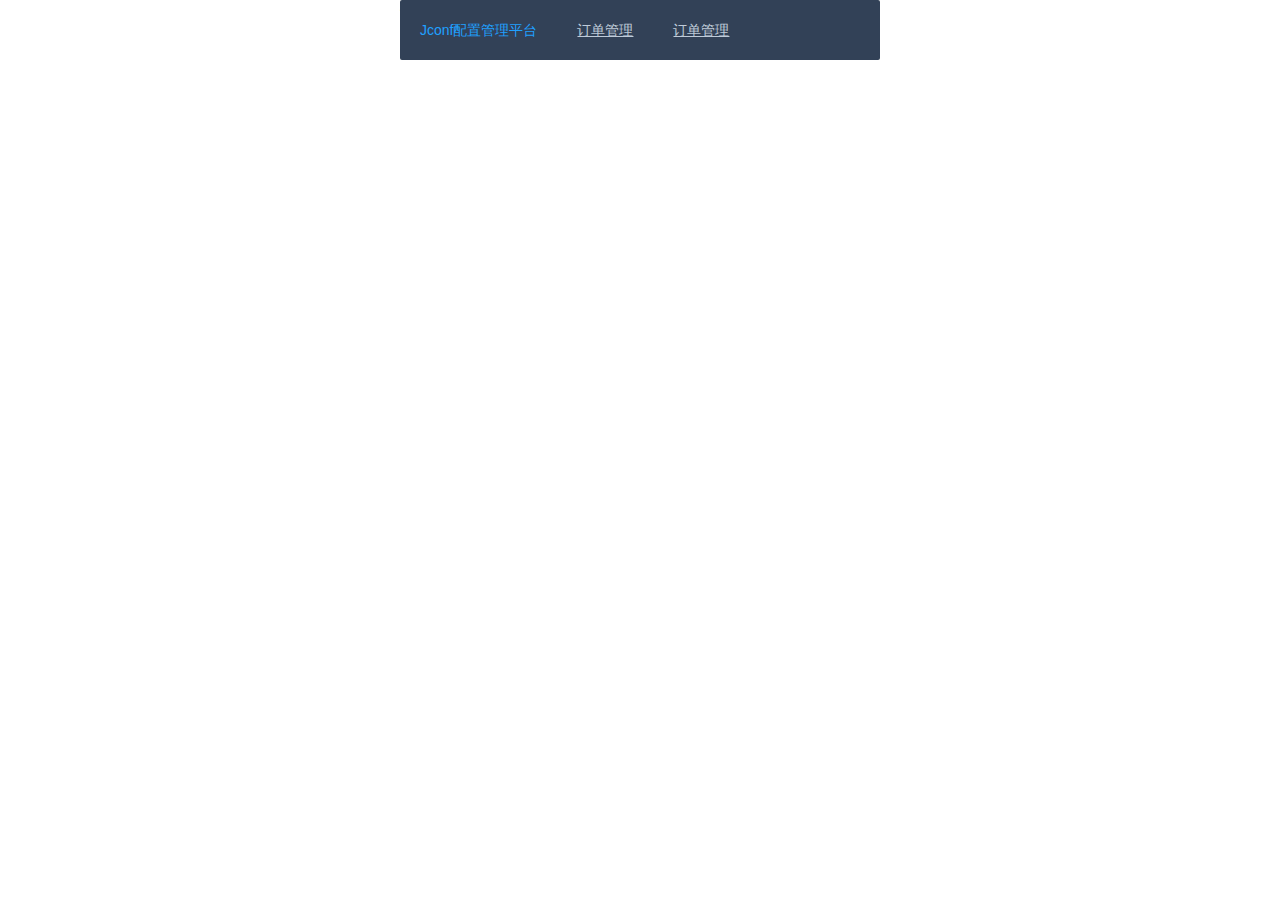
<file: src/ftl/index.html>
<html>
<head>
    <meta charset="UTF-8">
    <link rel="stylesheet" href="../css/index.css">
    <link rel="stylesheet" href="../css/_index.css">

</head>
<body>
<div id="app" class="el-app">
    <el-menu theme="dark" :default-active="activeIndex" class="el-menu-demo" mode="horizontal" @select="handleSelect">
        <el-menu-item index="1" id="logo">Jconf配置管理平台</el-menu-item>
        <el-menu-item index="3"><a href="https://www.ele.me" target="_blank">订单管理</a></el-menu-item>
        <el-menu-item index="3"><a href="https://www.ele.me" target="_blank">订单管理</a></el-menu-item>
    </el-menu>
</div>
</div>
</body>
<script src="../js/vue.js"></script>
<script src="../js/index.js"></script>
<script>
    var Main = {
        data() {
            return {
                activeIndex: '1',
                activeIndex2: '1'
            };
        },
        methods: {
            handleSelect(key, keyPath) {
                console.log(key, keyPath);
            }
        }
    }
    var Ctor = Vue.extend(Main)
    new Ctor().$mount('#app')
</script>
</html>
</file>
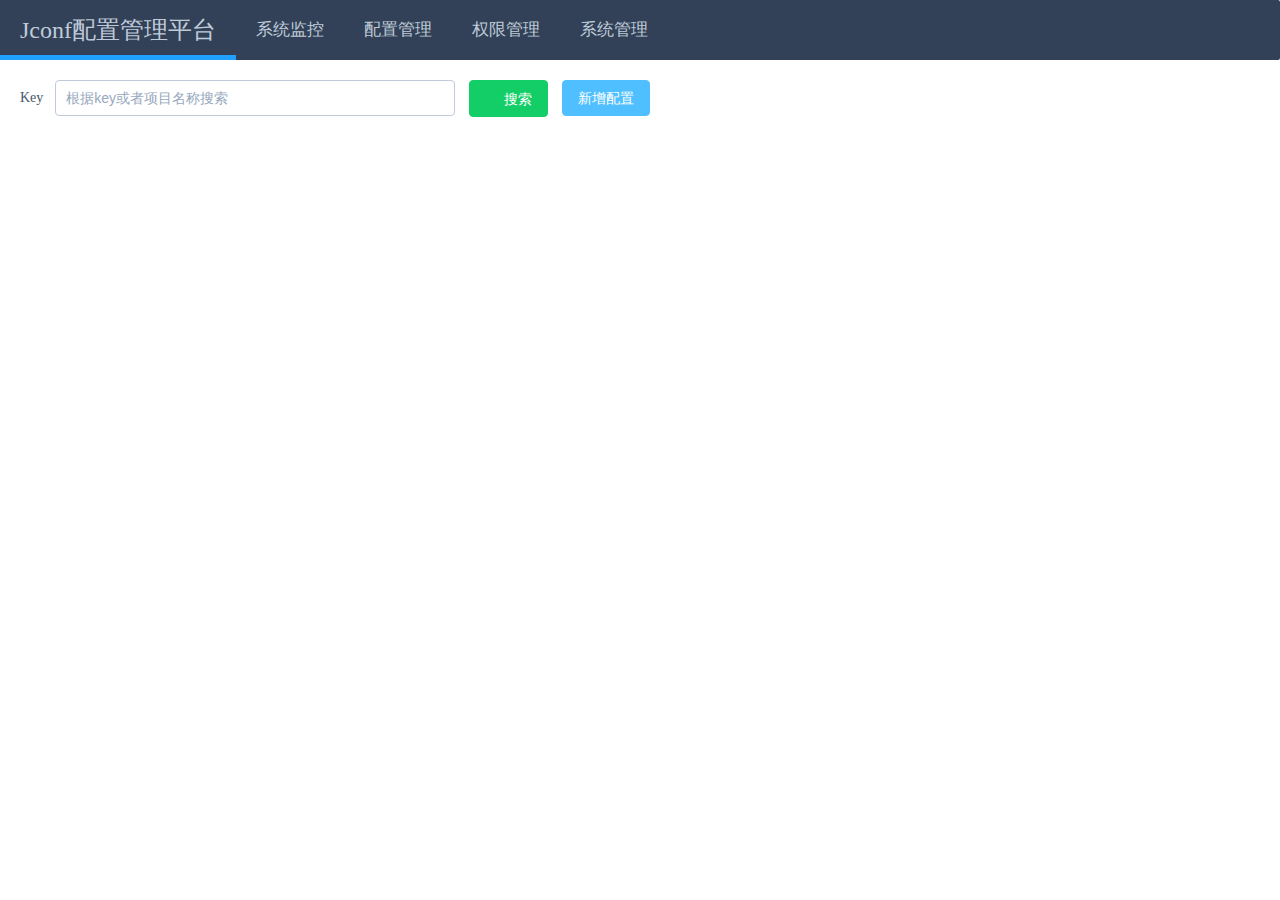
<file: src/html/app.html>
<!DOCTYPE html>
<html>
<head>
    <meta charset="UTF-8">
    <title></title>
    <link rel="stylesheet" href="../css/index.css"/>
</head>
<body style="margin: 0px;">

<div id="app">
    <el-menu theme="dark" :default-active="activeIndex" class="el-menu-demo" mode="horizontal" @select="handleSelect">
        <el-menu-item><span style="font-size:x-large;">Jconf配置管理平台</span></el-menu-item>
        <el-menu-item index="2"><span style="font-size:larger;">系统监控</span></el-menu-item>
        <el-menu-item index="3"><span style="font-size:larger;">配置管理</span></el-menu-item>
        <el-menu-item index="4"><span style="font-size:larger;">权限管理</span></el-menu-item>
        <el-menu-item index="5"><span style="font-size:larger;">系统管理</span></el-menu-item>
    </el-menu>
    <div class="line" style="margin-top: 20px;"></div>




    <el-form :inline="true" :model="formInline" class="demo-form-inline" style="margin-left: 20px;">
        <el-form-item label="Key" style="font-size:larger;">
            <!--<el-input v-model="formInline.user" placeholder="请输入你的key" style="width:400px;"></el-input>-->


            <template>
                <el-select v-model="value9"    multiple filterable="" remote placeholder="根据key或者项目名称搜索"
                           :remote-method="remoteMethod" :loading="loading" style="width:400px;">
                    <el-option v-for="item in options4" :key="item.value" :label="item.label" :value="item.value">
                    </el-option>
                </el-select>
            </template>


        </el-form-item>



        <el-form-item>
            <el-button type="success" @click="onSearch" icon="search">搜索</el-button>
        </el-form-item>
        <el-form-item>
            <el-button type="info" @click="dialogFormVisible = true">新增配置</el-button>
        </el-form-item>
    </el-form>


    <!--新增配置弹出页-->
    <el-dialog title="新增配置" :visible.sync="dialogFormVisible">
        <el-form :model="configDataAdd" :rules="rules" ref="configDataAdd" label-width="100px" class="demo-ruleForm">
            <el-form-item label="Project" prop="projectName" required>
                <el-input v-model="configDataAdd.projectName"></el-input>
            </el-form-item>

            <el-form-item label="Key" prop="configKey" required>
                <el-input v-model="configDataAdd.configKey"></el-input>
            </el-form-item>

            <el-form-item label="Value" prop="configValue" required>
                <el-input type="textarea" v-model="configDataAdd.configValue"></el-input>
            </el-form-item>

            <el-form-item label="部门" prop="department">
            <el-select v-model="configDataAdd.department" placeholder="请选择部门">
                <el-option label="支付技术部" value="shanghai"></el-option>
                <el-option label="金融技术部" value="beijing"></el-option>
                <el-option label="风控技术部" value="beijing"></el-option>
            </el-select>
            </el-form-item>

            <el-form-item label="开发负责人"  required>
                <el-col :span="11">
                    <el-form-item prop="developer">
                        <el-input v-model="configDataAdd.developer" style="width: 95%;"></el-input>
                    </el-form-item>
                </el-col>
                <el-col class="line" :span="2" >Email</el-col>
                <el-col :span="11">
                    <el-form-item >
                        <el-input v-model="configDataAdd.developerEmail" style="width: 100%;"></el-input>
                    </el-form-item>
                </el-col>
            </el-form-item>

            <el-form-item label="配置环境" prop="configEnvironment" required>
                <el-checkbox-group v-model="configDataAdd.configEnvironment">
                    <el-checkbox label="Dev/开发环境" name="type"></el-checkbox>
                    <el-checkbox label="Beta/测试环境" name="type"></el-checkbox>
                    <el-checkbox label="Pro/线上环境" name="type"></el-checkbox>
                </el-checkbox-group>
            </el-form-item>

            <el-form-item>
                <el-button type="primary" @click="submitForm('configDataAdd')">立即创建</el-button>
                <el-button @click="resetForm('configDataAdd')">重置</el-button>
            </el-form-item>
        </el-form>
    </el-dialog>

</div>

</body>
<script src="../js/vue.js"></script>
<script src="../js/index.js"></script>
<script src="../js/_index.js"></script>
</html>
</file>
<file: src/css/index.css>
@charset "UTF-8";
.el-breadcrumb:after, .el-breadcrumb:before, .el-button-group:after, .el-button-group:before, .el-form-item:after, .el-form-item:before, .el-form-item__content:after, .el-form-item__content:before {
    display: table;
    content: ""
}

.el-pagination--small .arrow.disabled, .el-table .hidden-columns, .el-table td.is-hidden > *, .el-table th.is-hidden > * {
    visibility: hidden
}

.el-form-item__content:after {
    clear: both
}

.el-form-item:after {
    clear: both
}

.el-breadcrumb:after {
    clear: both
}

.el-button-group:after {
    clear: both
}

.el-autocomplete-suggestion.is-loading li:after {
    display: inline-block;
    content: "";
    height: 100%;
    vertical-align: middle
}

@font-face {
    font-family: element-icons;
    src: url(fonts/element-icons.woff?t=1472440741) format('woff'), url(fonts/element-icons.ttf?t=1472440741) format('truetype');
    font-weight: 400;
    font-style: normal
}

[class*=" el-icon-"], [class^=el-icon-] {
    font-family: element-icons !important;
    speak: none;
    font-style: normal;
    font-weight: 400;
    font-variant: normal;
    text-transform: none;
    line-height: 1;
    vertical-align: baseline;
    display: inline-block;
    -webkit-font-smoothing: antialiased;
    -moz-osx-font-smoothing: grayscale
}

.el-icon-arrow-down:before {
    content: "\e600"
}

.el-icon-arrow-left:before {
    content: "\e601"
}

.el-icon-arrow-right:before {
    content: "\e602"
}

.el-icon-arrow-up:before {
    content: "\e603"
}

.el-icon-caret-bottom:before {
    content: "\e604"
}

.el-icon-caret-left:before {
    content: "\e605"
}

.el-icon-caret-right:before {
    content: "\e606"
}

.el-icon-caret-top:before {
    content: "\e607"
}

.el-icon-check:before {
    content: "\e608"
}

.el-icon-circle-check:before {
    content: "\e609"
}

.el-icon-circle-close:before {
    content: "\e60a"
}

.el-icon-circle-cross:before {
    content: "\e60b"
}

.el-icon-close:before {
    content: "\e60c"
}

.el-icon-upload:before {
    content: "\e60d"
}

.el-icon-d-arrow-left:before {
    content: "\e60e"
}

.el-icon-d-arrow-right:before {
    content: "\e60f"
}

.el-icon-d-caret:before {
    content: "\e610"
}

.el-icon-date:before {
    content: "\e611"
}

.el-icon-delete:before {
    content: "\e612"
}

.el-icon-document:before {
    content: "\e613"
}

.el-icon-edit:before {
    content: "\e614"
}

.el-icon-information:before {
    content: "\e615"
}

.el-icon-loading:before {
    content: "\e616"
}

.el-icon-menu:before {
    content: "\e617"
}

.el-icon-message:before {
    content: "\e618"
}

.el-icon-minus:before {
    content: "\e619"
}

.el-icon-more:before {
    content: "\e61a"
}

.el-icon-picture:before {
    content: "\e61b"
}

.el-icon-plus:before {
    content: "\e61c"
}

.el-icon-search:before {
    content: "\e61d"
}

.el-icon-setting:before {
    content: "\e61e"
}

.el-icon-share:before {
    content: "\e61f"
}

.el-icon-star-off:before {
    content: "\e620"
}

.el-icon-star-on:before {
    content: "\e621"
}

.el-icon-time:before {
    content: "\e622"
}

.el-icon-warning:before {
    content: "\e623"
}

.el-icon-delete2:before {
    content: "\e624"
}

.el-icon-upload2:before {
    content: "\e627"
}

.el-icon-view:before {
    content: "\e626"
}

.el-icon-loading {
    animation: rotating 1s linear infinite
}

.el-icon--right {
    margin-left: 5px
}

.el-icon--left {
    margin-right: 5px
}

@keyframes rotating {
    0% {
        transform: rotateZ(0)
    }
    100% {
        transform: rotateZ(360deg)
    }
}

.el-pagination {
    white-space: nowrap;
    padding: 2px 5px;
    color: #48576a
}

.el-pagination:after, .el-pagination:before {
    display: table;
    content: ""
}

.el-pagination:after {
    clear: both
}

.el-pagination button, .el-pagination span {
    display: inline-block;
    font-size: 13px;
    min-width: 28px;
    height: 28px;
    line-height: 28px;
    vertical-align: top;
    box-sizing: border-box
}

.el-pagination .el-select .el-input {
    width: 110px
}

.el-pagination .el-select .el-input input {
    padding-right: 25px;
    border-radius: 2px;
    height: 28px
}

.el-pagination button {
    border: none;
    padding: 0 6px;
    background: 0 0
}

.el-pagination button:focus {
    outline: 0
}

.el-pagination button:hover {
    color: #20a0ff
}

.el-pagination button.disabled {
    color: #e4e4e4;
    background-color: #fff;
    cursor: not-allowed
}

.el-pager li, .el-pager li.btn-quicknext:hover, .el-pager li.btn-quickprev:hover {
    cursor: pointer
}

.el-pagination .btn-next, .el-pagination .btn-prev {
    background: center center no-repeat #fff;
    background-size: 16px;
    border: 1px solid #d1dbe5;
    cursor: pointer;
    margin: 0;
    color: #97a8be
}

.el-pagination .btn-next .el-icon, .el-pagination .btn-prev .el-icon {
    display: block;
    font-size: 12px
}

.el-pagination .btn-prev {
    border-radius: 2px 0 0 2px;
    border-right: 0
}

.el-pagination .btn-next {
    border-radius: 0 2px 2px 0;
    border-left: 0
}

.el-pagination--small .btn-next, .el-pagination--small .btn-prev, .el-pagination--small .el-pager li, .el-pagination--small .el-pager li:last-child {
    border-color: transparent;
    font-size: 12px;
    line-height: 22px;
    height: 22px;
    min-width: 22px
}

.el-pagination--small .el-pager li {
    border-radius: 2px
}

.el-pagination__sizes {
    margin: 0 10px 0 0
}

.el-pagination__sizes .el-input .el-input__inner {
    font-size: 13px;
    border-color: #d1dbe5
}

.el-pagination__sizes .el-input .el-input__inner:hover {
    border-color: #20a0ff
}

.el-pagination__jump {
    margin-left: 10px
}

.el-pagination__total {
    margin: 0 10px
}

.el-pagination__rightwrapper {
    float: right
}

.el-pagination__editor {
    border: 1px solid #d1dbe5;
    border-radius: 2px;
    line-height: 18px;
    padding: 4px 2px;
    width: 30px;
    text-align: center;
    margin: 0 6px;
    box-sizing: border-box;
    transition: border .3s
}

.el-pager, .el-pager li {
    vertical-align: top;
    display: inline-block;
    margin: 0
}

.el-pagination__editor::-webkit-inner-spin-button, .el-pagination__editor::-webkit-outer-spin-button {
    -webkit-appearance: none;
    margin: 0
}

.el-pagination__editor:focus {
    outline: 0;
    border-color: #20a0ff
}

.el-autocomplete-suggestion__wrap, .el-pager li {
    border: 1px solid #d1dbe5;
    box-sizing: border-box
}

.el-pager {
    -webkit-user-select: none;
    -moz-user-select: none;
    -ms-user-select: none;
    user-select: none;
    list-style: none;
    font-size: 0;
    padding: 0
}

.el-date-table, .el-radio, .el-switch__label {
    -webkit-user-select: none;
    -ms-user-select: none
}

.el-pager li {
    padding: 0 4px;
    border-right: 0;
    background: #fff;
    font-size: 13px;
    min-width: 28px;
    height: 28px;
    line-height: 28px;
    text-align: center
}

.el-pager li:last-child {
    border-right: 1px solid #d1dbe5
}

.el-pager li.btn-quicknext, .el-pager li.btn-quickprev {
    line-height: 28px;
    color: #97a8be
}

.el-pager li.active + li {
    border-left: 0;
    padding-left: 5px
}

.el-pager li:hover {
    color: #20a0ff
}

.el-pager li.active {
    border-color: #20a0ff;
    background-color: #20a0ff;
    color: #fff;
    cursor: default
}

.el-dialog {
    position: absolute;
    left: 50%;
    -ms-transform: translateX(-50%);
    transform: translateX(-50%);
    background: #fff;
    border-radius: 2px;
    box-shadow: 0 1px 3px rgba(0, 0, 0, .3);
    box-sizing: border-box;
    margin-bottom: 50px
}

.el-dialog--tiny {
    width: 30%
}

.el-dialog--small {
    width: 50%
}

.el-dialog--large {
    width: 90%
}

.el-dialog--full {
    width: 100%;
    top: 0;
    margin-bottom: 0;
    height: 100%;
    overflow: auto
}

.el-dialog__wrapper {
    top: 0;
    right: 0;
    bottom: 0;
    left: 0;
    position: fixed;
    overflow: auto;
    margin: 0
}

.el-autocomplete, .el-dropdown {
    display: inline-block;
    position: relative
}

.el-dialog__header {
    padding: 20px 20px 0
}

.el-dialog__headerbtn {
    float: right;
    background: 0 0;
    border: none;
    outline: 0;
    padding: 0;
    cursor: pointer
}

.el-dialog__headerbtn .el-dialog__close {
    color: #bfcbd9
}

.el-dialog__headerbtn:focus .el-dialog__close, .el-dialog__headerbtn:hover .el-dialog__close {
    color: #20a0ff
}

.el-dialog__title {
    line-height: 1;
    font-size: 16px;
    font-weight: 700;
    color: #1f2d3d
}

.el-dialog__body {
    padding: 30px 20px;
    color: #48576a;
    font-size: 14px
}

.el-dialog__footer {
    padding: 10px 20px 15px;
    text-align: right;
    box-sizing: border-box
}

.dialog-fade-enter-active {
    animation: dialog-fade-in .3s
}

.dialog-fade-leave-active {
    animation: dialog-fade-out .3s
}

@keyframes dialog-fade-in {
    0% {
        transform: translate3d(0, -20px, 0);
        opacity: 0
    }
    100% {
        transform: translate3d(0, 0, 0);
        opacity: 1
    }
}

@keyframes dialog-fade-out {
    0% {
        transform: translate3d(0, 0, 0);
        opacity: 1
    }
    100% {
        transform: translate3d(0, -20px, 0);
        opacity: 0
    }
}

.el-autocomplete-suggestion {
    margin: 5px 0;
    box-shadow: 0 0 6px 0 rgba(0, 0, 0, .04), 0 2px 4px 0 rgba(0, 0, 0, .12)
}

.el-autocomplete-suggestion li {
    list-style: none;
    line-height: 36px;
    padding: 0 10px;
    margin: 0;
    cursor: pointer;
    color: #48576a;
    font-size: 14px;
    white-space: nowrap;
    overflow: hidden;
    text-overflow: ellipsis
}

.el-autocomplete-suggestion li:hover {
    background-color: #e4e8f1
}

.el-autocomplete-suggestion li.highlighted {
    background-color: #20a0ff;
    color: #fff
}

.el-autocomplete-suggestion li:active {
    background-color: #0082e6
}

.el-autocomplete-suggestion.is-loading li:hover, .el-dropdown-menu {
    background-color: #fff
}

.el-autocomplete-suggestion li.divider {
    margin-top: 6px;
    border-top: 1px solid #d1dbe5
}

.el-autocomplete-suggestion li.divider:last-child {
    margin-bottom: -6px
}

.el-autocomplete-suggestion.is-loading li {
    text-align: center;
    height: 100px;
    line-height: 100px;
    font-size: 20px;
    color: #999
}

.el-autocomplete-suggestion.is-loading .el-icon-loading {
    vertical-align: middle
}

.el-autocomplete-suggestion__wrap {
    max-height: 280px;
    overflow: auto;
    background-color: #fff;
    padding: 6px 0;
    border-radius: 2px
}

.el-autocomplete-suggestion__list {
    margin: 0;
    padding: 0
}

.el-dropdown {
    color: #48576a;
    font-size: 14px
}

.el-dropdown .el-button-group {
    display: block
}

.el-dropdown .el-button-group .el-button {
    float: none
}

.el-dropdown .el-dropdown__caret-button {
    padding-right: 5px;
    padding-left: 5px
}

.el-dropdown .el-dropdown__caret-button .el-dropdown__icon {
    padding-left: 0
}

.el-dropdown__icon {
    font-size: 12px;
    margin: 0 3px
}

.el-dropdown-menu {
    margin: 5px 0;
    border: 1px solid #d1dbe5;
    box-shadow: 0 2px 4px rgba(0, 0, 0, .12), 0 0 6px rgba(0, 0, 0, .12);
    padding: 6px 0;
    z-index: 10;
    position: absolute;
    top: 0;
    left: 0;
    min-width: 100px
}

.el-dropdown-menu__item {
    list-style: none;
    line-height: 36px;
    padding: 0 10px;
    margin: 0;
    cursor: pointer
}

.el-dropdown-menu__item:not(.is-disabled):hover {
    background-color: #e4e8f1;
    color: #48576a
}

.el-dropdown-menu__item.is-disabled {
    cursor: default;
    color: #bfcbd9;
    pointer-events: none
}

.el-dropdown-menu__item--divided {
    position: relative;
    margin-top: 6px;
    border-top: 1px solid #d1dbe5
}

.el-dropdown-menu__item--divided:before {
    content: '';
    height: 6px;
    display: block;
    margin: 0 -10px;
    background-color: #fff
}

.el-menu-item, .el-submenu__title {
    height: 56px;
    line-height: 56px;
    font-size: 14px;
    color: #48576a;
    padding: 0 20px;
    cursor: pointer;
    position: relative;
    transition: border-color .3s, background-color .3s, color .3s;
    box-sizing: border-box;
    white-space: nowrap
}

.el-menu {
    border-radius: 2px;
    list-style: none;
    position: relative;
    margin: 0;
    padding-left: 0;
    background-color: #eef1f6
}

.el-menu:after, .el-menu:before {
    display: table;
    content: ""
}

.el-menu:after {
    clear: both
}

.el-menu li {
    list-style: none
}

.el-menu--dark {
    background-color: #324157
}

.el-menu--dark .el-menu-item, .el-menu--dark .el-submenu__title {
    color: #bfcbd9
}

.el-menu--dark .el-menu-item:hover, .el-menu--dark .el-submenu__title:hover {
    background-color: #48576a
}

.el-menu--dark .el-submenu .el-menu {
    background-color: #1f2d3d
}

.el-menu--dark .el-submenu .el-menu .el-menu-item:hover {
    background-color: #48576a
}

.el-menu--horizontal .el-menu-item {
    float: left;
    height: 60px;
    line-height: 60px;
    margin: 0;
    cursor: pointer;
    position: relative;
    box-sizing: border-box;
    border-bottom: 5px solid transparent
}

.el-menu--horizontal .el-menu-item a, .el-menu--horizontal .el-menu-item a:hover {
    color: inherit
}

.el-menu--horizontal .el-submenu {
    float: left;
    position: relative
}

.el-menu--horizontal .el-submenu > .el-menu {
    position: absolute;
    top: 65px;
    left: 0;
    border: 1px solid #d1dbe5;
    padding: 5px 0;
    background-color: #fff;
    z-index: 100;
    min-width: 100%;
    box-shadow: 0 2px 4px 0 rgba(0, 0, 0, .12), 0 0 6px 0 rgba(0, 0, 0, .04)
}

.el-menu--horizontal .el-submenu .el-submenu__title {
    height: 60px;
    line-height: 60px;
    border-bottom: 5px solid transparent
}

.el-menu--horizontal .el-submenu .el-menu-item {
    background-color: #fff;
    float: none;
    height: 36px;
    line-height: 36px;
    padding: 0 10px
}

.el-menu--horizontal .el-submenu .el-submenu__icon-arrow {
    position: static;
    vertical-align: middle;
    margin-left: 5px;
    color: #97a8be;
    margin-top: -3px
}

.el-menu--horizontal .el-menu-item:hover, .el-menu--horizontal .el-submenu__title:hover {
    background-color: #eef1f6
}

.el-menu--horizontal > .el-menu-item:hover, .el-menu--horizontal > .el-submenu.is-active .el-submenu__title, .el-menu--horizontal > .el-submenu:hover .el-submenu__title {
    border-bottom: 5px solid #20a0ff
}

.el-menu--horizontal.el-menu--dark .el-menu-item:hover, .el-menu--horizontal.el-menu--dark .el-submenu__title:hover {
    background-color: #324157
}

.el-menu--horizontal.el-menu--dark .el-submenu .el-menu-item:hover, .el-menu--horizontal.el-menu--dark .el-submenu .el-submenu-title:hover, .el-menu-item:hover {
    background-color: #d1dbe5
}

.el-menu--horizontal.el-menu--dark .el-submenu .el-menu-item, .el-menu--horizontal.el-menu--dark .el-submenu .el-submenu-title {
    color: #48576a
}

.el-menu--horizontal.el-menu--dark .el-submenu .el-menu-item.is-active, .el-menu-item.is-active {
    color: #20a0ff
}

.el-menu-item [class^=el-icon-] {
    vertical-align: baseline;
    margin-right: 10px
}

.el-menu-item:first-child {
    margin-left: 0
}

.el-menu-item:last-child {
    margin-right: 0
}

.el-submenu [class^=el-icon-] {
    vertical-align: baseline;
    margin-right: 10px
}

.el-submenu .el-menu {
    background-color: #e4e8f1
}

.el-submenu .el-menu-item:hover, .el-submenu__title:hover {
    background-color: #d1dbe5
}

.el-submenu .el-menu-item {
    height: 50px;
    line-height: 50px;
    padding: 0 45px
}

.el-submenu.is-opened > .el-submenu__title .el-submenu__icon-arrow {
    -ms-transform: rotate(180deg);
    transform: rotateZ(180deg)
}

.el-submenu.is-active .el-submenu__title {
    border-bottom-color: #20a0ff
}

.el-submenu__title {
    position: relative
}

.el-submenu__icon-arrow {
    position: absolute;
    top: 50%;
    right: 20px;
    margin-top: -7px;
    transition: transform .3s;
    font-size: 12px
}

.el-radio, .el-radio__inner, .el-radio__input {
    position: relative;
    display: inline-block
}

.el-menu-item-group > ul {
    padding: 0
}

.el-menu-item-group__title {
    padding-top: 15px;
    line-height: normal;
    font-size: 14px;
    padding-left: 20px;
    color: #97a8be
}

.el-radio-button__inner, .el-radio-group, .el-radio__input {
    line-height: 1;
    vertical-align: middle
}

.el-radio {
    color: #1f2d3d;
    cursor: pointer;
    white-space: nowrap;
    -moz-user-select: none
}

.el-radio + .el-radio {
    margin-left: 15px
}

.el-radio__input {
    white-space: nowrap;
    cursor: pointer;
    outline: 0
}

.el-radio__input.is-focus .el-radio__inner {
    border-color: #20a0ff
}

.el-radio__input.is-checked .el-radio__inner {
    border-color: #20a0ff;
    background: #20a0ff
}

.el-radio__input.is-checked .el-radio__inner::after {
    -ms-transform: translate(-50%, -50%) scale(1);
    transform: translate(-50%, -50%) scale(1)
}

.el-radio__input.is-disabled .el-radio__inner {
    background-color: #eef1f6;
    border-color: #d1dbe5;
    cursor: not-allowed
}

.el-radio__input.is-disabled .el-radio__inner::after {
    cursor: not-allowed;
    background-color: #eef1f6
}

.el-radio__input.is-disabled .el-radio__inner + .el-radio__label {
    cursor: not-allowed
}

.el-radio__input.is-disabled.is-checked .el-radio__inner {
    background-color: #d1dbe5;
    border-color: #d1dbe5
}

.el-radio__inner, .el-radio__input.is-disabled.is-checked .el-radio__inner::after {
    background-color: #fff
}

.el-radio__input.is-disabled + .el-radio__label {
    color: #bbb;
    cursor: not-allowed
}

.el-radio__inner {
    border: 1px solid #bfcbd9;
    width: 18px;
    height: 18px;
    border-radius: 50%;
    cursor: pointer;
    box-sizing: border-box
}

.el-radio__inner:hover {
    border-color: #20a0ff
}

.el-radio__inner::after {
    width: 6px;
    height: 6px;
    border-radius: 50%;
    background-color: #fff;
    content: "";
    position: absolute;
    left: 50%;
    top: 50%;
    -ms-transform: translate(-50%, -50%) scale(0);
    transform: translate(-50%, -50%) scale(0);
    transition: transform .15s cubic-bezier(.71, -.46, .88, .6)
}

.el-switch__core, .el-switch__label {
    width: 46px;
    height: 22px;
    cursor: pointer
}

.el-radio__original {
    opacity: 0;
    outline: 0;
    position: absolute;
    z-index: -1;
    top: 0;
    left: 0;
    right: 0;
    bottom: 0;
    margin: 0
}

.el-radio-button, .el-radio-button__inner {
    position: relative;
    display: inline-block
}

.el-radio__label {
    font-size: 14px;
    padding-left: 5px
}

.el-radio-group {
    display: inline-block;
    font-size: 0
}

.el-radio-group .el-radio {
    font-size: 14px
}

.el-radio-button:first-child .el-radio-button__inner {
    border-left: 1px solid #bfcbd9;
    border-radius: 4px 0 0 4px;
    box-shadow: none !important
}

.el-radio-button:last-child .el-radio-button__inner {
    border-radius: 0 4px 4px 0
}

.el-radio-button__inner {
    white-space: nowrap;
    background: #fff;
    border: 1px solid #bfcbd9;
    border-left: 0;
    color: #1f2d3d;
    -webkit-appearance: none;
    text-align: center;
    box-sizing: border-box;
    outline: 0;
    margin: 0;
    cursor: pointer;
    transition: all .3s cubic-bezier(.645, .045, .355, 1);
    padding: 10px 15px;
    font-size: 14px;
    border-radius: 0
}

.el-radio-button__inner:hover {
    color: #20a0ff
}

.el-radio-button__inner [class*=el-icon-] {
    line-height: .9
}

.el-radio-button__inner [class*=el-icon-] + span {
    margin-left: 5px
}

.el-radio-button__orig-radio {
    opacity: 0;
    outline: 0;
    position: absolute;
    z-index: -1;
    left: -999px
}

.el-radio-button__orig-radio:checked + .el-radio-button__inner {
    color: #fff;
    background-color: #20a0ff;
    border-color: #20a0ff;
    box-shadow: -1px 0 0 0 #20a0ff
}

.el-radio-button__orig-radio:disabled + .el-radio-button__inner {
    color: #bfcbd9;
    cursor: not-allowed;
    background-image: none;
    background-color: #eef1f6;
    border-color: #d1dbe5;
    box-shadow: none
}

.el-radio-button--large .el-radio-button__inner {
    padding: 11px 19px;
    font-size: 16px;
    border-radius: 0
}

.el-radio-button--small .el-radio-button__inner {
    padding: 7px 9px;
    font-size: 12px;
    border-radius: 0
}

.el-radio-button--mini .el-radio-button__inner {
    padding: 4px;
    font-size: 12px;
    border-radius: 0
}

.el-switch {
    display: inline-block;
    position: relative;
    font-size: 14px;
    line-height: 22px;
    height: 22px;
    vertical-align: middle
}

.el-switch__label, .el-switch__label * {
    position: absolute;
    font-size: 14px;
    display: inline-block
}

.el-switch .label-fade-enter, .el-switch .label-fade-leave-active {
    opacity: 0
}

.el-switch.is-disabled .el-switch__core {
    border-color: #e4e8f1 !important;
    background: #e4e8f1 !important
}

.el-switch.is-disabled .el-switch__core span {
    background-color: #fbfdff !important
}

.el-switch.is-disabled .el-switch__core ~ .el-switch__label * {
    color: #fbfdff !important
}

.el-switch.is-checked .el-switch__core {
    border-color: #20a0ff;
    background-color: #20a0ff
}

.el-switch.is-disabled .el-switch__core, .el-switch.is-disabled .el-switch__label {
    cursor: not-allowed
}

.el-switch__label {
    transition: .2s;
    left: 0;
    top: 0;
    -moz-user-select: none;
    user-select: none
}

.el-switch__label * {
    line-height: 1;
    top: 4px;
    color: #fff
}

.el-switch__label--left i {
    left: 6px
}

.el-switch__label--right i {
    right: 6px
}

.el-switch__input {
    display: none
}

.el-switch__core {
    margin: 0;
    display: inline-block;
    position: relative;
    border: 1px solid #bfcbd9;
    outline: 0;
    border-radius: 12px;
    box-sizing: border-box;
    background: #bfcbd9;
    transition: border-color .3s, background-color .3s
}

.el-switch__core .el-switch__button {
    top: 0;
    left: 0;
    position: absolute;
    border-radius: 100%;
    transition: transform .3s;
    width: 16px;
    height: 16px;
    background-color: #fff
}

.el-switch--wide .el-switch__label.el-switch__label--left span {
    left: 10px
}

.el-switch--wide .el-switch__label.el-switch__label--right span {
    right: 10px
}

.el-select-dropdown {
    position: absolute;
    z-index: 1001;
    border: 1px solid #d1dbe5;
    border-radius: 2px;
    background-color: #fff;
    box-shadow: 0 2px 4px rgba(0, 0, 0, .12), 0 0 6px rgba(0, 0, 0, .04);
    box-sizing: border-box;
    margin: 5px 0
}

.el-select-dropdown .el-scrollbar.is-empty .el-select-dropdown__list {
    padding: 0
}

.el-select-dropdown.is-multiple .el-select-dropdown__item.selected {
    color: #20a0ff;
    background-color: #fff
}

.el-select-dropdown.is-multiple .el-select-dropdown__item.selected.hover, .el-select-dropdown__item.hover, .el-select-dropdown__item:hover {
    background-color: #e4e8f1
}

.el-select-dropdown.is-multiple .el-select-dropdown__item.selected::after {
    position: absolute;
    right: 10px;
    font-family: element-icons;
    content: "\E608";
    font-size: 11px;
    -webkit-font-smoothing: antialiased;
    -moz-osx-font-smoothing: grayscale
}

.el-select-dropdown__empty {
    padding: 10px 0;
    margin: 0;
    text-align: center;
    color: #999;
    font-size: 14px
}

.el-select-dropdown__wrap {
    max-height: 274px
}

.el-select-dropdown__list {
    list-style: none;
    padding: 6px 0;
    margin: 0;
    box-sizing: border-box
}

.el-select-dropdown__item {
    font-size: 14px;
    padding: 8px 10px;
    position: relative;
    white-space: nowrap;
    overflow: hidden;
    text-overflow: ellipsis;
    color: #48576a;
    height: 36px;
    line-height: 1.5;
    box-sizing: border-box;
    cursor: pointer
}

.el-select-dropdown__item.selected {
    color: #fff;
    background-color: #20a0ff
}

.el-select-dropdown__item.selected.hover {
    background-color: #1c8de0
}

.el-select-dropdown__item span {
    line-height: 1.5 !important
}

.el-select-dropdown__item.is-disabled {
    color: #bfcbd9;
    cursor: not-allowed
}

.el-select-dropdown__item.is-disabled:hover {
    background-color: #fff
}

.el-select-group {
    margin: 0;
    padding: 0
}

.el-select-group .el-select-dropdown__item {
    padding-left: 20px
}

.el-select-group__wrap {
    list-style: none;
    margin: 0;
    padding: 0
}

.el-select-group__title {
    padding-left: 10px;
    font-size: 12px;
    color: #999;
    height: 30px;
    line-height: 30px
}

.el-select {
    display: inline-block;
    position: relative
}

.el-select:hover .el-input__inner {
    border-color: #8391a5
}

.el-select .el-input__inner {
    cursor: pointer;
    padding-right: 35px
}

.el-select .el-input__inner:focus {
    border-color: #20a0ff
}

.el-select .el-input .el-input__icon {
    color: #bfcbd9;
    font-size: 12px;
    transition: transform .3s;
    -ms-transform: translateY(-50%) rotate(180deg);
    transform: translateY(-50%) rotateZ(180deg);
    line-height: 16px;
    top: 50%;
    cursor: pointer
}

.el-select .el-input .el-input__icon.is-show-close {
    transition: 0s;
    width: 16px;
    height: 16px;
    font-size: 14px;
    right: 8px;
    text-align: center;
    -ms-transform: translateY(-50%) rotate(180deg);
    transform: translateY(-50%) rotateZ(180deg);
    border-radius: 100%;
    color: #bfcbd9
}

.el-select .el-input .el-input__icon.is-show-close:hover {
    color: #97a8be
}

.el-select .el-input .el-input__icon.is-reverse {
    -ms-transform: translateY(-50%);
    transform: translateY(-50%)
}

.el-select .el-input.is-disabled .el-input__inner {
    cursor: not-allowed
}

.el-select .el-input.is-disabled .el-input__inner:hover {
    border-color: #d1dbe5
}

.el-select > .el-input {
    display: block
}

.el-select .el-tag__close {
    margin-top: -2px
}

.el-select .el-tag {
    height: 24px;
    line-height: 24px;
    box-sizing: border-box;
    margin: 3px 0 3px 6px
}

.el-select__input {
    border: none;
    outline: 0;
    padding: 0;
    margin-left: 10px;
    color: #666;
    font-size: 14px;
    vertical-align: baseline;
    -webkit-appearance: none;
    -moz-appearance: none;
    appearance: none;
    height: 28px;
    background-color: transparent
}

.el-select__input.is-mini {
    height: 14px
}

.el-select__close {
    cursor: pointer;
    position: absolute;
    top: 8px;
    z-index: 1000;
    right: 25px;
    color: #bfcbd9;
    line-height: 18px;
    font-size: 12px
}

.el-select__close:hover {
    color: #97a8be
}

.el-select__tags {
    position: absolute;
    line-height: normal;
    white-space: normal;
    z-index: 1;
    top: 50%;
    -ms-transform: translateY(-50%);
    transform: translateY(-50%)
}

.el-table, .el-table td, .el-table th {
    box-sizing: border-box;
    position: relative
}

.el-select__tag {
    display: inline-block;
    height: 24px;
    line-height: 24px;
    font-size: 14px;
    border-radius: 4px;
    color: #fff;
    background-color: #20a0ff
}

.el-select__tag .el-icon-close {
    font-size: 12px
}

.el-table {
    overflow: hidden;
    width: 100%;
    max-width: 100%;
    background-color: #fff;
    border: 1px solid #dfe6ec;
    font-size: 14px;
    color: #1f2d3d
}

.el-table .el-tooltip.cell {
    white-space: nowrap;
    min-width: 50px
}

.el-table td, .el-table th {
    height: 40px;
    min-width: 0;
    text-overflow: ellipsis;
    vertical-align: middle
}

.el-table::after, .el-table::before {
    content: '';
    position: absolute;
    background-color: #dfe6ec;
    z-index: 1
}

.el-table td.is-right, .el-table th.is-right {
    text-align: right
}

.el-table td.is-left, .el-table th.is-left {
    text-align: left
}

.el-table td.is-center, .el-table th.is-center {
    text-align: center
}

.el-table td, .el-table th.is-leaf {
    border-bottom: 1px solid #dfe6ec
}

.el-table td.gutter, .el-table th.gutter {
    width: 15px;
    border-right-width: 0;
    border-bottom-width: 0;
    padding: 0
}

.el-table .cell, .el-table th > div {
    padding-left: 18px;
    padding-right: 18px;
    box-sizing: border-box;
    text-overflow: ellipsis
}

.el-table::before {
    left: 0;
    bottom: 0;
    width: 100%;
    height: 1px
}

.el-table::after {
    top: 0;
    right: 0;
    width: 1px;
    height: 100%
}

.el-table .caret-wrapper, .el-table th > .cell {
    position: relative;
    display: inline-block;
    vertical-align: middle
}

.el-table th {
    white-space: nowrap;
    overflow: hidden;
    background-color: #eef1f6;
    text-align: left
}

.el-table th > div {
    display: inline-block;
    line-height: 40px;
    overflow: hidden;
    white-space: nowrap
}

.el-table td > div {
    box-sizing: border-box
}

.el-table th.required > div::before {
    display: inline-block;
    content: "";
    width: 8px;
    height: 8px;
    border-radius: 50%;
    background: #ff4d51;
    margin-right: 5px;
    vertical-align: middle
}

.el-table th > .cell {
    word-wrap: normal;
    text-overflow: ellipsis;
    line-height: 30px;
    width: 100%;
    box-sizing: border-box
}

.el-table th > .cell.highlight {
    color: #20a0ff
}

.el-table .caret-wrapper {
    cursor: pointer;
    margin-left: 5px;
    margin-top: -2px;
    width: 16px;
    height: 30px;
    overflow: visible;
    overflow: initial
}

.el-table .cell, .el-table__footer-wrapper, .el-table__header-wrapper {
    overflow: hidden
}

.el-table .sort-caret {
    display: inline-block;
    width: 0;
    height: 0;
    border: 0;
    content: "";
    position: absolute;
    left: 3px;
    z-index: 2
}

.el-table .sort-caret.ascending, .el-table .sort-caret.descending {
    border-right: 5px solid transparent;
    border-left: 5px solid transparent
}

.el-table .sort-caret.ascending {
    top: 9px;
    border-top: none;
    border-bottom: 5px solid #97a8be
}

.el-table .sort-caret.descending {
    bottom: 9px;
    border-top: 5px solid #97a8be;
    border-bottom: none
}

.el-table .ascending .sort-caret.ascending {
    border-bottom-color: #48576a
}

.el-table .descending .sort-caret.descending {
    border-top-color: #48576a
}

.el-table td.gutter {
    width: 0
}

.el-table .cell {
    white-space: normal;
    word-break: break-all;
    line-height: 24px
}

.el-badge__content, .el-message__group p, .el-steps.is-horizontal, .el-tabs__nav, .el-tag, .el-time-spinner, .el-tree-node, .el-upload-cover__title {
    white-space: nowrap
}

.el-table tr input[type=checkbox] {
    margin: 0
}

.el-table tr {
    background-color: #fff
}

.el-table .hidden-columns {
    position: absolute;
    z-index: -1
}

.el-table__empty-block {
    position: relative;
    min-height: 60px;
    text-align: center;
    width: 100%;
    height: 100%
}

.el-table__empty-text {
    position: absolute;
    left: 50%;
    top: 50%;
    -ms-transform: translate(-50%, -50%);
    transform: translate(-50%, -50%);
    color: #5e7382
}

.el-table__expand-column .cell {
    padding: 0;
    text-align: center
}

.el-table__expand-icon {
    position: relative;
    cursor: pointer;
    color: #666;
    font-size: 12px;
    transition: transform .2s ease-in-out;
    height: 40px
}

.el-table__expand-icon > .el-icon {
    position: absolute;
    left: 50%;
    top: 50%;
    margin-left: -5px;
    margin-top: -5px
}

.el-table__expand-icon--expanded {
    -ms-transform: rotate(90deg);
    transform: rotate(90deg)
}

.el-table__expanded-cell {
    padding: 20px 50px;
    background-color: #fbfdff;
    box-shadow: inset 0 2px 0 #f4f4f4
}

.el-table__expanded-cell:hover {
    background-color: #fbfdff !important
}

.el-table--fit {
    border-right: 0;
    border-bottom: 0
}

.el-table--border th, .el-table__fixed-right-patch {
    border-bottom: 1px solid #dfe6ec
}

.el-table--fit td.gutter, .el-table--fit th.gutter {
    border-right-width: 1px
}

.el-table--border td, .el-table--border th {
    border-right: 1px solid #dfe6ec
}

.el-table__fixed, .el-table__fixed-right {
    position: absolute;
    top: 0;
    left: 0;
    box-shadow: 1px 0 8px #d3d4d6;
    overflow-x: hidden
}

.el-table__fixed-right::before, .el-table__fixed::before {
    content: '';
    position: absolute;
    left: 0;
    bottom: 0;
    width: 100%;
    height: 1px;
    background-color: #dfe6ec;
    z-index: 4
}

.el-table__fixed-right-patch {
    position: absolute;
    top: -1px;
    right: 0;
    background-color: #eef1f6
}

.el-table__fixed-right {
    top: 0;
    left: auto;
    right: 0;
    box-shadow: -1px 0 8px #d3d4d6
}

.el-table__fixed-right .el-table__fixed-body-wrapper, .el-table__fixed-right .el-table__fixed-footer-wrapper, .el-table__fixed-right .el-table__fixed-header-wrapper {
    left: auto;
    right: 0
}

.el-table__fixed-header-wrapper {
    position: absolute;
    left: 0;
    top: 0;
    z-index: 3
}

.el-table__fixed-header-wrapper thead div {
    background-color: #eef1f6;
    color: #1f2d3d
}

.el-table__fixed-footer-wrapper {
    position: absolute;
    left: 0;
    bottom: 0;
    z-index: 3
}

.el-table__fixed-footer-wrapper tbody td {
    border-top: 1px solid #dfe6ec;
    background-color: #fbfdff;
    color: #1f2d3d
}

.el-table__fixed-body-wrapper {
    position: absolute;
    left: 0;
    top: 37px;
    overflow: hidden;
    z-index: 3
}

.el-table__body-wrapper, .el-table__footer-wrapper, .el-table__header-wrapper {
    width: 100%
}

.el-table__footer-wrapper {
    margin-top: -1px
}

.el-table__footer-wrapper td {
    border-top: 1px solid #dfe6ec
}

.el-table__body, .el-table__footer, .el-table__header {
    table-layout: fixed
}

.el-table__footer-wrapper thead div, .el-table__header-wrapper thead div {
    background-color: #eef1f6;
    color: #1f2d3d
}

.el-table__footer-wrapper tbody td, .el-table__header-wrapper tbody td {
    background-color: #fbfdff;
    color: #1f2d3d
}

.el-table__body-wrapper {
    overflow: auto;
    position: relative
}

.el-table--striped .el-table__body tr.el-table__row--striped td {
    background: #FAFAFA;
    background-clip: padding-box
}

.el-table--striped .el-table__body tr.el-table__row--striped.current-row td {
    background: #edf7ff
}

.el-table__body tr.hover-row > td {
    background-color: #eef1f6
}

.el-table__body tr.current-row > td {
    background: #edf7ff
}

.el-table__column-resize-proxy {
    position: absolute;
    left: 200px;
    top: 0;
    bottom: 0;
    width: 0;
    border-left: 1px solid #dfe6ec;
    z-index: 10
}

.el-table__column-filter-trigger {
    display: inline-block;
    line-height: 34px;
    margin-left: 5px;
    cursor: pointer
}

.el-table__column-filter-trigger i {
    color: #97a8be
}

.el-table--enable-row-transition .el-table__body td {
    transition: background-color .25s ease
}

.el-fade-in-linear-enter-active, .el-fade-in-linear-leave-active, .fade-in-linear-enter-active, .fade-in-linear-leave-active {
    transition: opacity .2s linear
}

.el-table--enable-row-hover .el-table__body tr:hover > td {
    background-color: #eef1f6;
    background-clip: padding-box
}

.el-table--fluid-height .el-table__fixed, .el-table--fluid-height .el-table__fixed-right {
    bottom: 0;
    overflow: hidden
}

.el-table-column--selection .cell {
    padding-left: 14px;
    padding-right: 14px
}

.el-table-filter {
    border: 1px solid #d1dbe5;
    border-radius: 2px;
    background-color: #fff;
    box-shadow: 0 2px 4px rgba(0, 0, 0, .12), 0 0 6px rgba(0, 0, 0, .12);
    box-sizing: border-box;
    margin: 2px 0
}

.el-table-filter__list {
    padding: 5px 0;
    margin: 0;
    list-style: none;
    min-width: 100px
}

.el-table-filter__list-item {
    line-height: 36px;
    padding: 0 10px;
    cursor: pointer;
    font-size: 14px
}

.el-table-filter__list-item:hover {
    background-color: #e4e8f1;
    color: #48576a
}

.el-table-filter__list-item.is-active {
    background-color: #20a0ff;
    color: #fff
}

.el-table-filter__content {
    min-width: 100px
}

.el-table-filter__bottom {
    border-top: 1px solid #d1dbe5;
    padding: 8px
}

.el-table-filter__bottom button {
    background: 0 0;
    border: none;
    color: #8391a5;
    cursor: pointer;
    font-size: 14px;
    padding: 0 3px
}

.el-table-filter__bottom button:hover {
    color: #20a0ff
}

.el-table-filter__bottom button:focus {
    outline: 0
}

.el-table-filter__bottom button.is-disabled {
    color: #bfcbd9;
    cursor: not-allowed
}

.el-table-filter__checkbox-group {
    padding: 10px
}

.el-table-filter__checkbox-group label.el-checkbox {
    display: block;
    margin-bottom: 8px;
    margin-left: 5px
}

.el-table-filter__checkbox-group .el-checkbox:last-child {
    margin-bottom: 0
}

.el-date-table {
    font-size: 12px;
    min-width: 224px;
    -moz-user-select: none;
    user-select: none
}

.el-date-table td {
    width: 32px;
    height: 32px;
    box-sizing: border-box;
    text-align: center;
    cursor: pointer
}

.el-date-table td.next-month, .el-date-table td.prev-month {
    color: #ddd
}

.el-date-table td.today {
    color: #20a0ff;
    position: relative
}

.el-date-table td.today:before {
    content: " ";
    position: absolute;
    top: 0;
    right: 0;
    width: 0;
    height: 0;
    border-top: .5em solid #20a0ff;
    border-left: .5em solid transparent
}

.el-month-table td .cell, .el-year-table td .cell {
    width: 48px;
    height: 32px;
    display: block;
    line-height: 32px
}

.el-date-table td.available:hover {
    background-color: #e4e8f1
}

.el-date-table td.in-range {
    background-color: #d2ecff
}

.el-date-table td.in-range:hover {
    background-color: #afddff
}

.el-date-table td.current:not(.disabled), .el-date-table td.end-date, .el-date-table td.start-date {
    background-color: #20a0ff !important;
    color: #fff
}

.el-date-table td.disabled {
    background-color: #f4f4f4;
    opacity: 1;
    cursor: not-allowed;
    color: #ccc
}

.el-fade-in-enter, .el-fade-in-leave-active, .el-fade-in-linear-enter, .el-fade-in-linear-leave, .el-fade-in-linear-leave-active, .fade-in-linear-enter, .fade-in-linear-leave, .fade-in-linear-leave-active {
    opacity: 0
}

.el-date-table td.week {
    font-size: 80%;
    color: #8391a5
}

.el-month-table, .el-year-table {
    font-size: 12px;
    margin: -1px;
    border-collapse: collapse
}

.el-date-table th {
    padding: 5px;
    color: #8391a5;
    font-weight: 400
}

.el-date-table.is-week-mode .el-date-table__row:hover {
    background-color: #e4e8f1
}

.el-date-table.is-week-mode .el-date-table__row.current {
    background-color: #d2ecff
}

.el-month-table td {
    text-align: center;
    padding: 20px 3px;
    cursor: pointer
}

.el-month-table td .cell {
    color: #48576a
}

.el-month-table td .cell:hover {
    background-color: #e4e8f1
}

.el-month-table td.disabled .cell {
    background-color: #f4f4f4;
    cursor: not-allowed;
    color: #ccc
}

.el-month-table td.current:not(.disabled) .cell {
    background-color: #20a0ff !important;
    color: #fff
}

.el-year-table .el-icon {
    color: #97a8be
}

.el-year-table td {
    text-align: center;
    padding: 20px 3px;
    cursor: pointer
}

.el-year-table td .cell {
    color: #48576a
}

.el-year-table td .cell:hover {
    background-color: #e4e8f1
}

.el-year-table td.disabled .cell {
    background-color: #f4f4f4;
    cursor: not-allowed;
    color: #ccc
}

.el-year-table td.current:not(.disabled) .cell {
    background-color: #20a0ff !important;
    color: #fff
}

.el-date-range-picker {
    min-width: 520px
}

.el-date-range-picker table {
    table-layout: fixed;
    width: 100%
}

.el-date-range-picker .el-picker-panel__body {
    min-width: 513px
}

.el-date-range-picker .el-picker-panel__content {
    margin: 0
}

.el-date-range-picker.has-sidebar.has-time {
    min-width: 766px
}

.el-date-range-picker.has-sidebar {
    min-width: 620px
}

.el-date-range-picker.has-time {
    min-width: 660px
}

.el-date-range-picker__header {
    position: relative;
    text-align: center;
    height: 28px
}

.el-date-range-picker__header button {
    float: left
}

.el-date-range-picker__header div {
    font-size: 14px;
    margin-right: 50px
}

.el-date-range-picker__content {
    float: left;
    width: 50%;
    box-sizing: border-box;
    margin: 0;
    padding: 16px
}

.el-date-range-picker__content.is-right .el-date-range-picker__header button {
    float: right
}

.el-date-range-picker__content.is-right .el-date-range-picker__header div {
    margin-left: 50px;
    margin-right: 50px
}

.el-date-range-picker__content.is-left {
    border-right: 1px solid #e4e4e4
}

.el-date-range-picker__editors-wrap {
    box-sizing: border-box;
    display: table-cell
}

.el-date-range-picker__editors-wrap.is-right {
    text-align: right
}

.el-date-range-picker__time-header {
    position: relative;
    border-bottom: 1px solid #e4e4e4;
    font-size: 12px;
    padding: 8px 5px 5px;
    display: table;
    width: 100%;
    box-sizing: border-box
}

.el-date-range-picker__time-header > .el-icon-arrow-right {
    font-size: 20px;
    vertical-align: middle;
    display: table-cell;
    color: #97a8be
}

.el-date-range-picker__time-picker-wrap {
    position: relative;
    display: table-cell;
    padding: 0 5px
}

.el-date-range-picker__time-picker-wrap .el-picker-panel {
    position: absolute;
    top: 13px;
    right: 0;
    z-index: 1;
    background: #fff
}

.el-time-range-picker {
    min-width: 354px;
    overflow: visible
}

.el-time-range-picker__content {
    position: relative;
    text-align: center;
    padding: 10px
}

.el-time-range-picker__cell {
    box-sizing: border-box;
    margin: 0;
    padding: 4px 7px 7px;
    width: 50%;
    display: inline-block
}

.el-time-range-picker__header {
    margin-bottom: 5px;
    text-align: center;
    font-size: 14px
}

.el-time-range-picker__body {
    border-radius: 2px;
    border: 1px solid #d1dbe5
}

.el-picker-panel {
    color: #48576a;
    border: 1px solid #d1dbe5;
    box-shadow: 0 2px 6px #ccc;
    background: #fff;
    border-radius: 2px;
    line-height: 20px;
    margin: 5px 0
}

.el-picker-panel__body-wrapper::after, .el-picker-panel__body::after {
    content: "";
    display: table;
    clear: both
}

.el-picker-panel__content {
    position: relative;
    margin: 15px
}

.el-picker-panel__footer {
    border-top: 1px solid #e4e4e4;
    padding: 4px;
    text-align: right;
    background-color: #fff;
    position: relative
}

.el-picker-panel__shortcut {
    display: block;
    width: 100%;
    border: 0;
    background-color: transparent;
    line-height: 28px;
    font-size: 14px;
    color: #48576a;
    padding-left: 12px;
    text-align: left;
    outline: 0;
    cursor: pointer
}

.el-picker-panel__shortcut:hover {
    background-color: #e4e8f1
}

.el-picker-panel__shortcut.active {
    background-color: #e6f1fe;
    color: #20a0ff
}

.el-picker-panel__btn {
    border: 1px solid #dcdcdc;
    color: #333;
    line-height: 24px;
    border-radius: 2px;
    padding: 0 20px;
    cursor: pointer;
    background-color: transparent;
    outline: 0;
    font-size: 12px
}

.el-picker-panel__btn[disabled] {
    color: #ccc;
    cursor: not-allowed
}

.el-picker-panel__icon-btn {
    font-size: 12px;
    color: #97a8be;
    border: 0;
    background: 0 0;
    cursor: pointer;
    outline: 0;
    margin-top: 3px
}

.el-date-picker__header-label.active, .el-date-picker__header-label:hover, .el-picker-panel__icon-btn:hover {
    color: #20a0ff
}

.el-picker-panel__link-btn {
    cursor: pointer;
    color: #20a0ff;
    text-decoration: none;
    padding: 15px;
    font-size: 12px
}

.el-picker-panel [slot=sidebar], .el-picker-panel__sidebar {
    position: absolute;
    top: 0;
    bottom: 0;
    width: 110px;
    border-right: 1px solid #e4e4e4;
    box-sizing: border-box;
    padding-top: 6px;
    background-color: #fbfdff
}

.el-picker-panel [slot=sidebar] + .el-picker-panel__body, .el-picker-panel__sidebar + .el-picker-panel__body {
    margin-left: 110px
}

.el-date-picker {
    min-width: 254px
}

.el-date-picker .el-picker-panel__content {
    min-width: 224px
}

.el-date-picker table {
    table-layout: fixed;
    width: 100%
}

.el-date-picker.has-sidebar.has-time {
    min-width: 434px
}

.el-date-picker.has-sidebar {
    min-width: 370px
}

.el-date-picker.has-time {
    min-width: 324px
}

.el-date-picker__editor-wrap {
    position: relative;
    display: table-cell;
    padding: 0 5px
}

.el-date-picker__time-header {
    position: relative;
    border-bottom: 1px solid #e4e4e4;
    font-size: 12px;
    padding: 8px 5px 5px;
    display: table;
    width: 100%;
    box-sizing: border-box
}

.el-date-picker__header {
    margin: 12px;
    text-align: center
}

.el-date-picker__header-label {
    font-size: 14px;
    padding: 0 5px;
    line-height: 22px;
    text-align: center;
    cursor: pointer
}

.el-date-picker__prev-btn {
    float: left
}

.el-date-picker__next-btn {
    float: right
}

.el-date-picker__time-wrap {
    padding: 10px;
    text-align: center
}

.el-date-picker__time-label {
    float: left;
    cursor: pointer;
    line-height: 30px;
    margin-left: 10px
}

.time-select {
    margin: 5px 0;
    min-width: 0
}

.time-select .el-picker-panel__content {
    max-height: 200px;
    margin: 0
}

.time-select-item {
    padding: 8px 10px;
    font-size: 14px
}

.time-select-item.selected:not(.disabled) {
    background-color: #20a0ff;
    color: #fff
}

.time-select-item.selected:not(.disabled):hover {
    background-color: #20a0ff
}

.time-select-item.disabled {
    color: #d1dbe5;
    cursor: not-allowed
}

.time-select-item:hover {
    background-color: #e4e8f1;
    cursor: pointer
}

.el-fade-in-enter-active, .el-fade-in-leave-active, .el-zoom-in-center-enter-active, .el-zoom-in-center-leave-active {
    transition: all .3s cubic-bezier(.55, 0, .1, 1)
}

.el-zoom-in-center-enter, .el-zoom-in-center-leave-active {
    opacity: 0;
    -ms-transform: scaleX(0);
    transform: scaleX(0)
}

.el-zoom-in-top-enter-active, .el-zoom-in-top-leave-active {
    opacity: 1;
    -ms-transform: scaleY(1);
    transform: scaleY(1);
    transition: transform .3s cubic-bezier(.23, 1, .32, 1) .1s, opacity .3s cubic-bezier(.23, 1, .32, 1) .1s;
    -ms-transform-origin: center top;
    transform-origin: center top
}

.el-zoom-in-top-enter, .el-zoom-in-top-leave-active {
    opacity: 0;
    -ms-transform: scaleY(0);
    transform: scaleY(0)
}

.el-zoom-in-bottom-enter-active, .el-zoom-in-bottom-leave-active {
    opacity: 1;
    -ms-transform: scaleY(1);
    transform: scaleY(1);
    transition: transform .3s cubic-bezier(.23, 1, .32, 1) .1s, opacity .3s cubic-bezier(.23, 1, .32, 1) .1s;
    -ms-transform-origin: center bottom;
    transform-origin: center bottom
}

.el-zoom-in-bottom-enter, .el-zoom-in-bottom-leave-active {
    opacity: 0;
    -ms-transform: scaleY(0);
    transform: scaleY(0)
}

.collapse-transition {
    transition: .3s height ease-in-out, .3s padding-top ease-in-out, .3s padding-bottom ease-in-out
}

.el-list-enter-active, .el-list-leave-active {
    transition: all 1s
}

.el-list-enter, .el-list-leave-active {
    opacity: 0;
    -ms-transform: translateY(-30px);
    transform: translateY(-30px)
}

.el-date-editor {
    position: relative;
    display: inline-block
}

.el-date-editor .el-picker-panel {
    position: absolute;
    min-width: 180px;
    box-sizing: border-box;
    box-shadow: 0 2px 6px #ccc;
    background: #fff;
    z-index: 10;
    top: 41px
}

.el-date-editor.el-input {
    width: 193px
}

.el-date-editor--daterange.el-input {
    width: 220px
}

.el-date-editor--datetimerange.el-input {
    width: 350px
}

.el-time-spinner.has-seconds .el-time-spinner__wrapper {
    width: 33%
}

.el-time-spinner.has-seconds .el-time-spinner__wrapper:nth-child(2) {
    margin-left: 1%
}

.el-time-spinner__wrapper {
    max-height: 190px;
    overflow: auto;
    display: inline-block;
    width: 50%;
    vertical-align: top;
    position: relative
}

.el-time-spinner__wrapper .el-scrollbar__wrap:not(.el-scrollbar__wrap--hidden-default) {
    padding-bottom: 15px
}

.el-time-spinner__list {
    padding: 0;
    margin: 0;
    list-style: none;
    text-align: center
}

.el-time-spinner__list::after, .el-time-spinner__list::before {
    content: '';
    display: block;
    width: 100%;
    height: 80px
}

.el-time-spinner__item {
    height: 32px;
    line-height: 32px;
    font-size: 12px
}

.el-time-spinner__item:hover:not(.disabled):not(.active) {
    background: #e4e8f1;
    cursor: pointer
}

.el-time-spinner__item.active:not(.disabled) {
    color: #fff
}

.el-time-spinner__item.disabled {
    color: #d1dbe5;
    cursor: not-allowed
}

.el-time-panel {
    margin: 5px 0;
    border: 1px solid #d1dbe5;
    background-color: #fff;
    box-shadow: 0 2px 4px rgba(0, 0, 0, .12), 0 0 6px rgba(0, 0, 0, .04);
    border-radius: 2px;
    position: absolute;
    width: 180px;
    left: 0;
    z-index: 1000;
    -webkit-user-select: none;
    -moz-user-select: none;
    -ms-user-select: none;
    user-select: none
}

.el-popover, .el-tabs--border-card {
    box-shadow: 0 2px 4px 0 rgba(0, 0, 0, .12), 0 0 6px 0 rgba(0, 0, 0, .04)
}

.el-slider__button, .el-slider__button-wrapper {
    -webkit-user-select: none;
    -moz-user-select: none
}

.el-time-panel__content {
    font-size: 0;
    position: relative;
    overflow: hidden
}

.el-time-panel__content::after, .el-time-panel__content::before {
    content: ":";
    top: 50%;
    color: #fff;
    position: absolute;
    font-size: 14px;
    margin-top: -15px;
    line-height: 16px;
    background-color: #20a0ff;
    height: 32px;
    z-index: -1;
    left: 0;
    right: 0;
    box-sizing: border-box;
    padding-top: 6px;
    text-align: left
}

.el-time-panel__content::after {
    left: 50%;
    margin-left: -2px
}

.el-time-panel__content::before {
    padding-left: 50%;
    margin-right: -2px
}

.el-time-panel__content.has-seconds::after {
    left: 66.66667%
}

.el-time-panel__content.has-seconds::before {
    padding-left: 33.33333%
}

.el-time-panel__footer {
    border-top: 1px solid #e4e4e4;
    padding: 4px;
    height: 36px;
    line-height: 25px;
    text-align: right;
    box-sizing: border-box
}

.el-time-panel__btn {
    border: none;
    line-height: 28px;
    padding: 0 5px;
    margin: 0 5px;
    cursor: pointer;
    background-color: transparent;
    outline: 0;
    font-size: 12px;
    color: #8391a5
}

.el-time-panel__btn.confirm {
    font-weight: 800;
    color: #20a0ff
}

.el-popover {
    position: absolute;
    background: #fff;
    min-width: 150px;
    border-radius: 2px;
    border: 1px solid #d1dbe5;
    padding: 10px;
    z-index: 2000;
    font-size: 12px
}

.el-popover .popper__arrow, .el-popover .popper__arrow::after {
    position: absolute;
    display: block;
    width: 0;
    height: 0;
    border-color: transparent;
    border-style: solid
}

.el-popover .popper__arrow {
    border-width: 6px
}

.el-popover .popper__arrow::after {
    content: " ";
    border-width: 6px
}

.el-popover[x-placement^=top] {
    margin-bottom: 12px
}

.el-popover[x-placement^=top] .popper__arrow {
    bottom: -6px;
    left: 50%;
    margin-right: 3px;
    border-top-color: #d1dbe5;
    border-bottom-width: 0
}

.el-popover[x-placement^=top] .popper__arrow::after {
    bottom: 1px;
    margin-left: -6px;
    border-top-color: #fff;
    border-bottom-width: 0
}

.el-popover[x-placement^=bottom] {
    margin-top: 12px
}

.el-popover[x-placement^=bottom] .popper__arrow {
    top: -6px;
    left: 50%;
    margin-right: 3px;
    border-top-width: 0;
    border-bottom-color: #d1dbe5
}

.el-popover[x-placement^=bottom] .popper__arrow::after {
    top: 1px;
    margin-left: -6px;
    border-top-width: 0;
    border-bottom-color: #fff
}

.el-popover[x-placement^=right] {
    margin-left: 12px
}

.el-popover[x-placement^=right] .popper__arrow {
    top: 50%;
    left: -6px;
    margin-bottom: 3px;
    border-right-color: #d1dbe5;
    border-left-width: 0
}

.el-popover[x-placement^=right] .popper__arrow::after {
    bottom: -6px;
    left: 1px;
    border-right-color: #fff;
    border-left-width: 0
}

.el-popover[x-placement^=left] {
    margin-right: 12px
}

.el-popover[x-placement^=left] .popper__arrow {
    top: 50%;
    right: -6px;
    margin-bottom: 3px;
    border-right-width: 0;
    border-left-color: #d1dbe5
}

.el-popover[x-placement^=left] .popper__arrow::after {
    right: 1px;
    bottom: -6px;
    margin-left: -6px;
    border-right-width: 0;
    border-left-color: #fff
}

.el-popover__title {
    color: #1f2d3d;
    font-size: 13px;
    line-height: 1;
    margin-bottom: 9px
}

.v-modal-enter {
    animation: v-modal-in .2s ease
}

.v-modal-leave {
    animation: v-modal-out .2s ease forwards
}

@keyframes v-modal-in {
    0% {
        opacity: 0
    }
}

@keyframes v-modal-out {
    100% {
        opacity: 0
    }
}

.v-modal {
    position: fixed;
    left: 0;
    top: 0;
    width: 100%;
    height: 100%;
    opacity: .5;
    background: #000
}

.el-message-box {
    text-align: left;
    display: inline-block;
    vertical-align: middle;
    background-color: #fff;
    width: 420px;
    border-radius: 3px;
    font-size: 16px;
    overflow: hidden;
    -webkit-backface-visibility: hidden;
    backface-visibility: hidden
}

.el-message-box__wrapper {
    position: fixed;
    top: 0;
    bottom: 0;
    left: 0;
    right: 0;
    text-align: center
}

.el-message-box__wrapper::after {
    content: "";
    display: inline-block;
    height: 100%;
    width: 0;
    vertical-align: middle
}

.el-message-box__header {
    position: relative;
    padding: 20px 20px 0
}

.el-message-box__headerbtn {
    position: absolute;
    top: 19px;
    right: 20px;
    background: 0 0;
    border: none;
    outline: 0;
    padding: 0;
    cursor: pointer
}

.el-message-box__headerbtn .el-message-box__close {
    color: #999
}

.el-message-box__headerbtn:focus .el-message-box__close, .el-message-box__headerbtn:hover .el-message-box__close {
    color: #20a0ff
}

.el-message-box__content {
    padding: 30px 20px;
    color: #48576a;
    font-size: 14px;
    position: relative
}

.el-message-box__input {
    padding-top: 15px
}

.el-message-box__input input.invalid, .el-message-box__input input.invalid:focus {
    border-color: #ff4949
}

.el-message-box__errormsg {
    color: #ff4949;
    font-size: 12px;
    min-height: 18px;
    margin-top: 2px
}

.el-message-box__title {
    padding-left: 0;
    margin-bottom: 0;
    font-size: 16px;
    font-weight: 700;
    height: 18px;
    color: #333
}

.el-message-box__message {
    margin: 0
}

.el-message-box__message p {
    margin: 0;
    line-height: 1.4
}

.el-message-box__btns {
    padding: 10px 20px 15px;
    text-align: right
}

.el-message-box__btns button:nth-child(2) {
    margin-left: 10px
}

.el-message-box__btns-reverse {
    -ms-flex-direction: row-reverse;
    flex-direction: row-reverse
}

.el-message-box__status {
    position: absolute;
    top: 50%;
    -ms-transform: translateY(-50%);
    transform: translateY(-50%);
    font-size: 36px !important
}

.el-message-box__status.el-icon-circle-check {
    color: #13ce66
}

.el-message-box__status.el-icon-information {
    color: #50bfff
}

.el-message-box__status.el-icon-warning {
    color: #f7ba2a
}

.el-message-box__status.el-icon-circle-cross {
    color: #ff4949
}

.msgbox-fade-enter-active {
    animation: msgbox-fade-in .3s
}

.msgbox-fade-leave-active {
    animation: msgbox-fade-out .3s
}

@keyframes msgbox-fade-in {
    0% {
        transform: translate3d(0, -20px, 0);
        opacity: 0
    }
    100% {
        transform: translate3d(0, 0, 0);
        opacity: 1
    }
}

@keyframes msgbox-fade-out {
    0% {
        transform: translate3d(0, 0, 0);
        opacity: 1
    }
    100% {
        transform: translate3d(0, -20px, 0);
        opacity: 0
    }
}

.el-breadcrumb {
    font-size: 13px;
    line-height: 1
}

.el-breadcrumb__separator {
    margin: 0 8px;
    color: #bfcbd9
}

.el-breadcrumb__item {
    float: left
}

.el-breadcrumb__item:last-child .el-breadcrumb__item__inner, .el-breadcrumb__item:last-child .el-breadcrumb__item__inner a, .el-breadcrumb__item:last-child .el-breadcrumb__item__inner a:hover, .el-breadcrumb__item:last-child .el-breadcrumb__item__inner:hover {
    color: #97a8be;
    cursor: text
}

.el-breadcrumb__item:last-child .el-breadcrumb__separator {
    display: none
}

.el-breadcrumb__item__inner, .el-breadcrumb__item__inner a {
    transition: color .15s linear;
    color: #48576a
}

.el-breadcrumb__item__inner a:hover, .el-breadcrumb__item__inner:hover {
    color: #20a0ff;
    cursor: pointer
}

.el-form--label-left .el-form-item__label {
    text-align: left
}

.el-form--label-top .el-form-item__label {
    float: none;
    display: inline-block;
    text-align: left;
    padding: 0 0 10px
}

.el-form--inline .el-form-item {
    display: inline-block;
    margin-right: 10px;
    vertical-align: top
}

.el-form--inline .el-form-item__label {
    float: none;
    display: inline-block
}

.el-form--inline .el-form-item__content {
    display: inline-block;
    vertical-align: top
}

.el-form--inline.el-form--label-top .el-form-item__content {
    display: block
}

.el-form-item {
    margin-bottom: 22px
}

.el-form-item .el-form-item {
    margin-bottom: 0
}

.el-form-item .el-form-item .el-form-item__content {
    margin-left: 0 !important
}

.el-form-item.is-error .el-input-group__append .el-input__inner, .el-form-item.is-error .el-input-group__prepend .el-input__inner, .el-form-item.is-error .el-input__inner {
    border-color: transparent
}

.el-form-item.is-error .el-input__inner, .el-form-item.is-error .el-textarea__inner {
    border-color: #ff4949
}

.el-form-item.is-required .el-form-item__label:before {
    content: '*';
    color: #ff4949;
    margin-right: 4px
}

.el-form-item__label {
    text-align: right;
    vertical-align: middle;
    float: left;
    font-size: 14px;
    color: #48576a;
    line-height: 1;
    padding: 11px 12px 11px 0;
    box-sizing: border-box
}

.el-form-item__content {
    line-height: 36px;
    position: relative;
    font-size: 14px
}

.el-form-item__error {
    color: #ff4949;
    font-size: 12px;
    line-height: 1;
    padding-top: 4px;
    position: absolute;
    top: 100%;
    left: 0
}

.el-tabs__header {
    border-bottom: 1px solid #d1dbe5;
    padding: 0;
    position: relative;
    margin: 0 0 15px
}

.el-tabs__active-bar {
    position: absolute;
    bottom: 0;
    left: 0;
    height: 3px;
    background-color: #20a0ff;
    z-index: 1;
    transition: transform .3s cubic-bezier(.645, .045, .355, 1);
    list-style: none
}

.el-tabs__new-tab {
    float: right;
    border: 1px solid #d3dce6;
    height: 18px;
    width: 18px;
    line-height: 18px;
    margin: 12px 0 9px 10px;
    border-radius: 3px;
    text-align: center;
    font-size: 12px;
    color: #d3dce6;
    cursor: pointer;
    transition: all .15s
}

.el-tabs__new-tab .el-icon-plus {
    -ms-transform: scale(.8, .8);
    transform: scale(.8, .8)
}

.el-tabs__new-tab:hover {
    color: #20a0ff
}

.el-tabs__nav-wrap {
    overflow: hidden;
    margin-bottom: -1px;
    position: relative
}

.el-tabs__nav-wrap.is-scrollable {
    padding: 0 15px
}

.el-tabs__nav-scroll {
    overflow: hidden
}

.el-tabs__nav-next, .el-tabs__nav-prev {
    position: absolute;
    cursor: pointer;
    line-height: 44px;
    font-size: 12px;
    color: #8391a5
}

.el-tabs__nav-next {
    right: 0
}

.el-tabs__nav-prev {
    left: 0
}

.el-tabs__nav {
    position: relative;
    transition: transform .3s;
    float: left
}

.el-tabs__item {
    padding: 0 16px;
    height: 42px;
    box-sizing: border-box;
    line-height: 42px;
    display: inline-block;
    list-style: none;
    font-size: 14px;
    color: #8391a5;
    position: relative
}

.el-tabs__item .el-icon-close {
    border-radius: 50%;
    text-align: center;
    transition: all .3s cubic-bezier(.645, .045, .355, 1);
    margin-left: 5px
}

.el-tabs__item .el-icon-close:before {
    -ms-transform: scale(.7, .7);
    transform: scale(.7, .7);
    display: inline-block
}

.el-tabs__item .el-icon-close:hover {
    background-color: #97a8be;
    color: #fff
}

.el-tabs__item:hover {
    color: #1f2d3d;
    cursor: pointer
}

.el-tabs__item.is-disabled {
    color: #bbb;
    cursor: default
}

.el-tabs__item.is-active {
    color: #20a0ff
}

.el-tabs__content {
    overflow: hidden;
    position: relative
}

.el-tabs--card > .el-tabs__header .el-tabs__active-bar {
    display: none
}

.el-tag, .slideInLeft-transition, .slideInRight-transition {
    display: inline-block
}

.el-tabs--card > .el-tabs__header .el-tabs__item .el-icon-close {
    position: relative;
    font-size: 12px;
    width: 0;
    height: 14px;
    vertical-align: middle;
    line-height: 15px;
    overflow: hidden;
    top: -1px;
    right: -2px;
    -ms-transform-origin: 100% 50%;
    transform-origin: 100% 50%
}

.el-tabs--card > .el-tabs__header .el-tabs__item.is-active.is-closable .el-icon-close, .el-tabs--card > .el-tabs__header .el-tabs__item.is-closable:hover .el-icon-close {
    width: 14px
}

.el-tabs--card > .el-tabs__header .el-tabs__item {
    border: 1px solid transparent;
    transition: all .3s cubic-bezier(.645, .045, .355, 1)
}

.el-tabs--card > .el-tabs__header .el-tabs__item.is-closable:hover {
    padding-right: 9px;
    padding-left: 9px
}

.el-tabs--card > .el-tabs__header .el-tabs__item.is-active {
    border: 1px solid #d1dbe5;
    border-bottom-color: #fff;
    border-radius: 4px 4px 0 0
}

.el-tabs--card > .el-tabs__header .el-tabs__item.is-active.is-closable {
    padding-right: 16px;
    padding-left: 16px
}

.el-tabs--border-card {
    background: #fff;
    border: 1px solid #d1dbe5
}

.el-tabs--border-card > .el-tabs__content {
    padding: 15px
}

.el-tabs--border-card > .el-tabs__header {
    background-color: #eef1f6;
    margin: 0
}

.el-tabs--border-card > .el-tabs__header .el-tabs__item {
    transition: all .3s cubic-bezier(.645, .045, .355, 1);
    border: 1px solid transparent;
    border-top: 0;
    margin-right: -1px;
    margin-left: -1px
}

.el-tabs--border-card > .el-tabs__header .el-tabs__item.is-active {
    background-color: #fff;
    border-right-color: #d1dbe5;
    border-left-color: #d1dbe5
}

.el-tabs--border-card > .el-tabs__header .el-tabs__item.is-active:first-child {
    border-left-color: #d1dbe5
}

.el-tabs--border-card > .el-tabs__header .el-tabs__item.is-active:last-child {
    border-right-color: #d1dbe5
}

.slideInRight-enter {
    animation: slideInRight-enter .3s
}

.slideInRight-leave {
    position: absolute;
    left: 0;
    right: 0;
    animation: slideInRight-leave .3s
}

.slideInLeft-enter {
    animation: slideInLeft-enter .3s
}

.slideInLeft-leave {
    position: absolute;
    left: 0;
    right: 0;
    animation: slideInLeft-leave .3s
}

@keyframes slideInRight-enter {
    0% {
        opacity: 0;
        transform-origin: 0 0;
        transform: translateX(100%)
    }
    to {
        opacity: 1;
        transform-origin: 0 0;
        transform: translateX(0)
    }
}

@keyframes slideInRight-leave {
    0% {
        transform-origin: 0 0;
        transform: translateX(0);
        opacity: 1
    }
    100% {
        transform-origin: 0 0;
        transform: translateX(100%);
        opacity: 0
    }
}

@keyframes slideInLeft-enter {
    0% {
        opacity: 0;
        transform-origin: 0 0;
        transform: translateX(-100%)
    }
    to {
        opacity: 1;
        transform-origin: 0 0;
        transform: translateX(0)
    }
}

@keyframes slideInLeft-leave {
    0% {
        transform-origin: 0 0;
        transform: translateX(0);
        opacity: 1
    }
    100% {
        transform-origin: 0 0;
        transform: translateX(-100%);
        opacity: 0
    }
}

.el-tag {
    background-color: #8391a5;
    padding: 0 5px;
    height: 24px;
    line-height: 22px;
    font-size: 12px;
    color: #fff;
    border-radius: 4px;
    box-sizing: border-box;
    border: 1px solid transparent
}

.el-tag .el-icon-close {
    border-radius: 50%;
    text-align: center;
    position: relative;
    cursor: pointer;
    font-size: 12px;
    -ms-transform: scale(.75, .75);
    transform: scale(.75, .75);
    height: 18px;
    width: 18px;
    line-height: 18px;
    vertical-align: middle;
    top: -1px;
    right: -2px
}

.el-tag .el-icon-close:hover {
    background-color: #fff;
    color: #8391a5
}

.el-tag--gray {
    background-color: #e4e8f1;
    border-color: #e4e8f1;
    color: #48576a
}

.el-tag--gray .el-tag__close:hover {
    background-color: #48576a;
    color: #fff
}

.el-tag--gray.is-hit {
    border-color: #48576a
}

.el-tag--primary {
    background-color: rgba(32, 160, 255, .1);
    border-color: rgba(32, 160, 255, .2);
    color: #20a0ff
}

.el-tag--primary .el-tag__close:hover {
    background-color: #20a0ff;
    color: #fff
}

.el-tag--primary.is-hit {
    border-color: #20a0ff
}

.el-tag--success {
    background-color: rgba(18, 206, 102, .1);
    border-color: rgba(18, 206, 102, .2);
    color: #13ce66
}

.el-tag--success .el-tag__close:hover {
    background-color: #13ce66;
    color: #fff
}

.el-tag--success.is-hit {
    border-color: #13ce66
}

.el-tag--warning {
    background-color: rgba(247, 186, 41, .1);
    border-color: rgba(247, 186, 41, .2);
    color: #f7ba2a
}

.el-tag--warning .el-tag__close:hover {
    background-color: #f7ba2a;
    color: #fff
}

.el-tag--warning.is-hit {
    border-color: #f7ba2a
}

.el-tag--danger {
    background-color: rgba(255, 73, 73, .1);
    border-color: rgba(255, 73, 73, .2);
    color: #ff4949
}

.el-tag--danger .el-tag__close:hover {
    background-color: #ff4949;
    color: #fff
}

.el-tag--danger.is-hit {
    border-color: #ff4949
}

.el-tree {
    cursor: default;
    background: #fff;
    border: 1px solid #d1dbe5
}

.el-tree__empty-block {
    position: relative;
    min-height: 60px;
    text-align: center;
    width: 100%;
    height: 100%
}

.el-tree__empty-text {
    position: absolute;
    left: 50%;
    top: 50%;
    -ms-transform: translate(-50%, -50%);
    transform: translate(-50%, -50%);
    color: #5e7382
}

.el-tree-node > .el-tree-node__children {
    overflow: hidden;
    background-color: transparent
}

.el-tree-node.is-expanded > .el-tree-node__children {
    display: block
}

.el-tree-node__expand-icon, .el-tree-node__label, .el-tree-node__loading-icon {
    display: inline-block;
    vertical-align: middle
}

.el-tree-node__content {
    line-height: 36px;
    height: 36px;
    cursor: pointer
}

.el-tree-node__content > .el-checkbox, .el-tree-node__content > .el-tree-node__expand-icon {
    margin-right: 8px
}

.el-tree-node__content > .el-checkbox {
    vertical-align: middle
}

.el-tree-node__content:hover {
    background: #e4e8f1
}

.el-tree-node__expand-icon {
    cursor: pointer;
    width: 0;
    height: 0;
    margin-left: 10px;
    border: 6px solid transparent;
    border-right-width: 0;
    border-left-color: #97a8be;
    border-left-width: 7px;
    -ms-transform: rotate(0);
    transform: rotate(0);
    transition: transform .3s ease-in-out
}

.el-tree-node__expand-icon:hover {
    border-left-color: #999
}

.el-tree-node__expand-icon.expanded {
    -ms-transform: rotate(90deg);
    transform: rotate(90deg)
}

.el-tree-node__expand-icon.is-leaf {
    border-color: transparent;
    cursor: default
}

.el-tree-node__label {
    font-size: 14px
}

.el-tree-node__loading-icon {
    margin-right: 4px;
    font-size: 14px;
    color: #97a8be
}

.el-tree--highlight-current .el-tree-node.is-current > .el-tree-node__content {
    background-color: #edf7ff
}

.el-alert {
    width: 100%;
    padding: 8px 16px;
    margin: 0;
    box-sizing: border-box;
    border-radius: 4px;
    position: relative;
    background-color: #fff;
    overflow: hidden;
    color: #fff;
    opacity: 1;
    display: table;
    transition: opacity .2s
}

.el-alert .el-alert__description {
    color: #fff;
    font-size: 12px;
    margin: 5px 0 0
}

.el-alert--success {
    background-color: #13ce66
}

.el-alert--info {
    background-color: #50bfff
}

.el-alert--warning {
    background-color: #f7ba2a
}

.el-alert--error {
    background-color: #ff4949
}

.el-alert__content {
    display: table-cell;
    padding: 0 8px
}

.el-alert__icon {
    font-size: 16px;
    width: 16px;
    display: table-cell;
    color: #fff;
    vertical-align: middle
}

.el-alert__icon.is-big {
    font-size: 28px;
    width: 28px
}

.el-alert__title {
    font-size: 13px;
    line-height: 18px
}

.el-alert__title.is-bold {
    font-weight: 700
}

.el-alert__closebtn {
    font-size: 12px;
    color: #fff;
    opacity: 1;
    top: 12px;
    right: 15px;
    position: absolute;
    cursor: pointer
}

.el-alert-fade-enter, .el-alert-fade-leave-active, .el-loading-fade-enter, .el-loading-fade-leave-active, .el-notification-fade-leave-active {
    opacity: 0
}

.el-alert__closebtn.is-customed {
    font-style: normal;
    font-size: 13px;
    top: 9px
}

.el-notification {
    width: 330px;
    padding: 20px;
    box-sizing: border-box;
    border-radius: 2px;
    position: fixed;
    right: 16px;
    background-color: #fff;
    box-shadow: 0 2px 4px rgba(0, 0, 0, .12), 0 0 6px rgba(0, 0, 0, .04);
    transition: opacity .3s, transform .3s, right .3s, top .4s;
    overflow: hidden
}

.el-notification .el-icon-circle-check {
    color: #13ce66
}

.el-notification .el-icon-circle-cross {
    color: #ff4949
}

.el-notification .el-icon-information {
    color: #50bfff
}

.el-notification .el-icon-warning {
    color: #f7ba2a
}

.el-notification__group {
    margin-left: 0
}

.el-notification__group.is-with-icon {
    margin-left: 55px
}

.el-notification__title {
    font-weight: 400;
    font-size: 16px;
    color: #1f2d3d;
    margin: 0
}

.el-notification__content {
    font-size: 14px;
    line-height: 21px;
    margin: 10px 0 0;
    color: #8391a5;
    text-align: justify
}

.el-notification__icon {
    width: 40px;
    height: 40px;
    font-size: 40px;
    float: left;
    position: relative;
    top: 3px
}

.el-notification__closeBtn {
    top: 20px;
    right: 20px;
    position: absolute;
    cursor: pointer;
    color: #bfcbd9;
    font-size: 14px
}

.el-notification__closeBtn:hover {
    color: #97a8be
}

.el-notification-fade-enter {
    -ms-transform: translateX(100%);
    transform: translateX(100%);
    right: 0
}

.el-input-number {
    display: inline-block;
    width: 180px;
    position: relative
}

.el-input-number .el-input {
    display: block
}

.el-input-number .el-input__inner {
    -webkit-appearance: none;
    -moz-appearance: none;
    appearance: none;
    padding-right: 82px
}

.el-input-number.is-without-controls .el-input__inner {
    padding-right: 10px
}

.el-input-number.is-disabled .el-input-number__decrease, .el-input-number.is-disabled .el-input-number__increase {
    border-color: #d1dbe5;
    color: #d1dbe5
}

.el-input-number.is-disabled .el-input-number__decrease:hover, .el-input-number.is-disabled .el-input-number__increase:hover {
    color: #d1dbe5;
    cursor: not-allowed
}

.el-input-number__decrease, .el-input-number__increase {
    height: auto;
    border-left: 1px solid #bfcbd9;
    width: 36px;
    line-height: 34px;
    top: 1px;
    text-align: center;
    color: #97a8be;
    cursor: pointer;
    position: absolute;
    z-index: 1
}

.el-input-number__decrease:hover, .el-input-number__increase:hover {
    color: #20a0ff
}

.el-input-number__decrease:hover:not(.is-disabled) ~ .el-input .el-input__inner:not(.is-disabled), .el-input-number__increase:hover:not(.is-disabled) ~ .el-input .el-input__inner:not(.is-disabled) {
    border-color: #20a0ff
}

.el-input-number__decrease.is-disabled, .el-input-number__increase.is-disabled {
    color: #d1dbe5;
    cursor: not-allowed
}

.el-input-number__increase {
    right: 0
}

.el-input-number__decrease {
    right: 37px
}

.el-input-number--large {
    width: 200px
}

.el-input-number--large .el-input-number__decrease, .el-input-number--large .el-input-number__increase {
    line-height: 42px;
    width: 42px;
    font-size: 16px
}

.el-input-number--large .el-input-number__decrease {
    right: 43px
}

.el-input-number--large .el-input__inner {
    padding-right: 94px
}

.el-input-number--small {
    width: 130px
}

.el-input-number--small .el-input-number__decrease, .el-input-number--small .el-input-number__increase {
    line-height: 30px;
    width: 30px;
    font-size: 13px
}

.el-input-number--small .el-input-number__decrease {
    right: 31px
}

.el-input-number--small .el-input__inner {
    padding-right: 70px
}

.el-tooltip__popper {
    position: absolute;
    border-radius: 4px;
    padding: 10px;
    z-index: 2000;
    font-size: 12px;
    line-height: 1.2
}

.el-tooltip__popper .popper__arrow, .el-tooltip__popper .popper__arrow::after {
    position: absolute;
    display: block;
    width: 0;
    height: 0;
    border-color: transparent;
    border-style: solid
}

.el-tooltip__popper .popper__arrow {
    border-width: 6px
}

.el-tooltip__popper .popper__arrow::after {
    content: " ";
    border-width: 5px
}

.el-progress-bar__inner:after, .el-row:after, .el-row:before, .el-slider:after, .el-slider:before, .el-slider__button-wrapper:after, .el-upload-cover:after {
    content: ""
}

.el-tooltip__popper[x-placement^=top] {
    margin-bottom: 12px
}

.el-tooltip__popper[x-placement^=top] .popper__arrow {
    bottom: -6px;
    border-top-color: #1f2d3d;
    border-bottom-width: 0
}

.el-tooltip__popper[x-placement^=top] .popper__arrow::after {
    bottom: 1px;
    margin-left: -5px;
    border-top-color: #1f2d3d;
    border-bottom-width: 0
}

.el-tooltip__popper[x-placement^=bottom] {
    margin-top: 12px
}

.el-tooltip__popper[x-placement^=bottom] .popper__arrow {
    top: -6px;
    border-top-width: 0;
    border-bottom-color: #1f2d3d
}

.el-tooltip__popper[x-placement^=bottom] .popper__arrow::after {
    top: 1px;
    margin-left: -5px;
    border-top-width: 0;
    border-bottom-color: #1f2d3d
}

.el-tooltip__popper[x-placement^=right] {
    margin-left: 12px
}

.el-tooltip__popper[x-placement^=right] .popper__arrow {
    left: -6px;
    border-right-color: #1f2d3d;
    border-left-width: 0
}

.el-tooltip__popper[x-placement^=right] .popper__arrow::after {
    bottom: -5px;
    left: 1px;
    border-right-color: #1f2d3d;
    border-left-width: 0
}

.el-tooltip__popper[x-placement^=left] {
    margin-right: 12px
}

.el-tooltip__popper[x-placement^=left] .popper__arrow {
    right: -6px;
    border-right-width: 0;
    border-left-color: #1f2d3d
}

.el-tooltip__popper[x-placement^=left] .popper__arrow::after {
    right: 1px;
    bottom: -5px;
    margin-left: -5px;
    border-right-width: 0;
    border-left-color: #1f2d3d
}

.el-tooltip__popper.is-light {
    background: #fff;
    border: 1px solid #1f2d3d
}

.el-tooltip__popper.is-light[x-placement^=top] .popper__arrow {
    border-top-color: #1f2d3d
}

.el-tooltip__popper.is-light[x-placement^=top] .popper__arrow::after {
    border-top-color: #fff
}

.el-tooltip__popper.is-light[x-placement^=bottom] .popper__arrow {
    border-bottom-color: #1f2d3d
}

.el-tooltip__popper.is-light[x-placement^=bottom] .popper__arrow::after {
    border-bottom-color: #fff
}

.el-tooltip__popper.is-light[x-placement^=left] .popper__arrow {
    border-left-color: #1f2d3d
}

.el-tooltip__popper.is-light[x-placement^=left] .popper__arrow::after {
    border-left-color: #fff
}

.el-tooltip__popper.is-light[x-placement^=right] .popper__arrow {
    border-right-color: #1f2d3d
}

.el-tooltip__popper.is-light[x-placement^=right] .popper__arrow::after {
    border-right-color: #fff
}

.el-tooltip__popper.is-dark {
    background: #1f2d3d;
    color: #fff
}

.el-slider:after, .el-slider:before {
    display: table
}

.el-slider__button-wrapper .el-tooltip, .el-slider__button-wrapper:after {
    display: inline-block;
    vertical-align: middle
}

.el-slider:after {
    clear: both
}

.el-slider.is-vertical {
    position: relative
}

.el-slider.is-vertical .el-slider__runway {
    width: 4px;
    height: 100%;
    margin: 0 16px
}

.el-slider.is-vertical .el-slider__bar {
    width: 4px;
    height: auto;
    border-radius: 0 0 3px 3px
}

.el-slider.is-vertical .el-slider__button-wrapper {
    top: auto;
    left: -16px;
    -ms-transform: translateY(50%);
    transform: translateY(50%)
}

.el-slider.is-vertical .el-slider__stop {
    -ms-transform: translateY(50%);
    transform: translateY(50%)
}

.el-slider.is-vertical.el-slider--with-input {
    padding-bottom: 64px
}

.el-slider.is-vertical.el-slider--with-input .el-slider__input {
    overflow: visible;
    float: none;
    position: absolute;
    bottom: 22px;
    width: 36px;
    margin-top: 15px
}

.el-slider.is-vertical.el-slider--with-input .el-slider__input .el-input__inner {
    text-align: center;
    padding-left: 5px;
    padding-right: 5px
}

.el-slider.is-vertical.el-slider--with-input .el-slider__input .el-input-number__decrease, .el-slider.is-vertical.el-slider--with-input .el-slider__input .el-input-number__increase {
    top: 30px;
    margin-top: -1px;
    border: 1px solid #bfcbd9;
    line-height: 20px;
    box-sizing: border-box;
    transition: border-color .2s cubic-bezier(.645, .045, .355, 1)
}

.el-slider.is-vertical.el-slider--with-input .el-slider__input .el-input-number__decrease {
    width: 18px;
    right: 18px;
    border-bottom-left-radius: 4px
}

.el-slider.is-vertical.el-slider--with-input .el-slider__input .el-input-number__increase {
    width: 19px;
    border-bottom-right-radius: 4px
}

.el-slider.is-vertical.el-slider--with-input .el-slider__input .el-input-number__increase ~ .el-input .el-input__inner {
    border-bottom-left-radius: 0;
    border-bottom-right-radius: 0
}

.el-slider.is-vertical.el-slider--with-input .el-slider__input:hover .el-input-number__decrease, .el-slider.is-vertical.el-slider--with-input .el-slider__input:hover .el-input-number__increase {
    border-color: #8391a5
}

.el-slider.is-vertical.el-slider--with-input .el-slider__input:active .el-input-number__decrease, .el-slider.is-vertical.el-slider--with-input .el-slider__input:active .el-input-number__increase {
    border-color: #20a0ff
}

.el-slider__runway {
    width: 100%;
    height: 4px;
    margin: 16px 0;
    background-color: #e4e8f1;
    border-radius: 3px;
    position: relative;
    cursor: pointer;
    vertical-align: middle
}

.el-slider__runway.show-input {
    margin-right: 160px;
    width: auto
}

.el-slider__runway.disabled {
    cursor: default
}

.el-slider__runway.disabled .el-slider__bar, .el-slider__runway.disabled .el-slider__button {
    background-color: #bfcbd9
}

.el-slider__runway.disabled .el-slider__button-wrapper.dragging, .el-slider__runway.disabled .el-slider__button-wrapper.hover, .el-slider__runway.disabled .el-slider__button-wrapper:hover {
    cursor: not-allowed
}

.el-slider__runway.disabled .el-slider__button.dragging, .el-slider__runway.disabled .el-slider__button.hover, .el-slider__runway.disabled .el-slider__button:hover {
    -ms-transform: scale(1);
    transform: scale(1);
    cursor: not-allowed
}

.el-slider__input {
    float: right;
    margin-top: 3px
}

.el-slider__bar {
    height: 4px;
    background-color: #20a0ff;
    border-top-left-radius: 3px;
    border-bottom-left-radius: 3px;
    position: absolute
}

.el-slider__button-wrapper {
    width: 36px;
    height: 36px;
    position: absolute;
    z-index: 1001;
    top: -16px;
    -ms-transform: translateX(-50%);
    transform: translateX(-50%);
    background-color: transparent;
    text-align: center;
    -ms-user-select: none;
    user-select: none
}

.el-slider__button-wrapper:after {
    height: 100%
}

.el-slider__button-wrapper.hover, .el-slider__button-wrapper:hover {
    cursor: -webkit-grab;
    cursor: grab
}

.el-slider__button-wrapper.dragging {
    cursor: -webkit-grabbing;
    cursor: grabbing
}

.el-slider__button {
    width: 12px;
    height: 12px;
    background-color: #20a0ff;
    border-radius: 50%;
    transition: .2s;
    -ms-user-select: none;
    user-select: none
}

.el-slider__button.dragging, .el-slider__button.hover, .el-slider__button:hover {
    -ms-transform: scale(1.5);
    transform: scale(1.5);
    background-color: #1c8de0
}

.el-slider__button.hover, .el-slider__button:hover {
    cursor: -webkit-grab;
    cursor: grab
}

.el-slider__button.dragging {
    cursor: -webkit-grabbing;
    cursor: grabbing
}

.el-slider__stop {
    position: absolute;
    width: 4px;
    height: 4px;
    border-radius: 100%;
    background-color: #bfcbd9;
    -ms-transform: translateX(-50%);
    transform: translateX(-50%)
}

.el-loading-mask {
    position: absolute;
    z-index: 10000;
    background-color: rgba(255, 255, 255, .9);
    margin: 0;
    top: 0;
    right: 0;
    bottom: 0;
    left: 0;
    transition: opacity .3s
}

.el-loading-mask.is-fullscreen {
    position: fixed
}

.el-loading-mask.is-fullscreen .el-loading-spinner {
    margin-top: -25px
}

.el-loading-mask.is-fullscreen .el-loading-spinner .circular {
    width: 50px;
    height: 50px
}

.el-loading-spinner {
    top: 50%;
    margin-top: -21px;
    width: 100%;
    text-align: center;
    position: absolute
}

.el-col-pull-0, .el-col-pull-1, .el-col-pull-10, .el-col-pull-11, .el-col-pull-13, .el-col-pull-14, .el-col-pull-15, .el-col-pull-16, .el-col-pull-17, .el-col-pull-18, .el-col-pull-19, .el-col-pull-2, .el-col-pull-20, .el-col-pull-21, .el-col-pull-22, .el-col-pull-23, .el-col-pull-24, .el-col-pull-3, .el-col-pull-4, .el-col-pull-5, .el-col-pull-6, .el-col-pull-7, .el-col-pull-8, .el-col-pull-9, .el-col-push-0, .el-col-push-1, .el-col-push-10, .el-col-push-11, .el-col-push-12, .el-col-push-13, .el-col-push-14, .el-col-push-15, .el-col-push-16, .el-col-push-17, .el-col-push-18, .el-col-push-19, .el-col-push-2, .el-col-push-20, .el-col-push-21, .el-col-push-22, .el-col-push-23, .el-col-push-24, .el-col-push-3, .el-col-push-4, .el-col-push-5, .el-col-push-6, .el-col-push-7, .el-col-push-8, .el-col-push-9, .el-row {
    position: relative
}

.el-loading-spinner .el-loading-text {
    color: #20a0ff;
    margin: 3px 0;
    font-size: 14px
}

.el-loading-spinner .circular {
    width: 42px;
    height: 42px;
    animation: loading-rotate 2s linear infinite
}

.el-loading-spinner .path {
    animation: loading-dash 1.5s ease-in-out infinite;
    stroke-dasharray: 90, 150;
    stroke-dashoffset: 0;
    stroke-width: 2;
    stroke: #20a0ff;
    stroke-linecap: round
}

@keyframes loading-rotate {
    100% {
        transform: rotate(360deg)
    }
}

@keyframes loading-dash {
    0% {
        stroke-dasharray: 1, 200;
        stroke-dashoffset: 0
    }
    50% {
        stroke-dasharray: 90, 150;
        stroke-dashoffset: -40px
    }
    100% {
        stroke-dasharray: 90, 150;
        stroke-dashoffset: -120px
    }
}

.el-row {
    box-sizing: border-box
}

.el-row:after, .el-row:before {
    display: table
}

.el-row:after {
    clear: both
}

.el-row--flex {
    display: -ms-flexbox;
    display: flex
}

.el-row--flex:after, .el-row--flex:before {
    display: none
}

.el-row--flex.is-align-bottom {
    -ms-flex-align: end;
    align-items: flex-end
}

.el-row--flex.is-align-middle {
    -ms-flex-align: center;
    align-items: center
}

.el-row--flex.is-justify-space-around {
    -ms-flex-pack: distribute;
    justify-content: space-around
}

.el-row--flex.is-justify-space-between {
    -ms-flex-pack: justify;
    justify-content: space-between
}

.el-row--flex.is-justify-end {
    -ms-flex-pack: end;
    justify-content: flex-end
}

.el-row--flex.is-justify-center {
    -ms-flex-pack: center;
    justify-content: center
}

.el-col-1, .el-col-10, .el-col-11, .el-col-12, .el-col-13, .el-col-14, .el-col-15, .el-col-16, .el-col-17, .el-col-18, .el-col-19, .el-col-2, .el-col-20, .el-col-21, .el-col-22, .el-col-23, .el-col-24, .el-col-3, .el-col-4, .el-col-5, .el-col-6, .el-col-7, .el-col-8, .el-col-9 {
    float: left;
    box-sizing: border-box
}

.el-col-0 {
    width: 0
}

.el-col-offset-0 {
    margin-left: 0
}

.el-col-pull-0 {
    right: 0
}

.el-col-push-0 {
    left: 0
}

.el-col-1 {
    width: 4.16667%
}

.el-col-offset-1 {
    margin-left: 4.16667%
}

.el-col-pull-1 {
    right: 4.16667%
}

.el-col-push-1 {
    left: 4.16667%
}

.el-col-2 {
    width: 8.33333%
}

.el-col-offset-2 {
    margin-left: 8.33333%
}

.el-col-pull-2 {
    right: 8.33333%
}

.el-col-push-2 {
    left: 8.33333%
}

.el-col-3 {
    width: 12.5%
}

.el-col-offset-3 {
    margin-left: 12.5%
}

.el-col-pull-3 {
    right: 12.5%
}

.el-col-push-3 {
    left: 12.5%
}

.el-col-4 {
    width: 16.66667%
}

.el-col-offset-4 {
    margin-left: 16.66667%
}

.el-col-pull-4 {
    right: 16.66667%
}

.el-col-push-4 {
    left: 16.66667%
}

.el-col-5 {
    width: 20.83333%
}

.el-col-offset-5 {
    margin-left: 20.83333%
}

.el-col-pull-5 {
    right: 20.83333%
}

.el-col-push-5 {
    left: 20.83333%
}

.el-col-6 {
    width: 25%
}

.el-col-offset-6 {
    margin-left: 25%
}

.el-col-pull-6 {
    right: 25%
}

.el-col-push-6 {
    left: 25%
}

.el-col-7 {
    width: 29.16667%
}

.el-col-offset-7 {
    margin-left: 29.16667%
}

.el-col-pull-7 {
    right: 29.16667%
}

.el-col-push-7 {
    left: 29.16667%
}

.el-col-8 {
    width: 33.33333%
}

.el-col-offset-8 {
    margin-left: 33.33333%
}

.el-col-pull-8 {
    right: 33.33333%
}

.el-col-push-8 {
    left: 33.33333%
}

.el-col-9 {
    width: 37.5%
}

.el-col-offset-9 {
    margin-left: 37.5%
}

.el-col-pull-9 {
    right: 37.5%
}

.el-col-push-9 {
    left: 37.5%
}

.el-col-10 {
    width: 41.66667%
}

.el-col-offset-10 {
    margin-left: 41.66667%
}

.el-col-pull-10 {
    right: 41.66667%
}

.el-col-push-10 {
    left: 41.66667%
}

.el-col-11 {
    width: 45.83333%
}

.el-col-offset-11 {
    margin-left: 45.83333%
}

.el-col-pull-11 {
    right: 45.83333%
}

.el-col-push-11 {
    left: 45.83333%
}

.el-col-12 {
    width: 50%
}

.el-col-offset-12 {
    margin-left: 50%
}

.el-col-pull-12 {
    position: relative;
    right: 50%
}

.el-col-push-12 {
    left: 50%
}

.el-col-13 {
    width: 54.16667%
}

.el-col-offset-13 {
    margin-left: 54.16667%
}

.el-col-pull-13 {
    right: 54.16667%
}

.el-col-push-13 {
    left: 54.16667%
}

.el-col-14 {
    width: 58.33333%
}

.el-col-offset-14 {
    margin-left: 58.33333%
}

.el-col-pull-14 {
    right: 58.33333%
}

.el-col-push-14 {
    left: 58.33333%
}

.el-col-15 {
    width: 62.5%
}

.el-col-offset-15 {
    margin-left: 62.5%
}

.el-col-pull-15 {
    right: 62.5%
}

.el-col-push-15 {
    left: 62.5%
}

.el-col-16 {
    width: 66.66667%
}

.el-col-offset-16 {
    margin-left: 66.66667%
}

.el-col-pull-16 {
    right: 66.66667%
}

.el-col-push-16 {
    left: 66.66667%
}

.el-col-17 {
    width: 70.83333%
}

.el-col-offset-17 {
    margin-left: 70.83333%
}

.el-col-pull-17 {
    right: 70.83333%
}

.el-col-push-17 {
    left: 70.83333%
}

.el-col-18 {
    width: 75%
}

.el-col-offset-18 {
    margin-left: 75%
}

.el-col-pull-18 {
    right: 75%
}

.el-col-push-18 {
    left: 75%
}

.el-col-19 {
    width: 79.16667%
}

.el-col-offset-19 {
    margin-left: 79.16667%
}

.el-col-pull-19 {
    right: 79.16667%
}

.el-col-push-19 {
    left: 79.16667%
}

.el-col-20 {
    width: 83.33333%
}

.el-col-offset-20 {
    margin-left: 83.33333%
}

.el-col-pull-20 {
    right: 83.33333%
}

.el-col-push-20 {
    left: 83.33333%
}

.el-col-21 {
    width: 87.5%
}

.el-col-offset-21 {
    margin-left: 87.5%
}

.el-col-pull-21 {
    right: 87.5%
}

.el-col-push-21 {
    left: 87.5%
}

.el-col-22 {
    width: 91.66667%
}

.el-col-offset-22 {
    margin-left: 91.66667%
}

.el-col-pull-22 {
    right: 91.66667%
}

.el-col-push-22 {
    left: 91.66667%
}

.el-col-23 {
    width: 95.83333%
}

.el-col-offset-23 {
    margin-left: 95.83333%
}

.el-col-pull-23 {
    right: 95.83333%
}

.el-col-push-23 {
    left: 95.83333%
}

.el-col-24 {
    width: 100%
}

.el-col-offset-24 {
    margin-left: 100%
}

.el-col-pull-24 {
    right: 100%
}

.el-col-push-24 {
    left: 100%
}

@media (max-width: 768px) {
    .el-col-xs-0 {
        width: 0
    }

    .el-col-xs-offset-0 {
        margin-left: 0
    }

    .el-col-xs-pull-0 {
        position: relative;
        right: 0
    }

    .el-col-xs-push-0 {
        position: relative;
        left: 0
    }

    .el-col-xs-1 {
        width: 4.16667%
    }

    .el-col-xs-offset-1 {
        margin-left: 4.16667%
    }

    .el-col-xs-pull-1 {
        position: relative;
        right: 4.16667%
    }

    .el-col-xs-push-1 {
        position: relative;
        left: 4.16667%
    }

    .el-col-xs-2 {
        width: 8.33333%
    }

    .el-col-xs-offset-2 {
        margin-left: 8.33333%
    }

    .el-col-xs-pull-2 {
        position: relative;
        right: 8.33333%
    }

    .el-col-xs-push-2 {
        position: relative;
        left: 8.33333%
    }

    .el-col-xs-3 {
        width: 12.5%
    }

    .el-col-xs-offset-3 {
        margin-left: 12.5%
    }

    .el-col-xs-pull-3 {
        position: relative;
        right: 12.5%
    }

    .el-col-xs-push-3 {
        position: relative;
        left: 12.5%
    }

    .el-col-xs-4 {
        width: 16.66667%
    }

    .el-col-xs-offset-4 {
        margin-left: 16.66667%
    }

    .el-col-xs-pull-4 {
        position: relative;
        right: 16.66667%
    }

    .el-col-xs-push-4 {
        position: relative;
        left: 16.66667%
    }

    .el-col-xs-5 {
        width: 20.83333%
    }

    .el-col-xs-offset-5 {
        margin-left: 20.83333%
    }

    .el-col-xs-pull-5 {
        position: relative;
        right: 20.83333%
    }

    .el-col-xs-push-5 {
        position: relative;
        left: 20.83333%
    }

    .el-col-xs-6 {
        width: 25%
    }

    .el-col-xs-offset-6 {
        margin-left: 25%
    }

    .el-col-xs-pull-6 {
        position: relative;
        right: 25%
    }

    .el-col-xs-push-6 {
        position: relative;
        left: 25%
    }

    .el-col-xs-7 {
        width: 29.16667%
    }

    .el-col-xs-offset-7 {
        margin-left: 29.16667%
    }

    .el-col-xs-pull-7 {
        position: relative;
        right: 29.16667%
    }

    .el-col-xs-push-7 {
        position: relative;
        left: 29.16667%
    }

    .el-col-xs-8 {
        width: 33.33333%
    }

    .el-col-xs-offset-8 {
        margin-left: 33.33333%
    }

    .el-col-xs-pull-8 {
        position: relative;
        right: 33.33333%
    }

    .el-col-xs-push-8 {
        position: relative;
        left: 33.33333%
    }

    .el-col-xs-9 {
        width: 37.5%
    }

    .el-col-xs-offset-9 {
        margin-left: 37.5%
    }

    .el-col-xs-pull-9 {
        position: relative;
        right: 37.5%
    }

    .el-col-xs-push-9 {
        position: relative;
        left: 37.5%
    }

    .el-col-xs-10 {
        width: 41.66667%
    }

    .el-col-xs-offset-10 {
        margin-left: 41.66667%
    }

    .el-col-xs-pull-10 {
        position: relative;
        right: 41.66667%
    }

    .el-col-xs-push-10 {
        position: relative;
        left: 41.66667%
    }

    .el-col-xs-11 {
        width: 45.83333%
    }

    .el-col-xs-offset-11 {
        margin-left: 45.83333%
    }

    .el-col-xs-pull-11 {
        position: relative;
        right: 45.83333%
    }

    .el-col-xs-push-11 {
        position: relative;
        left: 45.83333%
    }

    .el-col-xs-12 {
        width: 50%
    }

    .el-col-xs-offset-12 {
        margin-left: 50%
    }

    .el-col-xs-pull-12 {
        position: relative;
        right: 50%
    }

    .el-col-xs-push-12 {
        position: relative;
        left: 50%
    }

    .el-col-xs-13 {
        width: 54.16667%
    }

    .el-col-xs-offset-13 {
        margin-left: 54.16667%
    }

    .el-col-xs-pull-13 {
        position: relative;
        right: 54.16667%
    }

    .el-col-xs-push-13 {
        position: relative;
        left: 54.16667%
    }

    .el-col-xs-14 {
        width: 58.33333%
    }

    .el-col-xs-offset-14 {
        margin-left: 58.33333%
    }

    .el-col-xs-pull-14 {
        position: relative;
        right: 58.33333%
    }

    .el-col-xs-push-14 {
        position: relative;
        left: 58.33333%
    }

    .el-col-xs-15 {
        width: 62.5%
    }

    .el-col-xs-offset-15 {
        margin-left: 62.5%
    }

    .el-col-xs-pull-15 {
        position: relative;
        right: 62.5%
    }

    .el-col-xs-push-15 {
        position: relative;
        left: 62.5%
    }

    .el-col-xs-16 {
        width: 66.66667%
    }

    .el-col-xs-offset-16 {
        margin-left: 66.66667%
    }

    .el-col-xs-pull-16 {
        position: relative;
        right: 66.66667%
    }

    .el-col-xs-push-16 {
        position: relative;
        left: 66.66667%
    }

    .el-col-xs-17 {
        width: 70.83333%
    }

    .el-col-xs-offset-17 {
        margin-left: 70.83333%
    }

    .el-col-xs-pull-17 {
        position: relative;
        right: 70.83333%
    }

    .el-col-xs-push-17 {
        position: relative;
        left: 70.83333%
    }

    .el-col-xs-18 {
        width: 75%
    }

    .el-col-xs-offset-18 {
        margin-left: 75%
    }

    .el-col-xs-pull-18 {
        position: relative;
        right: 75%
    }

    .el-col-xs-push-18 {
        position: relative;
        left: 75%
    }

    .el-col-xs-19 {
        width: 79.16667%
    }

    .el-col-xs-offset-19 {
        margin-left: 79.16667%
    }

    .el-col-xs-pull-19 {
        position: relative;
        right: 79.16667%
    }

    .el-col-xs-push-19 {
        position: relative;
        left: 79.16667%
    }

    .el-col-xs-20 {
        width: 83.33333%
    }

    .el-col-xs-offset-20 {
        margin-left: 83.33333%
    }

    .el-col-xs-pull-20 {
        position: relative;
        right: 83.33333%
    }

    .el-col-xs-push-20 {
        position: relative;
        left: 83.33333%
    }

    .el-col-xs-21 {
        width: 87.5%
    }

    .el-col-xs-offset-21 {
        margin-left: 87.5%
    }

    .el-col-xs-pull-21 {
        position: relative;
        right: 87.5%
    }

    .el-col-xs-push-21 {
        position: relative;
        left: 87.5%
    }

    .el-col-xs-22 {
        width: 91.66667%
    }

    .el-col-xs-offset-22 {
        margin-left: 91.66667%
    }

    .el-col-xs-pull-22 {
        position: relative;
        right: 91.66667%
    }

    .el-col-xs-push-22 {
        position: relative;
        left: 91.66667%
    }

    .el-col-xs-23 {
        width: 95.83333%
    }

    .el-col-xs-offset-23 {
        margin-left: 95.83333%
    }

    .el-col-xs-pull-23 {
        position: relative;
        right: 95.83333%
    }

    .el-col-xs-push-23 {
        position: relative;
        left: 95.83333%
    }

    .el-col-xs-24 {
        width: 100%
    }

    .el-col-xs-offset-24 {
        margin-left: 100%
    }

    .el-col-xs-pull-24 {
        position: relative;
        right: 100%
    }

    .el-col-xs-push-24 {
        position: relative;
        left: 100%
    }
}

@media (min-width: 768px) {
    .el-col-sm-0 {
        width: 0
    }

    .el-col-sm-offset-0 {
        margin-left: 0
    }

    .el-col-sm-pull-0 {
        position: relative;
        right: 0
    }

    .el-col-sm-push-0 {
        position: relative;
        left: 0
    }

    .el-col-sm-1 {
        width: 4.16667%
    }

    .el-col-sm-offset-1 {
        margin-left: 4.16667%
    }

    .el-col-sm-pull-1 {
        position: relative;
        right: 4.16667%
    }

    .el-col-sm-push-1 {
        position: relative;
        left: 4.16667%
    }

    .el-col-sm-2 {
        width: 8.33333%
    }

    .el-col-sm-offset-2 {
        margin-left: 8.33333%
    }

    .el-col-sm-pull-2 {
        position: relative;
        right: 8.33333%
    }

    .el-col-sm-push-2 {
        position: relative;
        left: 8.33333%
    }

    .el-col-sm-3 {
        width: 12.5%
    }

    .el-col-sm-offset-3 {
        margin-left: 12.5%
    }

    .el-col-sm-pull-3 {
        position: relative;
        right: 12.5%
    }

    .el-col-sm-push-3 {
        position: relative;
        left: 12.5%
    }

    .el-col-sm-4 {
        width: 16.66667%
    }

    .el-col-sm-offset-4 {
        margin-left: 16.66667%
    }

    .el-col-sm-pull-4 {
        position: relative;
        right: 16.66667%
    }

    .el-col-sm-push-4 {
        position: relative;
        left: 16.66667%
    }

    .el-col-sm-5 {
        width: 20.83333%
    }

    .el-col-sm-offset-5 {
        margin-left: 20.83333%
    }

    .el-col-sm-pull-5 {
        position: relative;
        right: 20.83333%
    }

    .el-col-sm-push-5 {
        position: relative;
        left: 20.83333%
    }

    .el-col-sm-6 {
        width: 25%
    }

    .el-col-sm-offset-6 {
        margin-left: 25%
    }

    .el-col-sm-pull-6 {
        position: relative;
        right: 25%
    }

    .el-col-sm-push-6 {
        position: relative;
        left: 25%
    }

    .el-col-sm-7 {
        width: 29.16667%
    }

    .el-col-sm-offset-7 {
        margin-left: 29.16667%
    }

    .el-col-sm-pull-7 {
        position: relative;
        right: 29.16667%
    }

    .el-col-sm-push-7 {
        position: relative;
        left: 29.16667%
    }

    .el-col-sm-8 {
        width: 33.33333%
    }

    .el-col-sm-offset-8 {
        margin-left: 33.33333%
    }

    .el-col-sm-pull-8 {
        position: relative;
        right: 33.33333%
    }

    .el-col-sm-push-8 {
        position: relative;
        left: 33.33333%
    }

    .el-col-sm-9 {
        width: 37.5%
    }

    .el-col-sm-offset-9 {
        margin-left: 37.5%
    }

    .el-col-sm-pull-9 {
        position: relative;
        right: 37.5%
    }

    .el-col-sm-push-9 {
        position: relative;
        left: 37.5%
    }

    .el-col-sm-10 {
        width: 41.66667%
    }

    .el-col-sm-offset-10 {
        margin-left: 41.66667%
    }

    .el-col-sm-pull-10 {
        position: relative;
        right: 41.66667%
    }

    .el-col-sm-push-10 {
        position: relative;
        left: 41.66667%
    }

    .el-col-sm-11 {
        width: 45.83333%
    }

    .el-col-sm-offset-11 {
        margin-left: 45.83333%
    }

    .el-col-sm-pull-11 {
        position: relative;
        right: 45.83333%
    }

    .el-col-sm-push-11 {
        position: relative;
        left: 45.83333%
    }

    .el-col-sm-12 {
        width: 50%
    }

    .el-col-sm-offset-12 {
        margin-left: 50%
    }

    .el-col-sm-pull-12 {
        position: relative;
        right: 50%
    }

    .el-col-sm-push-12 {
        position: relative;
        left: 50%
    }

    .el-col-sm-13 {
        width: 54.16667%
    }

    .el-col-sm-offset-13 {
        margin-left: 54.16667%
    }

    .el-col-sm-pull-13 {
        position: relative;
        right: 54.16667%
    }

    .el-col-sm-push-13 {
        position: relative;
        left: 54.16667%
    }

    .el-col-sm-14 {
        width: 58.33333%
    }

    .el-col-sm-offset-14 {
        margin-left: 58.33333%
    }

    .el-col-sm-pull-14 {
        position: relative;
        right: 58.33333%
    }

    .el-col-sm-push-14 {
        position: relative;
        left: 58.33333%
    }

    .el-col-sm-15 {
        width: 62.5%
    }

    .el-col-sm-offset-15 {
        margin-left: 62.5%
    }

    .el-col-sm-pull-15 {
        position: relative;
        right: 62.5%
    }

    .el-col-sm-push-15 {
        position: relative;
        left: 62.5%
    }

    .el-col-sm-16 {
        width: 66.66667%
    }

    .el-col-sm-offset-16 {
        margin-left: 66.66667%
    }

    .el-col-sm-pull-16 {
        position: relative;
        right: 66.66667%
    }

    .el-col-sm-push-16 {
        position: relative;
        left: 66.66667%
    }

    .el-col-sm-17 {
        width: 70.83333%
    }

    .el-col-sm-offset-17 {
        margin-left: 70.83333%
    }

    .el-col-sm-pull-17 {
        position: relative;
        right: 70.83333%
    }

    .el-col-sm-push-17 {
        position: relative;
        left: 70.83333%
    }

    .el-col-sm-18 {
        width: 75%
    }

    .el-col-sm-offset-18 {
        margin-left: 75%
    }

    .el-col-sm-pull-18 {
        position: relative;
        right: 75%
    }

    .el-col-sm-push-18 {
        position: relative;
        left: 75%
    }

    .el-col-sm-19 {
        width: 79.16667%
    }

    .el-col-sm-offset-19 {
        margin-left: 79.16667%
    }

    .el-col-sm-pull-19 {
        position: relative;
        right: 79.16667%
    }

    .el-col-sm-push-19 {
        position: relative;
        left: 79.16667%
    }

    .el-col-sm-20 {
        width: 83.33333%
    }

    .el-col-sm-offset-20 {
        margin-left: 83.33333%
    }

    .el-col-sm-pull-20 {
        position: relative;
        right: 83.33333%
    }

    .el-col-sm-push-20 {
        position: relative;
        left: 83.33333%
    }

    .el-col-sm-21 {
        width: 87.5%
    }

    .el-col-sm-offset-21 {
        margin-left: 87.5%
    }

    .el-col-sm-pull-21 {
        position: relative;
        right: 87.5%
    }

    .el-col-sm-push-21 {
        position: relative;
        left: 87.5%
    }

    .el-col-sm-22 {
        width: 91.66667%
    }

    .el-col-sm-offset-22 {
        margin-left: 91.66667%
    }

    .el-col-sm-pull-22 {
        position: relative;
        right: 91.66667%
    }

    .el-col-sm-push-22 {
        position: relative;
        left: 91.66667%
    }

    .el-col-sm-23 {
        width: 95.83333%
    }

    .el-col-sm-offset-23 {
        margin-left: 95.83333%
    }

    .el-col-sm-pull-23 {
        position: relative;
        right: 95.83333%
    }

    .el-col-sm-push-23 {
        position: relative;
        left: 95.83333%
    }

    .el-col-sm-24 {
        width: 100%
    }

    .el-col-sm-offset-24 {
        margin-left: 100%
    }

    .el-col-sm-pull-24 {
        position: relative;
        right: 100%
    }

    .el-col-sm-push-24 {
        position: relative;
        left: 100%
    }
}

@media (min-width: 992px) {
    .el-col-md-0 {
        width: 0
    }

    .el-col-md-offset-0 {
        margin-left: 0
    }

    .el-col-md-pull-0 {
        position: relative;
        right: 0
    }

    .el-col-md-push-0 {
        position: relative;
        left: 0
    }

    .el-col-md-1 {
        width: 4.16667%
    }

    .el-col-md-offset-1 {
        margin-left: 4.16667%
    }

    .el-col-md-pull-1 {
        position: relative;
        right: 4.16667%
    }

    .el-col-md-push-1 {
        position: relative;
        left: 4.16667%
    }

    .el-col-md-2 {
        width: 8.33333%
    }

    .el-col-md-offset-2 {
        margin-left: 8.33333%
    }

    .el-col-md-pull-2 {
        position: relative;
        right: 8.33333%
    }

    .el-col-md-push-2 {
        position: relative;
        left: 8.33333%
    }

    .el-col-md-3 {
        width: 12.5%
    }

    .el-col-md-offset-3 {
        margin-left: 12.5%
    }

    .el-col-md-pull-3 {
        position: relative;
        right: 12.5%
    }

    .el-col-md-push-3 {
        position: relative;
        left: 12.5%
    }

    .el-col-md-4 {
        width: 16.66667%
    }

    .el-col-md-offset-4 {
        margin-left: 16.66667%
    }

    .el-col-md-pull-4 {
        position: relative;
        right: 16.66667%
    }

    .el-col-md-push-4 {
        position: relative;
        left: 16.66667%
    }

    .el-col-md-5 {
        width: 20.83333%
    }

    .el-col-md-offset-5 {
        margin-left: 20.83333%
    }

    .el-col-md-pull-5 {
        position: relative;
        right: 20.83333%
    }

    .el-col-md-push-5 {
        position: relative;
        left: 20.83333%
    }

    .el-col-md-6 {
        width: 25%
    }

    .el-col-md-offset-6 {
        margin-left: 25%
    }

    .el-col-md-pull-6 {
        position: relative;
        right: 25%
    }

    .el-col-md-push-6 {
        position: relative;
        left: 25%
    }

    .el-col-md-7 {
        width: 29.16667%
    }

    .el-col-md-offset-7 {
        margin-left: 29.16667%
    }

    .el-col-md-pull-7 {
        position: relative;
        right: 29.16667%
    }

    .el-col-md-push-7 {
        position: relative;
        left: 29.16667%
    }

    .el-col-md-8 {
        width: 33.33333%
    }

    .el-col-md-offset-8 {
        margin-left: 33.33333%
    }

    .el-col-md-pull-8 {
        position: relative;
        right: 33.33333%
    }

    .el-col-md-push-8 {
        position: relative;
        left: 33.33333%
    }

    .el-col-md-9 {
        width: 37.5%
    }

    .el-col-md-offset-9 {
        margin-left: 37.5%
    }

    .el-col-md-pull-9 {
        position: relative;
        right: 37.5%
    }

    .el-col-md-push-9 {
        position: relative;
        left: 37.5%
    }

    .el-col-md-10 {
        width: 41.66667%
    }

    .el-col-md-offset-10 {
        margin-left: 41.66667%
    }

    .el-col-md-pull-10 {
        position: relative;
        right: 41.66667%
    }

    .el-col-md-push-10 {
        position: relative;
        left: 41.66667%
    }

    .el-col-md-11 {
        width: 45.83333%
    }

    .el-col-md-offset-11 {
        margin-left: 45.83333%
    }

    .el-col-md-pull-11 {
        position: relative;
        right: 45.83333%
    }

    .el-col-md-push-11 {
        position: relative;
        left: 45.83333%
    }

    .el-col-md-12 {
        width: 50%
    }

    .el-col-md-offset-12 {
        margin-left: 50%
    }

    .el-col-md-pull-12 {
        position: relative;
        right: 50%
    }

    .el-col-md-push-12 {
        position: relative;
        left: 50%
    }

    .el-col-md-13 {
        width: 54.16667%
    }

    .el-col-md-offset-13 {
        margin-left: 54.16667%
    }

    .el-col-md-pull-13 {
        position: relative;
        right: 54.16667%
    }

    .el-col-md-push-13 {
        position: relative;
        left: 54.16667%
    }

    .el-col-md-14 {
        width: 58.33333%
    }

    .el-col-md-offset-14 {
        margin-left: 58.33333%
    }

    .el-col-md-pull-14 {
        position: relative;
        right: 58.33333%
    }

    .el-col-md-push-14 {
        position: relative;
        left: 58.33333%
    }

    .el-col-md-15 {
        width: 62.5%
    }

    .el-col-md-offset-15 {
        margin-left: 62.5%
    }

    .el-col-md-pull-15 {
        position: relative;
        right: 62.5%
    }

    .el-col-md-push-15 {
        position: relative;
        left: 62.5%
    }

    .el-col-md-16 {
        width: 66.66667%
    }

    .el-col-md-offset-16 {
        margin-left: 66.66667%
    }

    .el-col-md-pull-16 {
        position: relative;
        right: 66.66667%
    }

    .el-col-md-push-16 {
        position: relative;
        left: 66.66667%
    }

    .el-col-md-17 {
        width: 70.83333%
    }

    .el-col-md-offset-17 {
        margin-left: 70.83333%
    }

    .el-col-md-pull-17 {
        position: relative;
        right: 70.83333%
    }

    .el-col-md-push-17 {
        position: relative;
        left: 70.83333%
    }

    .el-col-md-18 {
        width: 75%
    }

    .el-col-md-offset-18 {
        margin-left: 75%
    }

    .el-col-md-pull-18 {
        position: relative;
        right: 75%
    }

    .el-col-md-push-18 {
        position: relative;
        left: 75%
    }

    .el-col-md-19 {
        width: 79.16667%
    }

    .el-col-md-offset-19 {
        margin-left: 79.16667%
    }

    .el-col-md-pull-19 {
        position: relative;
        right: 79.16667%
    }

    .el-col-md-push-19 {
        position: relative;
        left: 79.16667%
    }

    .el-col-md-20 {
        width: 83.33333%
    }

    .el-col-md-offset-20 {
        margin-left: 83.33333%
    }

    .el-col-md-pull-20 {
        position: relative;
        right: 83.33333%
    }

    .el-col-md-push-20 {
        position: relative;
        left: 83.33333%
    }

    .el-col-md-21 {
        width: 87.5%
    }

    .el-col-md-offset-21 {
        margin-left: 87.5%
    }

    .el-col-md-pull-21 {
        position: relative;
        right: 87.5%
    }

    .el-col-md-push-21 {
        position: relative;
        left: 87.5%
    }

    .el-col-md-22 {
        width: 91.66667%
    }

    .el-col-md-offset-22 {
        margin-left: 91.66667%
    }

    .el-col-md-pull-22 {
        position: relative;
        right: 91.66667%
    }

    .el-col-md-push-22 {
        position: relative;
        left: 91.66667%
    }

    .el-col-md-23 {
        width: 95.83333%
    }

    .el-col-md-offset-23 {
        margin-left: 95.83333%
    }

    .el-col-md-pull-23 {
        position: relative;
        right: 95.83333%
    }

    .el-col-md-push-23 {
        position: relative;
        left: 95.83333%
    }

    .el-col-md-24 {
        width: 100%
    }

    .el-col-md-offset-24 {
        margin-left: 100%
    }

    .el-col-md-pull-24 {
        position: relative;
        right: 100%
    }

    .el-col-md-push-24 {
        position: relative;
        left: 100%
    }
}

@media (min-width: 1200px) {
    .el-col-lg-0 {
        width: 0
    }

    .el-col-lg-offset-0 {
        margin-left: 0
    }

    .el-col-lg-pull-0 {
        position: relative;
        right: 0
    }

    .el-col-lg-push-0 {
        position: relative;
        left: 0
    }

    .el-col-lg-1 {
        width: 4.16667%
    }

    .el-col-lg-offset-1 {
        margin-left: 4.16667%
    }

    .el-col-lg-pull-1 {
        position: relative;
        right: 4.16667%
    }

    .el-col-lg-push-1 {
        position: relative;
        left: 4.16667%
    }

    .el-col-lg-2 {
        width: 8.33333%
    }

    .el-col-lg-offset-2 {
        margin-left: 8.33333%
    }

    .el-col-lg-pull-2 {
        position: relative;
        right: 8.33333%
    }

    .el-col-lg-push-2 {
        position: relative;
        left: 8.33333%
    }

    .el-col-lg-3 {
        width: 12.5%
    }

    .el-col-lg-offset-3 {
        margin-left: 12.5%
    }

    .el-col-lg-pull-3 {
        position: relative;
        right: 12.5%
    }

    .el-col-lg-push-3 {
        position: relative;
        left: 12.5%
    }

    .el-col-lg-4 {
        width: 16.66667%
    }

    .el-col-lg-offset-4 {
        margin-left: 16.66667%
    }

    .el-col-lg-pull-4 {
        position: relative;
        right: 16.66667%
    }

    .el-col-lg-push-4 {
        position: relative;
        left: 16.66667%
    }

    .el-col-lg-5 {
        width: 20.83333%
    }

    .el-col-lg-offset-5 {
        margin-left: 20.83333%
    }

    .el-col-lg-pull-5 {
        position: relative;
        right: 20.83333%
    }

    .el-col-lg-push-5 {
        position: relative;
        left: 20.83333%
    }

    .el-col-lg-6 {
        width: 25%
    }

    .el-col-lg-offset-6 {
        margin-left: 25%
    }

    .el-col-lg-pull-6 {
        position: relative;
        right: 25%
    }

    .el-col-lg-push-6 {
        position: relative;
        left: 25%
    }

    .el-col-lg-7 {
        width: 29.16667%
    }

    .el-col-lg-offset-7 {
        margin-left: 29.16667%
    }

    .el-col-lg-pull-7 {
        position: relative;
        right: 29.16667%
    }

    .el-col-lg-push-7 {
        position: relative;
        left: 29.16667%
    }

    .el-col-lg-8 {
        width: 33.33333%
    }

    .el-col-lg-offset-8 {
        margin-left: 33.33333%
    }

    .el-col-lg-pull-8 {
        position: relative;
        right: 33.33333%
    }

    .el-col-lg-push-8 {
        position: relative;
        left: 33.33333%
    }

    .el-col-lg-9 {
        width: 37.5%
    }

    .el-col-lg-offset-9 {
        margin-left: 37.5%
    }

    .el-col-lg-pull-9 {
        position: relative;
        right: 37.5%
    }

    .el-col-lg-push-9 {
        position: relative;
        left: 37.5%
    }

    .el-col-lg-10 {
        width: 41.66667%
    }

    .el-col-lg-offset-10 {
        margin-left: 41.66667%
    }

    .el-col-lg-pull-10 {
        position: relative;
        right: 41.66667%
    }

    .el-col-lg-push-10 {
        position: relative;
        left: 41.66667%
    }

    .el-col-lg-11 {
        width: 45.83333%
    }

    .el-col-lg-offset-11 {
        margin-left: 45.83333%
    }

    .el-col-lg-pull-11 {
        position: relative;
        right: 45.83333%
    }

    .el-col-lg-push-11 {
        position: relative;
        left: 45.83333%
    }

    .el-col-lg-12 {
        width: 50%
    }

    .el-col-lg-offset-12 {
        margin-left: 50%
    }

    .el-col-lg-pull-12 {
        position: relative;
        right: 50%
    }

    .el-col-lg-push-12 {
        position: relative;
        left: 50%
    }

    .el-col-lg-13 {
        width: 54.16667%
    }

    .el-col-lg-offset-13 {
        margin-left: 54.16667%
    }

    .el-col-lg-pull-13 {
        position: relative;
        right: 54.16667%
    }

    .el-col-lg-push-13 {
        position: relative;
        left: 54.16667%
    }

    .el-col-lg-14 {
        width: 58.33333%
    }

    .el-col-lg-offset-14 {
        margin-left: 58.33333%
    }

    .el-col-lg-pull-14 {
        position: relative;
        right: 58.33333%
    }

    .el-col-lg-push-14 {
        position: relative;
        left: 58.33333%
    }

    .el-col-lg-15 {
        width: 62.5%
    }

    .el-col-lg-offset-15 {
        margin-left: 62.5%
    }

    .el-col-lg-pull-15 {
        position: relative;
        right: 62.5%
    }

    .el-col-lg-push-15 {
        position: relative;
        left: 62.5%
    }

    .el-col-lg-16 {
        width: 66.66667%
    }

    .el-col-lg-offset-16 {
        margin-left: 66.66667%
    }

    .el-col-lg-pull-16 {
        position: relative;
        right: 66.66667%
    }

    .el-col-lg-push-16 {
        position: relative;
        left: 66.66667%
    }

    .el-col-lg-17 {
        width: 70.83333%
    }

    .el-col-lg-offset-17 {
        margin-left: 70.83333%
    }

    .el-col-lg-pull-17 {
        position: relative;
        right: 70.83333%
    }

    .el-col-lg-push-17 {
        position: relative;
        left: 70.83333%
    }

    .el-col-lg-18 {
        width: 75%
    }

    .el-col-lg-offset-18 {
        margin-left: 75%
    }

    .el-col-lg-pull-18 {
        position: relative;
        right: 75%
    }

    .el-col-lg-push-18 {
        position: relative;
        left: 75%
    }

    .el-col-lg-19 {
        width: 79.16667%
    }

    .el-col-lg-offset-19 {
        margin-left: 79.16667%
    }

    .el-col-lg-pull-19 {
        position: relative;
        right: 79.16667%
    }

    .el-col-lg-push-19 {
        position: relative;
        left: 79.16667%
    }

    .el-col-lg-20 {
        width: 83.33333%
    }

    .el-col-lg-offset-20 {
        margin-left: 83.33333%
    }

    .el-col-lg-pull-20 {
        position: relative;
        right: 83.33333%
    }

    .el-col-lg-push-20 {
        position: relative;
        left: 83.33333%
    }

    .el-col-lg-21 {
        width: 87.5%
    }

    .el-col-lg-offset-21 {
        margin-left: 87.5%
    }

    .el-col-lg-pull-21 {
        position: relative;
        right: 87.5%
    }

    .el-col-lg-push-21 {
        position: relative;
        left: 87.5%
    }

    .el-col-lg-22 {
        width: 91.66667%
    }

    .el-col-lg-offset-22 {
        margin-left: 91.66667%
    }

    .el-col-lg-pull-22 {
        position: relative;
        right: 91.66667%
    }

    .el-col-lg-push-22 {
        position: relative;
        left: 91.66667%
    }

    .el-col-lg-23 {
        width: 95.83333%
    }

    .el-col-lg-offset-23 {
        margin-left: 95.83333%
    }

    .el-col-lg-pull-23 {
        position: relative;
        right: 95.83333%
    }

    .el-col-lg-push-23 {
        position: relative;
        left: 95.83333%
    }

    .el-col-lg-24 {
        width: 100%
    }

    .el-col-lg-offset-24 {
        margin-left: 100%
    }

    .el-col-lg-pull-24 {
        position: relative;
        right: 100%
    }

    .el-col-lg-push-24 {
        position: relative;
        left: 100%
    }
}

.el-progress-bar__inner:after {
    display: inline-block;
    height: 100%;
    vertical-align: middle
}

.el-upload {
    display: inline-block;
    text-align: center;
    cursor: pointer
}

.el-upload iframe {
    position: absolute;
    z-index: -1;
    top: 0;
    left: 0;
    opacity: 0;
    filter: alpha(opacity=0)
}

.el-upload__input {
    display: none
}

.el-upload__tip {
    font-size: 12px;
    color: #8391a5;
    margin-top: 7px
}

.el-upload--picture-card {
    background-color: #fbfdff;
    border: 1px dashed #c0ccda;
    border-radius: 6px;
    box-sizing: border-box;
    width: 148px;
    height: 148px;
    cursor: pointer;
    line-height: 146px;
    vertical-align: top
}

.el-upload--picture-card i {
    font-size: 28px;
    color: #8c939d
}

.el-upload--picture-card:hover {
    border-color: #20a0ff;
    color: #20a0ff
}

.el-upload-dragger {
    background-color: #fff;
    border: 1px dashed #d9d9d9;
    border-radius: 6px;
    box-sizing: border-box;
    width: 360px;
    height: 180px;
    text-align: center;
    cursor: pointer;
    position: relative;
    overflow: hidden
}

.el-upload-dragger .el-upload__text {
    color: #97a8be;
    font-size: 14px;
    text-align: center
}

.el-upload-dragger .el-upload__text em {
    color: #20a0ff;
    font-style: normal
}

.el-upload-dragger .el-icon-upload {
    font-size: 67px;
    color: #97a8be;
    margin: 40px 0 16px;
    line-height: 50px
}

.el-upload-dragger + .el-upload__tip {
    text-align: center
}

.el-upload-dragger ~ .el-upload__files {
    border-top: 1px solid rgba(191, 203, 217, .2);
    margin-top: 7px;
    padding-top: 5px
}

.el-upload-dragger:hover {
    border-color: #20a0ff
}

.el-upload-dragger.is-dragover {
    background-color: rgba(32, 159, 255, .06);
    border: 2px dashed #20a0ff
}

.el-upload-list {
    margin: 0;
    padding: 0;
    list-style: none
}

.el-upload-list__item {
    transition: all .5s cubic-bezier(.55, 0, .1, 1);
    font-size: 14px;
    color: #48576a;
    line-height: 1.8;
    margin-top: 5px;
    box-sizing: border-box;
    border-radius: 4px;
    width: 100%;
    position: relative
}

.el-upload-list__item .el-progress-bar {
    margin-right: 0;
    padding-right: 0
}

.el-upload-list__item .el-progress {
    position: absolute;
    top: 20px;
    width: 100%
}

.el-upload-list__item .el-progress__text {
    position: absolute;
    top: -13px;
    right: 0
}

.el-upload-list__item:first-child {
    margin-top: 10px
}

.el-upload-list__item .el-icon-upload-success {
    color: #13ce66
}

.el-upload-list__item .el-icon-close {
    display: none;
    position: absolute;
    top: 5px;
    right: 5px;
    cursor: pointer;
    opacity: .75;
    color: #48576a;
    -ms-transform: scale(.7);
    transform: scale(.7)
}

.el-upload-list__item .el-icon-close:hover {
    opacity: 1
}

.el-upload-list__item:hover {
    background-color: #eef1f6
}

.el-upload-list__item:hover .el-icon-close {
    display: inline-block
}

.el-upload-list__item:hover .el-progress__text {
    display: none
}

.el-upload-list__item.is-success .el-upload-list__item-status-label {
    display: block
}

.el-upload-list__item.is-success .el-upload-list__item-name:hover {
    color: #20a0ff;
    cursor: pointer
}

.el-upload-list__item.is-success:hover .el-upload-list__item-status-label {
    display: none
}

.el-upload-list__item-name {
    color: #48576a;
    display: block;
    margin-right: 40px;
    overflow: hidden;
    padding-left: 4px;
    text-overflow: ellipsis;
    transition: color .3s;
    white-space: nowrap
}

.el-upload-list__item-name [class^=el-icon] {
    color: #97a8be;
    margin-right: 7px;
    height: 100%;
    line-height: inherit
}

.el-upload-list__item-status-label {
    position: absolute;
    right: 5px;
    top: 0;
    line-height: inherit;
    display: none
}

.el-upload-list__item-delete {
    position: absolute;
    right: 10px;
    top: 0;
    font-size: 12px;
    color: #48576a;
    display: none
}

.el-upload-list__item-delete:hover {
    color: #20a0ff
}

.el-upload-list--picture-card {
    margin: 0;
    display: inline;
    vertical-align: top
}

.el-upload-list--picture-card .el-upload-list__item {
    overflow: hidden;
    background-color: #fff;
    border: 1px solid #c0ccda;
    border-radius: 6px;
    box-sizing: border-box;
    width: 148px;
    height: 148px;
    margin: 0 8px 8px 0;
    display: inline-block
}

.el-upload-list--picture-card .el-upload-list__item .el-icon-check, .el-upload-list--picture-card .el-upload-list__item .el-icon-circle-check {
    color: #fff
}

.el-upload-list--picture-card .el-upload-list__item .el-icon-close, .el-upload-list--picture-card .el-upload-list__item:hover .el-upload-list__item-status-label {
    display: none
}

.el-upload-list--picture-card .el-upload-list__item:hover .el-progress__text {
    display: block
}

.el-upload-list--picture-card .el-upload-list__item-name {
    display: none
}

.el-upload-list--picture-card .el-upload-list__item-thumbnail {
    width: 100%;
    height: 100%
}

.el-upload-list--picture-card .el-upload-list__item-status-label {
    position: absolute;
    right: -15px;
    top: -6px;
    width: 40px;
    height: 24px;
    background: #13ce66;
    text-align: center;
    -ms-transform: rotate(45deg);
    transform: rotate(45deg);
    box-shadow: 0 0 1pc 1px rgba(0, 0, 0, .2)
}

.el-upload-list--picture-card .el-upload-list__item-status-label i {
    font-size: 12px;
    margin-top: 11px;
    -ms-transform: rotate(-45deg) scale(.8);
    transform: rotate(-45deg) scale(.8)
}

.el-upload-list--picture-card .el-upload-list__item-actions {
    position: absolute;
    width: 100%;
    height: 100%;
    left: 0;
    top: 0;
    cursor: default;
    text-align: center;
    color: #fff;
    opacity: 0;
    font-size: 20px;
    background-color: rgba(0, 0, 0, .5);
    transition: opacity .3s
}

.el-upload-list--picture-card .el-upload-list__item-actions:after {
    display: inline-block;
    content: "";
    height: 100%;
    vertical-align: middle
}

.el-upload-list--picture-card .el-upload-list__item-actions span {
    display: none;
    cursor: pointer
}

.el-upload-list--picture-card .el-upload-list__item-actions span + span {
    margin-left: 15px
}

.el-upload-list--picture-card .el-upload-list__item-actions .el-upload-list__item-delete {
    position: static;
    font-size: inherit;
    color: inherit
}

.el-upload-list--picture-card .el-upload-list__item-actions:hover {
    opacity: 1
}

.el-upload-list--picture-card .el-upload-list__item-actions:hover span {
    display: inline-block
}

.el-upload-list--picture-card .el-progress {
    top: 50%;
    left: 50%;
    -ms-transform: translate(-50%, -50%);
    transform: translate(-50%, -50%);
    bottom: auto;
    width: 126px
}

.el-upload-list--picture-card .el-progress .el-progress__text {
    top: 50%
}

.el-upload-list--picture .el-upload-list__item {
    overflow: hidden;
    background-color: #fff;
    border: 1px solid #c0ccda;
    border-radius: 6px;
    box-sizing: border-box;
    margin-top: 10px;
    padding: 10px 10px 10px 90px;
    height: 92px
}

.el-upload-list--picture .el-upload-list__item .el-icon-check, .el-upload-list--picture .el-upload-list__item .el-icon-circle-check {
    color: #fff
}

.el-upload-list--picture .el-upload-list__item:hover .el-upload-list__item-status-label {
    background: 0 0;
    box-shadow: none;
    top: -2px;
    right: -12px
}

.el-upload-list--picture .el-upload-list__item:hover .el-progress__text {
    display: block
}

.el-upload-list--picture .el-upload-list__item.is-success .el-upload-list__item-name {
    line-height: 70px;
    margin-top: 0
}

.el-upload-list--picture .el-upload-list__item.is-success .el-upload-list__item-name i {
    display: none
}

.el-upload-list--picture .el-upload-list__item-thumbnail {
    vertical-align: middle;
    display: inline-block;
    width: 70px;
    height: 70px;
    float: left;
    position: relative;
    z-index: 1;
    margin-left: -80px
}

.el-upload-list--picture .el-upload-list__item-name {
    display: block;
    margin-top: 20px
}

.el-upload-list--picture .el-upload-list__item-name i {
    font-size: 70px;
    line-height: 1;
    position: absolute;
    left: 9px;
    top: 10px
}

.el-upload-list--picture .el-upload-list__item-status-label {
    position: absolute;
    right: -17px;
    top: -7px;
    width: 46px;
    height: 26px;
    background: #13ce66;
    text-align: center;
    -ms-transform: rotate(45deg);
    transform: rotate(45deg);
    box-shadow: 0 1px 1px #ccc
}

.el-upload-list--picture .el-upload-list__item-status-label i {
    font-size: 12px;
    margin-top: 12px;
    -ms-transform: rotate(-45deg) scale(.8);
    transform: rotate(-45deg) scale(.8)
}

.el-upload-list--picture .el-progress {
    position: relative;
    top: -7px
}

.el-upload-cover {
    position: absolute;
    left: 0;
    top: 0;
    width: 100%;
    height: 100%;
    overflow: hidden;
    z-index: 10;
    cursor: default
}

.el-upload-cover:after {
    display: inline-block;
    height: 100%;
    vertical-align: middle
}

.el-upload-cover img {
    display: block;
    width: 100%;
    height: 100%
}

.el-upload-cover + .el-upload__inner {
    opacity: 0;
    position: relative;
    z-index: 1
}

.el-upload-cover__label {
    position: absolute;
    right: -15px;
    top: -6px;
    width: 40px;
    height: 24px;
    background: #13ce66;
    text-align: center;
    -ms-transform: rotate(45deg);
    transform: rotate(45deg);
    box-shadow: 0 0 1pc 1px rgba(0, 0, 0, .2)
}

.el-upload-cover__label i {
    font-size: 12px;
    margin-top: 11px;
    -ms-transform: rotate(-45deg) scale(.8);
    transform: rotate(-45deg) scale(.8);
    color: #fff
}

.el-upload-cover__progress {
    display: inline-block;
    vertical-align: middle;
    position: static;
    width: 243px
}

.el-upload-cover__progress + .el-upload__inner {
    opacity: 0
}

.el-upload-cover__content {
    position: absolute;
    top: 0;
    left: 0;
    width: 100%;
    height: 100%
}

.el-upload-cover__interact {
    position: absolute;
    bottom: 0;
    left: 0;
    width: 100%;
    height: 100%;
    background-color: rgba(0, 0, 0, .72);
    text-align: center
}

.el-upload-cover__interact .btn {
    display: inline-block;
    color: #fff;
    font-size: 14px;
    cursor: pointer;
    vertical-align: middle;
    transition: transform .3s cubic-bezier(.23, 1, .32, 1) .1s, opacity .3s cubic-bezier(.23, 1, .32, 1) .1s;
    margin-top: 60px
}

.el-upload-cover__interact .btn span {
    opacity: 0;
    transition: opacity .15s linear
}

.el-upload-cover__interact .btn:not(:first-child) {
    margin-left: 35px
}

.el-upload-cover__interact .btn:hover {
    -ms-transform: translateY(-13px);
    transform: translateY(-13px)
}

.el-upload-cover__interact .btn:hover span {
    opacity: 1
}

.el-upload-cover__interact .btn i {
    color: #fff;
    display: block;
    font-size: 24px;
    line-height: inherit;
    margin: 0 auto 5px
}

.el-upload-cover__title {
    position: absolute;
    bottom: 0;
    left: 0;
    background-color: #fff;
    height: 36px;
    width: 100%;
    overflow: hidden;
    text-overflow: ellipsis;
    font-weight: 400;
    text-align: left;
    padding: 0 10px;
    margin: 0;
    line-height: 36px;
    font-size: 14px;
    color: #48576a
}

.el-progress {
    position: relative;
    line-height: 1
}

.el-progress.is-exception .el-progress-bar__inner {
    background-color: #ff4949
}

.el-progress.is-exception .el-progress__text {
    color: #ff4949
}

.el-progress.is-success .el-progress-bar__inner {
    background-color: #13ce66
}

.el-progress.is-success .el-progress__text {
    color: #13ce66
}

.el-progress__text {
    font-size: 14px;
    color: #48576a;
    display: inline-block;
    vertical-align: middle;
    margin-left: 10px;
    line-height: 1
}

.el-progress__text i {
    vertical-align: middle;
    display: block
}

.el-progress--circle {
    display: inline-block
}

.el-progress--circle .el-progress__text {
    position: absolute;
    top: 50%;
    left: 0;
    width: 100%;
    text-align: center;
    margin: 0;
    -ms-transform: translate(0, -50%);
    transform: translate(0, -50%)
}

.el-progress--circle .el-progress__text i {
    vertical-align: middle;
    display: inline-block
}

.el-progress--without-text .el-progress__text {
    display: none
}

.el-progress--without-text .el-progress-bar {
    padding-right: 0;
    margin-right: 0;
    display: block
}

.el-progress-bar, .el-progress-bar__innerText, .el-spinner {
    display: inline-block;
    vertical-align: middle
}

.el-progress--text-inside .el-progress-bar {
    padding-right: 0;
    margin-right: 0
}

.el-progress-bar {
    padding-right: 50px;
    width: 100%;
    margin-right: -55px;
    box-sizing: border-box
}

.el-progress-bar__outer {
    height: 6px;
    border-radius: 100px;
    background-color: #e4e8f1;
    overflow: hidden;
    position: relative;
    vertical-align: middle
}

.el-progress-bar__inner {
    position: absolute;
    left: 0;
    top: 0;
    height: 100%;
    background-color: #20a0ff;
    text-align: right;
    border-radius: 100px;
    line-height: 1
}

.el-progress-bar__innerText {
    color: #fff;
    font-size: 12px;
    margin: 0 5px
}

@keyframes progress {
    0% {
        background-position: 0 0
    }
    100% {
        background-position: 32px 0
    }
}

.el-time-spinner {
    width: 100%
}

.el-spinner-inner {
    animation: rotate 2s linear infinite;
    width: 50px;
    height: 50px
}

.el-spinner-inner .path {
    stroke: #ececec;
    stroke-linecap: round;
    animation: dash 1.5s ease-in-out infinite
}

@keyframes rotate {
    100% {
        transform: rotate(360deg)
    }
}

@keyframes dash {
    0% {
        stroke-dasharray: 1, 150;
        stroke-dashoffset: 0
    }
    50% {
        stroke-dasharray: 90, 150;
        stroke-dashoffset: -35
    }
    100% {
        stroke-dasharray: 90, 150;
        stroke-dashoffset: -124
    }
}

.el-message {
    box-shadow: 0 2px 4px rgba(0, 0, 0, .12), 0 0 6px rgba(0, 0, 0, .04);
    min-width: 300px;
    padding: 10px 12px;
    box-sizing: border-box;
    border-radius: 2px;
    position: fixed;
    left: 50%;
    top: 20px;
    -ms-transform: translateX(-50%);
    transform: translateX(-50%);
    background-color: #fff;
    transition: opacity .3s, transform .4s;
    overflow: hidden
}

.el-message .el-icon-circle-check {
    color: #13ce66
}

.el-message .el-icon-circle-cross {
    color: #ff4949
}

.el-message .el-icon-information {
    color: #50bfff
}

.el-message .el-icon-warning {
    color: #f7ba2a
}

.el-message__group {
    margin-left: 38px;
    position: relative;
    height: 20px;
    line-height: 20px;
    display: -ms-flexbox;
    display: flex;
    -ms-flex-align: center;
    align-items: center
}

.el-message__group p {
    font-size: 14px;
    margin: 0 34px 0 0;
    color: #8391a5;
    text-align: justify
}

.el-step__head, .el-steps.is-horizontal.is-center {
    text-align: center
}

.el-message__group.is-with-icon {
    margin-left: 0
}

.el-message__img {
    width: 40px;
    height: 40px;
    position: absolute;
    left: 0;
    top: 0
}

.el-message__icon {
    vertical-align: middle;
    margin-right: 8px
}

.el-message__closeBtn {
    top: 3px;
    right: 0;
    position: absolute;
    cursor: pointer;
    color: #bfcbd9;
    font-size: 14px
}

.el-message__closeBtn:hover {
    color: #97a8be
}

.el-message-fade-enter, .el-message-fade-leave-active {
    opacity: 0;
    -ms-transform: translate(-50%, -100%);
    transform: translate(-50%, -100%)
}

.el-badge {
    position: relative;
    vertical-align: middle;
    display: inline-block
}

.el-badge__content {
    background-color: #ff4949;
    border-radius: 10px;
    color: #fff;
    display: inline-block;
    font-size: 12px;
    height: 18px;
    line-height: 18px;
    padding: 0 6px;
    text-align: center;
    border: 1px solid #fff
}

.el-badge__content.is-dot {
    width: 8px;
    height: 8px;
    padding: 0;
    right: 0;
    border-radius: 50%
}

.el-badge__content.is-fixed {
    top: 0;
    right: 10px;
    position: absolute;
    -ms-transform: translateY(-50%) translateX(100%);
    transform: translateY(-50%) translateX(100%)
}

.el-rate__icon, .el-rate__item {
    position: relative;
    display: inline-block
}

.el-badge__content.is-fixed.is-dot {
    right: 5px
}

.el-card {
    border: 1px solid #d1dbe5;
    border-radius: 4px;
    background-color: #fff;
    overflow: hidden;
    box-shadow: 0 2px 4px 0 rgba(0, 0, 0, .12), 0 0 6px 0 rgba(0, 0, 0, .04)
}

.el-card__header {
    padding: 18px 20px;
    border-bottom: 1px solid #d1dbe5;
    box-sizing: border-box
}

.el-card__body {
    padding: 20px
}

.el-rate {
    height: 20px;
    line-height: 1
}

.el-rate__item {
    font-size: 0;
    vertical-align: middle
}

.el-rate__icon {
    font-size: 18px;
    margin-right: 6px;
    color: #bfcbd9;
    transition: .3s
}

.el-rate__decimal, .el-rate__icon .path2 {
    position: absolute;
    top: 0;
    left: 0
}

.el-rate__icon.hover {
    -ms-transform: scale(1.15);
    transform: scale(1.15)
}

.el-rate__decimal {
    display: inline-block;
    overflow: hidden
}

.el-rate__text {
    font-size: 14px;
    vertical-align: middle
}

.el-steps {
    font-size: 0
}

.el-steps > :last-child .el-step__line {
    display: none
}

.el-step.is-horizontal, .el-step.is-vertical .el-step__head, .el-step.is-vertical .el-step__main, .el-step__line {
    display: inline-block
}

.el-step {
    position: relative;
    vertical-align: top
}

.el-step:last-child .el-step__main {
    padding-right: 0
}

.el-step.is-vertical .el-step__main {
    padding-left: 10px
}

.el-step__line {
    position: absolute;
    border-color: inherit;
    background-color: #bfcbd9
}

.el-step__line.is-vertical {
    width: 2px;
    box-sizing: border-box;
    top: 32px;
    bottom: 0;
    left: 15px
}

.el-step__line.is-horizontal {
    top: 15px;
    height: 2px;
    left: 32px;
    right: 0
}

.el-step__line.is-icon.is-horizontal {
    right: 4px
}

.el-step__line-inner {
    display: block;
    border-width: 1px;
    border-style: solid;
    border-color: inherit;
    transition: all 150ms;
    width: 0;
    height: 0
}

.el-step__icon {
    display: block;
    line-height: 28px
}

.el-step__icon > * {
    line-height: inherit;
    vertical-align: middle
}

.el-step__head {
    width: 28px;
    height: 28px;
    border-radius: 50%;
    background-color: transparent;
    line-height: 28px;
    font-size: 28px;
    vertical-align: top;
    transition: all 150ms
}

.el-carousel__arrow, .el-carousel__button {
    margin: 0;
    transition: .3s;
    cursor: pointer;
    outline: 0
}

.el-step__head.is-finish {
    color: #20a0ff;
    border-color: #20a0ff
}

.el-step__head.is-error {
    color: #ff4949;
    border-color: #ff4949
}

.el-step__head.is-success {
    color: #13ce66;
    border-color: #13ce66
}

.el-step__head.is-process, .el-step__head.is-wait {
    color: #bfcbd9;
    border-color: #bfcbd9
}

.el-step__head.is-text {
    font-size: 14px;
    border-width: 2px;
    border-style: solid
}

.el-step__head.is-text.is-finish {
    color: #fff;
    background-color: #20a0ff;
    border-color: #20a0ff
}

.el-step__head.is-text.is-error {
    color: #fff;
    background-color: #ff4949;
    border-color: #ff4949
}

.el-step__head.is-text.is-success {
    color: #fff;
    background-color: #13ce66;
    border-color: #13ce66
}

.el-step__head.is-text.is-wait {
    color: #bfcbd9;
    background-color: #fff;
    border-color: #bfcbd9
}

.el-step__head.is-text.is-process {
    color: #fff;
    background-color: #bfcbd9;
    border-color: #bfcbd9
}

.el-step__main {
    white-space: normal;
    padding-right: 10px;
    text-align: left
}

.el-step__title {
    font-size: 14px;
    line-height: 32px;
    display: inline-block
}

.el-step__title.is-finish {
    font-weight: 700;
    color: #20a0ff
}

.el-step__title.is-error {
    font-weight: 700;
    color: #ff4949
}

.el-step__title.is-success {
    font-weight: 700;
    color: #13ce66
}

.el-step__title.is-wait {
    font-weight: 400;
    color: #97a8be
}

.el-step__title.is-process {
    font-weight: 700;
    color: #48576a
}

.el-step__description {
    font-size: 12px;
    font-weight: 400;
    line-height: 14px
}

.el-step__description.is-finish {
    color: #20a0ff
}

.el-step__description.is-error {
    color: #ff4949
}

.el-step__description.is-success {
    color: #13ce66
}

.el-step__description.is-wait {
    color: #bfcbd9
}

.el-step__description.is-process {
    color: #8391a5
}

.el-carousel {
    overflow-x: hidden;
    position: relative
}

.el-carousel__container {
    position: relative;
    height: 300px
}

.el-carousel__arrow {
    border: none;
    padding: 0;
    width: 36px;
    height: 36px;
    border-radius: 50%;
    background-color: rgba(31, 45, 61, .11);
    color: #fff;
    position: absolute;
    top: 50%;
    z-index: 10;
    -ms-transform: translateY(-50%);
    transform: translateY(-50%);
    text-align: center;
    font-size: 12px
}

.el-carousel__arrow:hover {
    background-color: rgba(31, 45, 61, .23)
}

.el-carousel__arrow i {
    cursor: pointer
}

.el-carousel__arrow--left {
    left: 16px
}

.el-carousel__arrow--right {
    right: 16px
}

.el-carousel__indicators {
    position: absolute;
    list-style: none;
    bottom: 0;
    left: 50%;
    -ms-transform: translateX(-50%);
    transform: translateX(-50%);
    margin: 0;
    padding: 0;
    z-index: 2
}

.el-carousel__indicators--outside {
    bottom: 26px;
    text-align: center;
    position: static;
    -ms-transform: none;
    transform: none
}

.el-carousel__indicators--outside .el-carousel__indicator:hover button {
    opacity: .64
}

.el-carousel__indicators--outside button {
    background-color: #8391a5;
    opacity: .24
}

.el-carousel__indicators--labels {
    left: 0;
    right: 0;
    -ms-transform: none;
    transform: none;
    text-align: center
}

.el-carousel__indicators--labels .el-carousel__button {
    width: auto;
    height: auto;
    padding: 2px 18px;
    font-size: 12px
}

.el-carousel__indicators--labels .el-carousel__indicator {
    padding: 6px 4px
}

.el-carousel__indicator {
    display: inline-block;
    background-color: transparent;
    padding: 12px 4px;
    cursor: pointer
}

.el-carousel__indicator:hover button {
    opacity: .72
}

.el-carousel__indicator.is-active button {
    opacity: 1
}

.el-carousel__button {
    display: block;
    opacity: .48;
    width: 30px;
    height: 2px;
    background-color: #fff;
    border: none;
    padding: 0
}

.carousel-arrow-left-enter, .carousel-arrow-left-leave-active {
    -ms-transform: translateY(-50%) translateX(-10px);
    transform: translateY(-50%) translateX(-10px);
    opacity: 0
}

.carousel-arrow-right-enter, .carousel-arrow-right-leave-active {
    -ms-transform: translateY(-50%) translateX(10px);
    transform: translateY(-50%) translateX(10px);
    opacity: 0
}

.el-scrollbar {
    overflow: hidden;
    position: relative
}

.el-scrollbar:active .el-scrollbar__bar, .el-scrollbar:focus .el-scrollbar__bar, .el-scrollbar:hover .el-scrollbar__bar {
    opacity: 1;
    transition: opacity 340ms ease-out
}

.el-scrollbar__wrap {
    overflow: scroll
}

.el-scrollbar__wrap--hidden-default::-webkit-scrollbar {
    width: 0;
    height: 0
}

.el-scrollbar__thumb {
    position: relative;
    display: block;
    width: 0;
    height: 0;
    cursor: pointer;
    border-radius: inherit;
    background-color: rgba(151, 168, 190, .3);
    transition: .3s background-color
}

.el-scrollbar__thumb:hover {
    background-color: rgba(151, 168, 190, .5)
}

.el-scrollbar__bar {
    position: absolute;
    right: 2px;
    bottom: 2px;
    z-index: 1;
    border-radius: 4px;
    opacity: 0;
    transition: opacity 120ms ease-out
}

.el-scrollbar__bar.is-horizontal {
    height: 6px;
    left: 2px
}

.el-scrollbar__bar.is-horizontal > div {
    height: 100%
}

.el-scrollbar__bar.is-vertical {
    width: 6px;
    top: 2px
}

.el-scrollbar__bar.is-vertical > div {
    width: 100%
}

.el-carousel__item {
    position: absolute;
    top: 0;
    left: 0;
    width: 100%;
    height: 100%;
    display: inline-block;
    transition: .4s ease-in-out;
    overflow: hidden;
    z-index: 0
}

.el-carousel__item.is-active {
    z-index: 2
}

.el-carousel__item--card {
    width: 50%
}

.el-carousel__item--card.is-in-stage {
    cursor: pointer;
    z-index: 1
}

.el-carousel__item--card.is-active, .el-cascader .el-icon-circle-close, .el-cascader-menus {
    z-index: 2
}

.el-carousel__item--card.is-in-stage.is-hover .el-carousel__mask, .el-carousel__item--card.is-in-stage:hover .el-carousel__mask {
    opacity: .12
}

.el-carousel__mask {
    position: absolute;
    width: 100%;
    height: 100%;
    top: 0;
    left: 0;
    background-color: #fff;
    opacity: .24;
    transition: .2s
}

.el-collapse {
    border: 1px solid #dfe6ec;
    border-radius: 0
}

.el-collapse-item:last-child {
    margin-bottom: -1px
}

.el-collapse-item.is-active > .el-collapse-item__header .el-collapse-item__header__arrow {
    -ms-transform: rotate(90deg);
    transform: rotate(90deg)
}

.el-collapse-item__header {
    height: 43px;
    line-height: 43px;
    padding-left: 15px;
    background-color: #fff;
    color: #48576a;
    cursor: pointer;
    border-bottom: 1px solid #dfe6ec;
    font-size: 13px
}

.el-collapse-item__header__arrow {
    margin-right: 8px;
    transition: transform .3s
}

.el-collapse-item__wrap {
    will-change: height;
    background-color: #fbfdff;
    overflow: hidden;
    box-sizing: border-box;
    border-bottom: 1px solid #dfe6ec
}

.el-collapse-item__content {
    padding: 10px 15px;
    font-size: 13px;
    color: #1f2d3d;
    line-height: 1.769230769230769
}

.el-cascader {
    display: inline-block;
    position: relative
}

.el-cascader .el-input, .el-cascader .el-input__inner {
    cursor: pointer
}

.el-cascader .el-input__icon {
    transition: none
}

.el-cascader .el-icon-caret-bottom {
    transition: transform .3s
}

.el-cascader .el-icon-caret-bottom.is-reverse {
    -ms-transform: rotate(180deg);
    transform: rotateZ(180deg)
}

.el-cascader.is-disabled .el-cascader__label {
    z-index: 2;
    color: #bbb
}

.el-cascader__label {
    position: absolute;
    left: 0;
    top: 0;
    height: 100%;
    line-height: 34px;
    padding: 0 25px 0 10px;
    color: #1f2d3d;
    width: 100%;
    white-space: nowrap;
    text-overflow: ellipsis;
    overflow: hidden;
    box-sizing: border-box;
    cursor: pointer;
    font-size: 14px;
    text-align: left
}

.el-cascader__label span {
    color: #97a8be
}

.el-cascader--large {
    font-size: 16px
}

.el-cascader--large .el-cascader__label {
    line-height: 40px
}

.el-cascader--small {
    font-size: 13px
}

.el-cascader--small .el-cascader__label {
    line-height: 28px
}

.el-cascader-menus {
    white-space: nowrap;
    background: #fff;
    position: absolute;
    margin: 5px 0;
    border: 1px solid #d1dbe5;
    border-radius: 2px;
    box-shadow: 0 2px 4px rgba(0, 0, 0, .12), 0 0 6px rgba(0, 0, 0, .04)
}

.el-cascader-menu {
    display: inline-block;
    vertical-align: top;
    height: 204px;
    overflow: auto;
    border-right: solid 1px #d1dbe5;
    background-color: #fff;
    box-sizing: border-box;
    margin: 0;
    padding: 6px 0;
    min-width: 160px
}

.el-cascader-menu:last-child {
    border-right: 0
}

.el-cascader-menu__item {
    font-size: 14px;
    padding: 8px 30px 8px 10px;
    position: relative;
    white-space: nowrap;
    overflow: hidden;
    text-overflow: ellipsis;
    color: #48576a;
    height: 36px;
    line-height: 1.5;
    box-sizing: border-box;
    cursor: pointer
}

.el-cascader-menu__item:hover {
    background-color: #e4e8f1
}

.el-cascader-menu__item.selected {
    color: #fff;
    background-color: #20a0ff
}

.el-cascader-menu__item.selected.hover {
    background-color: #1c8de0
}

.el-cascader-menu__item.is-active {
    color: #fff;
    background-color: #20a0ff
}

.el-cascader-menu__item.is-active:hover {
    background-color: #1c8de0
}

.el-cascader-menu__item.is-disabled {
    color: #bfcbd9;
    background-color: #fff;
    cursor: not-allowed
}

.el-cascader-menu__item.is-disabled:hover {
    background-color: #fff
}

.el-cascader-menu__item__keyword {
    font-weight: 700
}

.el-cascader-menu__item--extensible:after {
    font-family: element-icons;
    content: "\e606";
    font-size: 12px;
    -ms-transform: scale(.8);
    transform: scale(.8);
    color: #bfcbd9;
    position: absolute;
    right: 10px;
    margin-top: 1px
}

.el-cascader-menu--flexible {
    height: auto;
    max-height: 180px;
    overflow: auto
}

.el-cascader-menu--flexible .el-cascader-menu__item {
    overflow: visible
}

.el-color-hue-slider {
    position: relative;
    box-sizing: border-box;
    width: 280px;
    height: 12px;
    background-color: red;
    padding: 0 2px
}

.el-color-hue-slider.is-vertical {
    width: 12px;
    height: 180px;
    padding: 2px 0
}

.el-color-hue-slider.is-vertical .el-color-hue-slider__bar {
    background: linear-gradient(to bottom, red 0, #ff0 17%, #0f0 33%, #0ff 50%, #00f 67%, #f0f 83%, red 100%)
}

.el-color-hue-slider.is-vertical .el-color-hue-slider__thumb {
    left: 0;
    top: 0;
    width: 100%;
    height: 4px
}

.el-color-hue-slider__bar {
    position: relative;
    background: linear-gradient(to right, red 0, #ff0 17%, #0f0 33%, #0ff 50%, #00f 67%, #f0f 83%, red 100%);
    height: 100%
}

.el-color-hue-slider__thumb {
    position: absolute;
    cursor: pointer;
    box-sizing: border-box;
    left: 0;
    top: 0;
    width: 4px;
    height: 100%;
    border-radius: 1px;
    background: #fff;
    border: 1px solid #f0f0f0;
    box-shadow: 0 0 2px rgba(0, 0, 0, .6);
    z-index: 1
}

.el-color-svpanel {
    position: relative;
    width: 280px;
    height: 180px
}

.el-color-svpanel__black, .el-color-svpanel__white {
    position: absolute;
    top: 0;
    left: 0;
    right: 0;
    bottom: 0
}

.el-color-svpanel__white {
    background: linear-gradient(to right, #fff, rgba(255, 255, 255, 0))
}

.el-color-svpanel__black {
    background: linear-gradient(to top, #000, rgba(0, 0, 0, 0))
}

.el-color-svpanel__cursor {
    position: absolute
}

.el-color-svpanel__cursor > div {
    cursor: head;
    width: 4px;
    height: 4px;
    box-shadow: 0 0 0 1.5px #fff, inset 0 0 1px 1px rgba(0, 0, 0, .3), 0 0 1px 2px rgba(0, 0, 0, .4);
    border-radius: 50%;
    -ms-transform: translate(-2px, -2px);
    transform: translate(-2px, -2px)
}

.el-color-alpha-slider {
    position: relative;
    box-sizing: border-box;
    width: 280px;
    height: 12px;
    background: url([data-uri])
}

.el-color-alpha-slider.is-vertical {
    width: 20px;
    height: 180px
}

.el-color-alpha-slider.is-vertical .el-color-alpha-slider__bar {
    background: linear-gradient(to bottom, rgba(255, 255, 255, 0) 0, rgba(255, 255, 255, 1) 100%)
}

.el-color-alpha-slider.is-vertical .el-color-alpha-slider__thumb {
    left: 0;
    top: 0;
    width: 100%;
    height: 4px
}

.el-color-alpha-slider__bar {
    position: relative;
    background: linear-gradient(to right, rgba(255, 255, 255, 0) 0, rgba(255, 255, 255, 1) 100%);
    height: 100%
}

.el-color-alpha-slider__thumb {
    position: absolute;
    cursor: pointer;
    box-sizing: border-box;
    left: 0;
    top: 0;
    width: 4px;
    height: 100%;
    border-radius: 1px;
    background: #fff;
    border: 1px solid #f0f0f0;
    box-shadow: 0 0 2px rgba(0, 0, 0, .6);
    z-index: 1
}

.el-color-dropdown {
    width: 300px
}

.el-color-dropdown__main-wrapper {
    margin-bottom: 6px
}

.el-color-dropdown__main-wrapper::after {
    content: "";
    display: table;
    clear: both
}

.el-color-dropdown__btns {
    margin-top: 6px;
    text-align: right
}

.el-color-dropdown__value {
    float: left;
    line-height: 26px;
    font-size: 12px;
    color: #1f2d3d
}

.el-color-dropdown__btn {
    border: 1px solid #dcdcdc;
    color: #333;
    line-height: 24px;
    border-radius: 2px;
    padding: 0 20px;
    cursor: pointer;
    background-color: transparent;
    outline: 0;
    font-size: 12px
}

.el-color-dropdown__btn[disabled] {
    color: #ccc;
    cursor: not-allowed
}

.el-color-dropdown__btn:hover {
    color: #20a0ff;
    border-color: #20a0ff
}

.el-color-dropdown__link-btn {
    cursor: pointer;
    color: #20a0ff;
    text-decoration: none;
    padding: 15px;
    font-size: 12px
}

.el-color-dropdown__link-btn:hover {
    color: #4db3ff
}

.el-color-picker {
    display: inline-block;
    position: relative;
    line-height: normal
}

.el-color-picker__trigger {
    display: inline-block;
    box-sizing: border-box;
    height: 36px;
    padding: 6px;
    border: 1px solid #bfcbd9;
    border-radius: 4px;
    font-size: 0
}

.el-color-picker__color {
    position: relative;
    display: inline-block;
    box-sizing: border-box;
    border: 1px solid #666;
    width: 22px;
    height: 22px;
    text-align: center
}

.el-color-picker__color.is-alpha {
    background-image: url([data-uri])
}

.el-color-picker__color-inner {
    position: absolute;
    left: 0;
    top: 0;
    right: 0;
    bottom: 0
}

.el-color-picker__empty {
    font-size: 12px;
    vertical-align: middle;
    color: #666;
    position: absolute;
    top: 4px;
    left: 4px
}

.el-color-picker__icon {
    display: inline-block;
    position: relative;
    top: -6px;
    margin-left: 8px;
    width: 12px;
    color: #888;
    font-size: 12px
}

.el-input, .el-input__inner {
    width: 100%;
    display: inline-block
}

.el-color-picker__panel {
    position: absolute;
    z-index: 10;
    padding: 6px;
    background-color: #fff;
    border: 1px solid #d1dbe5;
    box-shadow: 0 2px 4px rgba(0, 0, 0, .12), 0 0 6px rgba(0, 0, 0, .12)
}

.el-input {
    position: relative;
    font-size: 14px
}

.el-input.is-disabled .el-input__inner {
    background-color: #eef1f6;
    border-color: #d1dbe5;
    color: #bbb;
    cursor: not-allowed
}

.el-input.is-disabled .el-input__inner::-webkit-input-placeholder {
    color: #bfcbd9
}

.el-input.is-disabled .el-input__inner::-moz-placeholder {
    color: #bfcbd9
}

.el-input.is-disabled .el-input__inner:-ms-input-placeholder {
    color: #bfcbd9
}

.el-input.is-disabled .el-input__inner::placeholder {
    color: #bfcbd9
}

.el-input.is-active .el-input__inner {
    outline: 0;
    border-color: #20a0ff
}

.el-input__inner {
    -webkit-appearance: none;
    -moz-appearance: none;
    appearance: none;
    background-color: #fff;
    background-image: none;
    border-radius: 4px;
    border: 1px solid #bfcbd9;
    box-sizing: border-box;
    color: #1f2d3d;
    font-size: inherit;
    height: 36px;
    line-height: 1;
    outline: 0;
    padding: 3px 10px;
    transition: border-color .2s cubic-bezier(.645, .045, .355, 1)
}

.el-button, .el-checkbox-button__inner {
    -webkit-appearance: none;
    -moz-user-select: none;
    -webkit-user-select: none;
    -ms-user-select: none;
    outline: 0;
    text-align: center
}

.el-input__inner::-webkit-input-placeholder {
    color: #97a8be
}

.el-input__inner::-moz-placeholder {
    color: #97a8be
}

.el-input__inner:-ms-input-placeholder {
    color: #97a8be
}

.el-input__inner::placeholder {
    color: #97a8be
}

.el-input__inner:hover {
    border-color: #8391a5
}

.el-input__inner:focus {
    outline: 0;
    border-color: #20a0ff
}

.el-input__icon {
    position: absolute;
    width: 35px;
    height: 100%;
    right: 0;
    top: 0;
    text-align: center;
    color: #bfcbd9;
    transition: all .3s
}

.el-input__icon:after {
    content: '';
    height: 100%;
    width: 0;
    display: inline-block;
    vertical-align: middle
}

.el-input__icon + .el-input__inner {
    padding-right: 35px
}

.el-input__icon.is-clickable:hover {
    cursor: pointer;
    color: #8391a5
}

.el-input__icon.is-clickable:hover + .el-input__inner {
    border-color: #8391a5
}

.el-input--large {
    font-size: 16px
}

.el-input--large .el-input__inner {
    height: 42px
}

.el-input--small {
    font-size: 13px
}

.el-input--small .el-input__inner {
    height: 30px
}

.el-input--mini {
    font-size: 12px
}

.el-input--mini .el-input__inner {
    height: 22px
}

.el-input-group {
    line-height: normal;
    display: inline-table;
    width: 100%;
    border-collapse: separate
}

.el-input-group > .el-input__inner {
    vertical-align: middle;
    display: table-cell
}

.el-input-group__append, .el-input-group__prepend {
    background-color: #fbfdff;
    color: #97a8be;
    vertical-align: middle;
    display: table-cell;
    position: relative;
    border: 1px solid #bfcbd9;
    border-radius: 4px;
    padding: 0 10px;
    width: 1px;
    white-space: nowrap
}

.el-input-group--prepend .el-input__inner, .el-input-group__append {
    border-top-left-radius: 0;
    border-bottom-left-radius: 0
}

.el-input-group--append .el-input__inner, .el-input-group__prepend {
    border-top-right-radius: 0;
    border-bottom-right-radius: 0
}

.el-input-group__append .el-button, .el-input-group__append .el-select, .el-input-group__prepend .el-button, .el-input-group__prepend .el-select {
    display: block;
    margin: -10px
}

.el-input-group__append button.el-button, .el-input-group__append div.el-select .el-input__inner, .el-input-group__append div.el-select:hover .el-input__inner, .el-input-group__prepend button.el-button, .el-input-group__prepend div.el-select .el-input__inner, .el-input-group__prepend div.el-select:hover .el-input__inner {
    border-color: transparent;
    background-color: transparent;
    color: inherit;
    border-top: 0;
    border-bottom: 0
}

.el-input-group__append .el-button, .el-input-group__append .el-input, .el-input-group__prepend .el-button, .el-input-group__prepend .el-input {
    font-size: inherit
}

.el-button, .el-textarea__inner {
    font-size: 14px;
    box-sizing: border-box
}

.el-input-group__prepend {
    border-right: 0
}

.el-input-group__append {
    border-left: 0
}

.el-textarea {
    display: inline-block;
    width: 100%;
    vertical-align: bottom
}

.el-textarea.is-disabled .el-textarea__inner {
    background-color: #eef1f6;
    border-color: #d1dbe5;
    color: #bbb;
    cursor: not-allowed
}

.el-textarea.is-disabled .el-textarea__inner::-webkit-input-placeholder {
    color: #bfcbd9
}

.el-textarea.is-disabled .el-textarea__inner::-moz-placeholder {
    color: #bfcbd9
}

.el-textarea.is-disabled .el-textarea__inner:-ms-input-placeholder {
    color: #bfcbd9
}

.el-textarea.is-disabled .el-textarea__inner::placeholder {
    color: #bfcbd9
}

.el-textarea__inner {
    display: block;
    resize: vertical;
    padding: 5px 7px;
    line-height: 1.5;
    width: 100%;
    color: #1f2d3d;
    background-color: #fff;
    background-image: none;
    border: 1px solid #bfcbd9;
    border-radius: 4px;
    transition: border-color .2s cubic-bezier(.645, .045, .355, 1)
}

.el-textarea__inner::-webkit-input-placeholder {
    color: #97a8be
}

.el-textarea__inner::-moz-placeholder {
    color: #97a8be
}

.el-textarea__inner:-ms-input-placeholder {
    color: #97a8be
}

.el-textarea__inner::placeholder {
    color: #97a8be
}

.el-textarea__inner:hover {
    border-color: #8391a5
}

.el-textarea__inner:focus {
    outline: 0;
    border-color: #20a0ff
}

.el-button {
    display: inline-block;
    line-height: 1;
    white-space: nowrap;
    cursor: pointer;
    background: #fff;
    border: 1px solid #c4c4c4;
    color: #1f2d3d;
    margin: 0;
    padding: 10px 15px;
    border-radius: 4px
}

.el-button + .el-button {
    margin-left: 10px
}

.el-button:focus, .el-button:hover {
    color: #20a0ff;
    border-color: #20a0ff
}

.el-button:active {
    color: #1d90e6;
    border-color: #1d90e6;
    outline: 0
}

.el-button::-moz-focus-inner {
    border: 0
}

.el-button [class*=el-icon-] + span {
    margin-left: 5px
}

.el-button.is-loading {
    position: relative;
    pointer-events: none
}

.el-button.is-loading:before {
    pointer-events: none;
    content: '';
    position: absolute;
    left: -1px;
    top: -1px;
    right: -1px;
    bottom: -1px;
    border-radius: inherit;
    background-color: rgba(255, 255, 255, .35)
}

.el-button.is-disabled, .el-button.is-disabled:focus, .el-button.is-disabled:hover {
    color: #bfcbd9;
    cursor: not-allowed;
    background-image: none;
    background-color: #eef1f6;
    border-color: #d1dbe5
}

.el-checkbox, .el-checkbox__input {
    cursor: pointer;
    display: inline-block;
    position: relative;
    white-space: nowrap
}

.el-button.is-disabled.el-button--text {
    background-color: transparent
}

.el-button.is-disabled.is-plain, .el-button.is-disabled.is-plain:focus, .el-button.is-disabled.is-plain:hover {
    background-color: #fff;
    border-color: #d1dbe5;
    color: #bfcbd9
}

.el-button.is-active {
    color: #1d90e6;
    border-color: #1d90e6
}

.el-button.is-plain:focus, .el-button.is-plain:hover {
    background: #fff;
    border-color: #20a0ff;
    color: #20a0ff
}

.el-button.is-plain:active {
    background: #fff;
    border-color: #1d90e6;
    color: #1d90e6;
    outline: 0
}

.el-button--primary {
    color: #fff;
    background-color: #20a0ff;
    border-color: #20a0ff
}

.el-button--primary:focus, .el-button--primary:hover {
    background: #4db3ff;
    border-color: #4db3ff;
    color: #fff
}

.el-button--primary.is-active, .el-button--primary:active {
    background: #1d90e6;
    border-color: #1d90e6;
    color: #fff
}

.el-button--primary:active {
    outline: 0
}

.el-button--primary.is-plain {
    background: #fff;
    border: 1px solid #bfcbd9;
    color: #1f2d3d
}

.el-button--primary.is-plain:focus, .el-button--primary.is-plain:hover {
    background: #fff;
    border-color: #20a0ff;
    color: #20a0ff
}

.el-button--primary.is-plain:active {
    background: #fff;
    border-color: #1d90e6;
    color: #1d90e6;
    outline: 0
}

.el-button--success {
    color: #fff;
    background-color: #13ce66;
    border-color: #13ce66
}

.el-button--success:focus, .el-button--success:hover {
    background: #42d885;
    border-color: #42d885;
    color: #fff
}

.el-button--success.is-active, .el-button--success:active {
    background: #11b95c;
    border-color: #11b95c;
    color: #fff
}

.el-button--success:active {
    outline: 0
}

.el-button--success.is-plain {
    background: #fff;
    border: 1px solid #bfcbd9;
    color: #1f2d3d
}

.el-button--success.is-plain:focus, .el-button--success.is-plain:hover {
    background: #fff;
    border-color: #13ce66;
    color: #13ce66
}

.el-button--success.is-plain:active {
    background: #fff;
    border-color: #11b95c;
    color: #11b95c;
    outline: 0
}

.el-button--warning {
    color: #fff;
    background-color: #f7ba2a;
    border-color: #f7ba2a
}

.el-button--warning:focus, .el-button--warning:hover {
    background: #f9c855;
    border-color: #f9c855;
    color: #fff
}

.el-button--warning.is-active, .el-button--warning:active {
    background: #dea726;
    border-color: #dea726;
    color: #fff
}

.el-button--warning:active {
    outline: 0
}

.el-button--warning.is-plain {
    background: #fff;
    border: 1px solid #bfcbd9;
    color: #1f2d3d
}

.el-button--warning.is-plain:focus, .el-button--warning.is-plain:hover {
    background: #fff;
    border-color: #f7ba2a;
    color: #f7ba2a
}

.el-button--warning.is-plain:active {
    background: #fff;
    border-color: #dea726;
    color: #dea726;
    outline: 0
}

.el-button--danger {
    color: #fff;
    background-color: #ff4949;
    border-color: #ff4949
}

.el-button--danger:focus, .el-button--danger:hover {
    background: #ff6d6d;
    border-color: #ff6d6d;
    color: #fff
}

.el-button--danger.is-active, .el-button--danger:active {
    background: #e64242;
    border-color: #e64242;
    color: #fff
}

.el-button--danger:active {
    outline: 0
}

.el-button--danger.is-plain {
    background: #fff;
    border: 1px solid #bfcbd9;
    color: #1f2d3d
}

.el-button--danger.is-plain:focus, .el-button--danger.is-plain:hover {
    background: #fff;
    border-color: #ff4949;
    color: #ff4949
}

.el-button--danger.is-plain:active {
    background: #fff;
    border-color: #e64242;
    color: #e64242;
    outline: 0
}

.el-button--info {
    color: #fff;
    background-color: #50bfff;
    border-color: #50bfff
}

.el-button--info:focus, .el-button--info:hover {
    background: #73ccff;
    border-color: #73ccff;
    color: #fff
}

.el-button--info.is-active, .el-button--info:active {
    background: #48ace6;
    border-color: #48ace6;
    color: #fff
}

.el-button--info:active {
    outline: 0
}

.el-button--info.is-plain {
    background: #fff;
    border: 1px solid #bfcbd9;
    color: #1f2d3d
}

.el-button--info.is-plain:focus, .el-button--info.is-plain:hover {
    background: #fff;
    border-color: #50bfff;
    color: #50bfff
}

.el-button--info.is-plain:active {
    background: #fff;
    border-color: #48ace6;
    color: #48ace6;
    outline: 0
}

.el-button--large {
    padding: 11px 19px;
    font-size: 16px;
    border-radius: 4px
}

.el-button--small {
    padding: 7px 9px;
    font-size: 12px;
    border-radius: 4px
}

.el-button--mini {
    padding: 4px;
    font-size: 12px;
    border-radius: 4px
}

.el-button--text {
    border: none;
    color: #20a0ff;
    background: 0 0;
    padding-left: 0;
    padding-right: 0
}

.el-button--text:focus, .el-button--text:hover {
    color: #4db3ff
}

.el-button--text:active {
    color: #1d90e6
}

.el-button-group {
    display: inline-block;
    vertical-align: middle
}

.el-button-group .el-button--primary:first-child {
    border-right-color: rgba(255, 255, 255, .5)
}

.el-button-group .el-button--primary:last-child {
    border-left-color: rgba(255, 255, 255, .5)
}

.el-button-group .el-button--primary:not(:first-child):not(:last-child) {
    border-left-color: rgba(255, 255, 255, .5);
    border-right-color: rgba(255, 255, 255, .5)
}

.el-button-group .el-button--success:first-child {
    border-right-color: rgba(255, 255, 255, .5)
}

.el-button-group .el-button--success:last-child {
    border-left-color: rgba(255, 255, 255, .5)
}

.el-button-group .el-button--success:not(:first-child):not(:last-child) {
    border-left-color: rgba(255, 255, 255, .5);
    border-right-color: rgba(255, 255, 255, .5)
}

.el-button-group .el-button--warning:first-child {
    border-right-color: rgba(255, 255, 255, .5)
}

.el-button-group .el-button--warning:last-child {
    border-left-color: rgba(255, 255, 255, .5)
}

.el-button-group .el-button--warning:not(:first-child):not(:last-child) {
    border-left-color: rgba(255, 255, 255, .5);
    border-right-color: rgba(255, 255, 255, .5)
}

.el-button-group .el-button--danger:first-child {
    border-right-color: rgba(255, 255, 255, .5)
}

.el-button-group .el-button--danger:last-child {
    border-left-color: rgba(255, 255, 255, .5)
}

.el-button-group .el-button--danger:not(:first-child):not(:last-child) {
    border-left-color: rgba(255, 255, 255, .5);
    border-right-color: rgba(255, 255, 255, .5)
}

.el-button-group .el-button--info:first-child {
    border-right-color: rgba(255, 255, 255, .5)
}

.el-button-group .el-button--info:last-child {
    border-left-color: rgba(255, 255, 255, .5)
}

.el-button-group .el-button--info:not(:first-child):not(:last-child) {
    border-left-color: rgba(255, 255, 255, .5);
    border-right-color: rgba(255, 255, 255, .5)
}

.el-button-group .el-button {
    float: left;
    position: relative
}

.el-button-group .el-button + .el-button {
    margin-left: 0
}

.el-button-group .el-button:first-child {
    border-top-right-radius: 0;
    border-bottom-right-radius: 0
}

.el-button-group .el-button:last-child {
    border-top-left-radius: 0;
    border-bottom-left-radius: 0
}

.el-button-group .el-button:not(:first-child):not(:last-child) {
    border-radius: 0
}

.el-button-group .el-button:not(:last-child) {
    margin-right: -1px
}

.el-button-group .el-button.is-active, .el-button-group .el-button:active, .el-button-group .el-button:focus, .el-button-group .el-button:hover {
    z-index: 1
}

.el-checkbox {
    color: #1f2d3d;
    -moz-user-select: none;
    -webkit-user-select: none;
    -ms-user-select: none
}

.el-checkbox + .el-checkbox {
    margin-left: 15px
}

.el-checkbox__input {
    outline: 0;
    line-height: 1;
    vertical-align: middle
}

.el-checkbox__input.is-indeterminate .el-checkbox__inner {
    background-color: #20a0ff;
    border-color: #0190fe
}

.el-checkbox__input.is-indeterminate .el-checkbox__inner::before {
    content: '';
    position: absolute;
    display: block;
    border: 1px solid #fff;
    margin-top: -1px;
    left: 3px;
    right: 3px;
    top: 50%
}

.el-checkbox__input.is-indeterminate .el-checkbox__inner::after {
    display: none
}

.el-checkbox__input.is-focus .el-checkbox__inner {
    border-color: #20a0ff
}

.el-checkbox__input.is-checked .el-checkbox__inner {
    background-color: #20a0ff;
    border-color: #0190fe
}

.el-checkbox__input.is-checked .el-checkbox__inner::after {
    -ms-transform: rotate(45deg) scaleY(1);
    transform: rotate(45deg) scaleY(1)
}

.el-checkbox__input.is-disabled .el-checkbox__inner {
    background-color: #eef1f6;
    border-color: #d1dbe5;
    cursor: not-allowed
}

.el-checkbox__input.is-disabled .el-checkbox__inner::after {
    cursor: not-allowed;
    border-color: #eef1f6
}

.el-checkbox__input.is-disabled .el-checkbox__inner + .el-checkbox__label {
    cursor: not-allowed
}

.el-checkbox__input.is-disabled.is-checked .el-checkbox__inner {
    background-color: #d1dbe5;
    border-color: #d1dbe5
}

.el-checkbox__input.is-disabled.is-checked .el-checkbox__inner::after {
    border-color: #fff
}

.el-checkbox__input.is-disabled.is-indeterminate .el-checkbox__inner {
    background-color: #d1dbe5;
    border-color: #d1dbe5
}

.el-checkbox__input.is-disabled.is-indeterminate .el-checkbox__inner::before {
    border-color: #fff
}

.el-checkbox__input.is-disabled + .el-checkbox__label {
    color: #bbb;
    cursor: not-allowed
}

.el-checkbox__inner {
    display: inline-block;
    position: relative;
    border: 1px solid #bfcbd9;
    border-radius: 4px;
    box-sizing: border-box;
    width: 18px;
    height: 18px;
    background-color: #fff;
    z-index: 1;
    transition: border-color .25s cubic-bezier(.71, -.46, .29, 1.46), background-color .25s cubic-bezier(.71, -.46, .29, 1.46)
}

.el-checkbox__inner:hover {
    border-color: #20a0ff
}

.el-checkbox__inner::after {
    box-sizing: content-box;
    content: "";
    border: 2px solid #fff;
    border-left: 0;
    border-top: 0;
    height: 8px;
    left: 5px;
    position: absolute;
    top: 1px;
    -ms-transform: rotate(45deg) scaleY(0);
    transform: rotate(45deg) scaleY(0);
    width: 4px;
    transition: transform .15s cubic-bezier(.71, -.46, .88, .6) .05s;
    -ms-transform-origin: center;
    transform-origin: center
}

.el-checkbox__original {
    opacity: 0;
    outline: 0;
    position: absolute;
    margin: 0;
    width: 0;
    height: 0;
    left: -999px
}

.el-checkbox-button, .el-checkbox-button__inner {
    position: relative;
    display: inline-block
}

.el-checkbox__label {
    font-size: 14px;
    padding-left: 5px
}

.el-checkbox-button.is-checked .el-checkbox-button__inner {
    color: #fff;
    background-color: #20a0ff;
    border-color: #20a0ff;
    box-shadow: -1px 0 0 0 #20a0ff
}

.el-checkbox-button.is-disabled .el-checkbox-button__inner {
    color: #bfcbd9;
    cursor: not-allowed;
    background-image: none;
    background-color: #eef1f6;
    border-color: #d1dbe5;
    box-shadow: none
}

.el-checkbox-button__inner, .el-transfer-panel {
    background: #fff;
    vertical-align: middle;
    box-sizing: border-box
}

.el-checkbox-button.is-focus .el-checkbox-button__inner {
    border-color: #20a0ff
}

.el-checkbox-button:first-child .el-checkbox-button__inner {
    border-left: 1px solid #bfcbd9;
    border-radius: 4px 0 0 4px;
    box-shadow: none !important
}

.el-checkbox-button:last-child .el-checkbox-button__inner {
    border-radius: 0 4px 4px 0
}

.el-checkbox-button__inner {
    line-height: 1;
    white-space: nowrap;
    border: 1px solid #bfcbd9;
    border-left: 0;
    color: #1f2d3d;
    margin: 0;
    cursor: pointer;
    transition: all .3s cubic-bezier(.645, .045, .355, 1);
    padding: 10px 15px;
    font-size: 14px;
    border-radius: 0
}

.el-checkbox-button__inner:hover {
    color: #20a0ff
}

.el-checkbox-button__inner [class*=el-icon-] {
    line-height: .9
}

.el-checkbox-button__inner [class*=el-icon-] + span {
    margin-left: 5px
}

.el-checkbox-button__original {
    opacity: 0;
    outline: 0;
    position: absolute;
    margin: 0;
    visibility: hidden;
    left: -999px
}

.el-checkbox-button--large .el-checkbox-button__inner {
    padding: 11px 19px;
    font-size: 16px;
    border-radius: 0
}

.el-checkbox-button--small .el-checkbox-button__inner {
    padding: 7px 9px;
    font-size: 12px;
    border-radius: 0
}

.el-checkbox-button--mini .el-checkbox-button__inner {
    padding: 4px;
    font-size: 12px;
    border-radius: 0
}

.el-transfer {
    font-size: 14px
}

.el-transfer__buttons {
    display: inline-block;
    vertical-align: middle;
    padding: 0 10px
}

.el-transfer__buttons .el-button {
    display: block;
    margin: 0 auto;
    padding: 8px 12px
}

.el-transfer-panel__item + .el-transfer-panel__item, .el-transfer__buttons .el-button [class*=el-icon-] + span {
    margin-left: 0
}

.el-transfer__buttons .el-button:first-child {
    margin-bottom: 6px
}

.el-transfer-panel {
    border: 1px solid #d1dbe5;
    box-shadow: 0 2px 4px rgba(0, 0, 0, .12), 0 0 6px rgba(0, 0, 0, .04);
    display: inline-block;
    width: 200px;
    position: relative
}

.el-transfer-panel .el-transfer-panel__header {
    height: 36px;
    line-height: 36px;
    background: #fbfdff;
    margin: 0;
    padding-left: 20px;
    border-bottom: 1px solid #d1dbe5;
    box-sizing: border-box;
    color: #1f2d3d
}

.el-transfer-panel .el-transfer-panel__footer {
    height: 36px;
    background: #fff;
    margin: 0;
    padding: 0;
    border-top: 1px solid #d1dbe5;
    position: absolute;
    bottom: 0;
    left: 0;
    width: 100%;
    z-index: 1
}

.el-transfer-panel .el-transfer-panel__footer:after {
    display: inline-block;
    content: "";
    height: 100%;
    vertical-align: middle
}

.el-transfer-panel .el-transfer-panel__footer .el-checkbox {
    padding-left: 20px;
    color: #8391a5
}

.el-transfer-panel .el-transfer-panel__empty {
    margin: 0;
    height: 32px;
    line-height: 32px;
    padding: 6px 20px 0;
    color: #8391a5
}

.el-transfer-panel .el-checkbox__label {
    padding-left: 14px
}

.el-transfer-panel .el-checkbox__inner {
    width: 14px;
    height: 14px;
    border-radius: 3px
}

.el-transfer-panel .el-checkbox__inner::after {
    height: 6px;
    width: 3px;
    left: 4px
}

.el-transfer-panel__body {
    padding-bottom: 36px;
    height: 246px
}

.el-transfer-panel__list {
    margin: 0;
    padding: 6px 0;
    list-style: none;
    height: 246px;
    overflow: auto;
    box-sizing: border-box
}

.el-transfer-panel__list.is-filterable {
    height: 214px
}

.el-transfer-panel__item {
    height: 32px;
    line-height: 32px;
    padding-left: 20px;
    display: block
}

.el-transfer-panel__item .el-checkbox__label {
    width: 100%;
    overflow: hidden;
    text-overflow: ellipsis;
    white-space: nowrap;
    display: block;
    box-sizing: border-box;
    padding-left: 28px
}

.el-transfer-panel__item .el-checkbox__input {
    position: absolute;
    top: 9px
}

.el-transfer-panel__item.el-checkbox {
    color: #48576a
}

.el-transfer-panel__item:hover {
    background: #e4e8f1
}

.el-transfer-panel__filter {
    margin-top: 10px;
    text-align: center;
    padding: 0 10px;
    width: 100%;
    box-sizing: border-box
}

.el-transfer-panel__filter .el-input__inner {
    height: 22px;
    width: 100%;
    display: inline-block;
    box-sizing: border-box
}

.el-transfer-panel__filter .el-input__icon {
    right: 10px
}

.el-transfer-panel__filter .el-icon-circle-close {
    cursor: pointer
}
</file>
<file: src/css/_index.css>
* {
    margin: 0;
    padding: 0;
    box-sizing: border-box
}

html {
    font-size: 12px;
    font-family: Ubuntu, simHei, sans-serif;
    font-weight: 400
}

body {
    font-size: 1rem
}

table,
td,
th {
    border-collapse: collapse;
    border-spacing: 0
}

table {
    width: 100%;
    margin: 20px;
}

td,
th {
    border: 1px solid #bcbcbc;
    padding: 5px 10px
}

th {
    background: #42b983;
    font-size: 1.2rem;
    font-weight: 400;
    color: #fff;
    cursor: pointer
}

tr:nth-of-type(odd) {
    background: #fff
}

tr:nth-of-type(even) {
    background: #eee
}

fieldset {
    border: 1px solid #BCBCBC;
    padding: 15px;
}

input {
    outline: none
}

input[type=text] {
    border: 1px solid #ccc;
    padding: .5rem .3rem;
}

input[type=text]:focus {
    border-color: #42b983;
}

button {
    outline: none;
    padding: 5px 8px;
    color: #fff;
    border: 1px solid #BCBCBC;
    border-radius: 3px;
    background-color: #009A61;
    cursor: pointer;
}
button:hover{
    opacity: 0.8;
}

#app {
    margin: 0 auto;
    max-width: 480px;
}


#searchBar{
    margin: 10px;
    padding-left: 20px;
}

#searchBar input[type=text]{
    width: 80%;
}

.arrow {
    display: inline-block;
    vertical-align: middle;
    width: 0;
    height: 0;
    margin-left: 5px;
    opacity: 0.66;
}

.arrow.asc {
    border-left: 4px solid transparent;
    border-right: 4px solid transparent;
    border-bottom: 4px solid #fff;
}

.arrow.dsc {
    border-left: 4px solid transparent;
    border-right: 4px solid transparent;
    border-top: 4px solid #fff;
}
</file>
